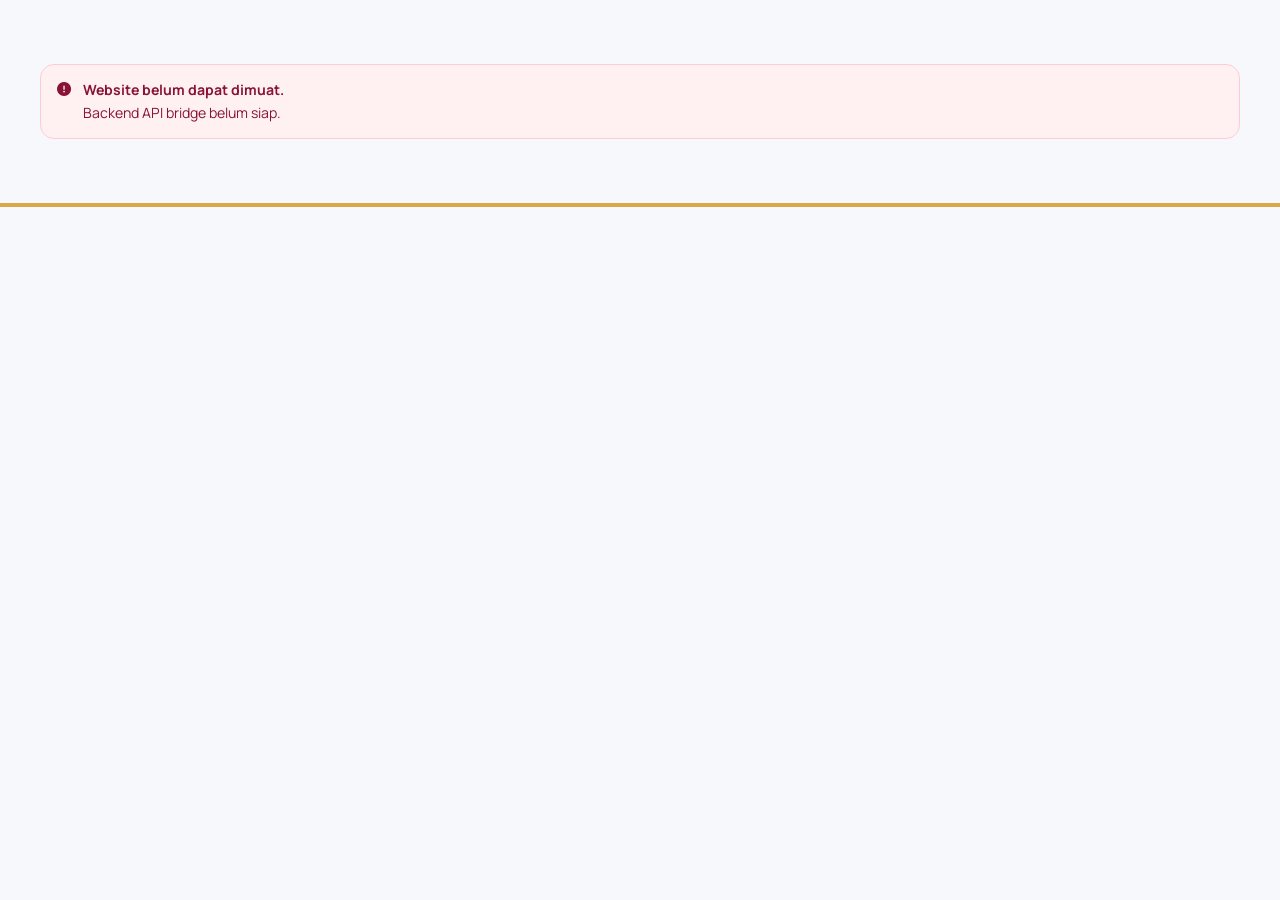
<file: public/portal.html>
<!DOCTYPE html>
<html lang="id">
<head>
<meta charset="UTF-8">
<meta name="viewport" content="width=device-width, initial-scale=1">
<meta name="description" content="Website resmi Lembaga Pemasyarakatan Kelas III Lhoknga: berita, pelayanan publik, pendaftaran kunjungan online (SILAKU), dan pengaduan (SILADU).">
<title>Lapas Kelas III Lhoknga - Website Resmi</title>
<link rel="preconnect" href="https://fonts.googleapis.com">
<link rel="preconnect" href="https://fonts.gstatic.com" crossorigin>
<link rel="preload" as="style" href="https://fonts.googleapis.com/css2?family=Manrope:wght@400;500;600;700;800&display=swap" onload="this.onload=null;this.rel='stylesheet'">
<link rel="preload" as="style" href="https://cdnjs.cloudflare.com/ajax/libs/font-awesome/6.5.1/css/all.min.css" onload="this.onload=null;this.rel='stylesheet'">
<noscript>
<link rel="stylesheet" href="https://fonts.googleapis.com/css2?family=Manrope:wght@400;500;600;700;800&display=swap">
<link rel="stylesheet" href="https://cdnjs.cloudflare.com/ajax/libs/font-awesome/6.5.1/css/all.min.css">
</noscript>
<style>
:root{--n950:#000c18;--n900:#01162a;--n800:#02203f;--n700:#032a52;--n600:#043666;--n500:#0a5085;--n400:#3f77a8;--n300:#7fa9cf;--n200:#aecbe3;--n100:#dbe7f3;--n50:#eef4fa;
--g300:#edcf8f;--g400:#e9c170;--g500:#dca847;--g600:#c68f31;--p100:#f2f1ef;--p200:#e5e4e2;--p300:#d3d1cd;--p400:#b8b6b1;
--ink:#01162a;--mut:#56667a;--line:#e2e8f0;--bg:#f6f8fb;--card:#fff;--ok:#047857;--bad:#be123c;--warn:#b45309;--r:18px;--sh:0 12px 30px -16px rgba(2,32,63,.28)}
html{font-size:100%;scroll-behavior:smooth}
html.fs1{font-size:112.5%}html.fs2{font-size:125%}
*,*::before,*::after{box-sizing:border-box}
body{margin:0;font-family:'Manrope',Arial,sans-serif;color:var(--ink);background:var(--bg);line-height:1.6;-webkit-font-smoothing:antialiased}
img{max-width:100%;display:block}
a{color:var(--n500);text-decoration-thickness:1px;text-underline-offset:3px}
h1,h2,h3,h4{line-height:1.2;margin:0;letter-spacing:-.01em;color:var(--n900)}
p{margin:0}
button,input,select,textarea{font:inherit;color:inherit}
:focus-visible{outline:3px solid var(--g500);outline-offset:2px;border-radius:6px}
::selection{background:var(--g400);color:var(--n900)}
.sr-only{position:absolute!important;width:1px;height:1px;overflow:hidden;clip:rect(0 0 0 0);white-space:nowrap}
.skip{position:absolute;left:8px;top:-60px;background:var(--g400);color:var(--n900);padding:10px 16px;border-radius:10px;font-weight:800;z-index:300;text-decoration:none}
.skip:focus{top:8px}
.hide{display:none!important}
.wrap{width:100%;max-width:1200px;margin:0 auto;padding:0 20px}
.muted{color:var(--mut)}.small{font-size:.8125rem}.xs{font-size:.72rem}.b{font-weight:800}.center{text-align:center}
.row{display:flex;gap:12px;align-items:center;flex-wrap:wrap}.between{justify-content:space-between}.grow{flex:1 1 auto}
.stack>*+*{margin-top:14px}
.grid{display:grid;gap:18px}
.g2{grid-template-columns:repeat(auto-fit,minmax(min(100%,300px),1fr))}
.g3{grid-template-columns:repeat(auto-fill,minmax(min(100%,290px),1fr))}
.g4{grid-template-columns:repeat(auto-fill,minmax(min(100%,240px),1fr))}

/* ===== tombol ===== */
.btn{display:inline-flex;align-items:center;justify-content:center;gap:8px;border:1px solid transparent;border-radius:14px;padding:11px 20px;font-weight:800;font-size:.9rem;cursor:pointer;text-decoration:none;transition:all .22s cubic-bezier(.4,0,.2,1);line-height:1.2;background:none}
.btn:active{transform:scale(.98)}
.btn:disabled{opacity:.55;cursor:not-allowed}
.btn-gold{background:linear-gradient(135deg,#f0d08e 0%,#E9C170 55%,#dca847 100%);color:var(--n800);box-shadow:0 10px 24px -10px rgba(233,193,112,.8)}
.btn-gold:hover{filter:brightness(1.04);box-shadow:0 14px 30px -10px rgba(233,193,112,.9)}
.btn-navy{background:var(--n700);color:#fff}.btn-navy:hover{background:var(--n600)}
.btn-line{border-color:var(--n200);color:var(--n700);background:#fff}.btn-line:hover{background:var(--n50)}
.btn-glass{border-color:rgba(255,255,255,.35);color:#fff;background:rgba(255,255,255,.08)}.btn-glass:hover{background:rgba(255,255,255,.18)}
.btn-bad{background:#fff1f2;color:var(--bad);border-color:#fecdd3}.btn-bad:hover{background:#ffe4e6}
.btn-ok{background:#ecfdf5;color:var(--ok);border-color:#a7f3d0}.btn-ok:hover{background:#d1fae5}
.btn-sm{padding:7px 13px;font-size:.78rem;border-radius:11px}
.btn-lg{padding:14px 26px;font-size:1rem}
.btn-block{width:100%}

/* ===== kartu & badge ===== */
.card{background:var(--card);border:1px solid var(--line);border-radius:var(--r);padding:22px;box-shadow:0 2px 10px -4px rgba(2,32,63,.08)}
.glass{background:rgba(255,255,255,.93);backdrop-filter:blur(18px);border:1px solid rgba(233,193,112,.22)}
.lift{transition:transform .25s,box-shadow .25s}.lift:hover{transform:translateY(-3px);box-shadow:var(--sh)}
.bdg{display:inline-flex;align-items:center;gap:6px;padding:4px 11px;border-radius:99px;font-size:.7rem;font-weight:800;border:1px solid;white-space:nowrap}
.bdg-ok{background:#ecfdf5;color:#065f46;border-color:#a7f3d0}.bdg-bad{background:#fff1f2;color:#9f1239;border-color:#fecdd3}
.bdg-warn{background:#fffbeb;color:#92400e;border-color:#fde68a}.bdg-info{background:var(--n50);color:var(--n700);border-color:var(--n100)}
.bdg-mute{background:#f1f5f9;color:#475569;border-color:#e2e8f0}.bdg-pur{background:#f5f3ff;color:#5b21b6;border-color:#ddd6fe}
.notice{border-radius:14px;padding:14px 16px;font-size:.88rem;border:1px solid;display:flex;gap:12px;align-items:flex-start}
.notice i{margin-top:3px}
.n-info{background:var(--n50);border-color:var(--n100);color:var(--n800)}.n-warn{background:#fffbeb;border-color:#fde68a;color:#78350f}
.n-bad{background:#fff1f2;border-color:#fecdd3;color:#881337}.n-ok{background:#ecfdf5;border-color:#a7f3d0;color:#064e3b}
.n-internal{background:repeating-linear-gradient(135deg,#fffbeb,#fffbeb 10px,#fef3c7 10px,#fef3c7 20px);border-color:#fcd34d;color:#78350f;border-style:dashed}

/* ===== header publik ===== */
.topbar{background:var(--n950);color:var(--p300);font-size:.74rem}
.topbar .wrap{display:flex;justify-content:space-between;align-items:center;gap:12px;min-height:38px;flex-wrap:wrap}
.topbar button,.topbar a{color:var(--p200);background:none;border:0;cursor:pointer;font-weight:700;font-size:.74rem;text-decoration:none;padding:4px 8px;border-radius:8px}
.topbar button:hover,.topbar a:hover{background:rgba(255,255,255,.1)}
.annc{background:linear-gradient(90deg,var(--g500),var(--g400));color:var(--n900);font-weight:700;font-size:.85rem;text-align:center;padding:9px 16px}
.hdr{position:sticky;top:0;z-index:60;background:#fff;border-bottom:1px solid var(--line);box-shadow:0 6px 20px -16px rgba(2,32,63,.5)}
.hdr .wrap{max-width:1440px}
.hdr-in{display:flex;align-items:center;gap:14px;min-height:76px}
.brand{display:flex;align-items:center;gap:12px;text-decoration:none;color:var(--n900);min-width:0;flex:0 1 420px}
.brand>div{min-width:0}
.brand img{height:50px;width:auto;max-width:90px;object-fit:contain}
.brand b{display:block;font-size:1.08rem;font-weight:800;line-height:1.2;margin-top:3px;color:var(--n900)}
.brand span{display:block;font-size:.68rem;color:var(--mut);font-weight:600;line-height:1.25;white-space:normal;overflow:visible;overflow-wrap:anywhere}
.nav{margin-left:auto}
.nav>ul{display:flex;gap:2px;list-style:none;margin:0;padding:0}
.nav li{position:relative}
.nav>ul>li>a,.nav>ul>li>button{display:flex;align-items:center;gap:6px;padding:10px 9px;border-radius:12px;font-weight:700;font-size:.8rem;color:var(--n800);text-decoration:none;border:0;background:none;cursor:pointer;white-space:nowrap}
.nav>ul>li>a:hover,.nav>ul>li>button:hover,.nav>ul>li>a.on,.nav>ul>li>button.on{background:var(--n50);color:var(--n600)}
.nav>ul>li>a.on,.nav>ul>li>button.on{box-shadow:inset 0 -3px 0 var(--g500)}
.nav .sub{position:absolute;top:100%;left:0;min-width:250px;background:#fff;border:1px solid var(--line);border-radius:16px;box-shadow:var(--sh);padding:8px;list-style:none;margin:6px 0 0;display:none;z-index:70}
.nav li.open>.sub,.nav li:hover>.sub,.nav li:focus-within>.sub{display:block}
.nav .sub a{display:block;padding:9px 12px;border-radius:10px;color:var(--n800);font-weight:600;font-size:.84rem;text-decoration:none}
.nav .sub a:hover{background:var(--n50);color:var(--n600)}
.hdr-act{display:flex;gap:8px;align-items:center}
.icon-btn{width:42px;height:42px;border-radius:12px;border:1px solid var(--line);background:#fff;color:var(--n700);cursor:pointer;display:inline-flex;align-items:center;justify-content:center}
.icon-btn:hover{background:var(--n50)}
.menu-btn{display:none}
.searchbar{border-top:1px solid var(--line);background:#fff;padding:12px 0}
.searchbar form{display:flex;gap:10px}
@media(max-width:1399px){
 .menu-btn{display:inline-flex}.hdr-act{margin-left:auto}.hdr-act .btn-gold span.lbl{display:inline}
 .nav{position:fixed;inset:0 0 0 auto;width:min(88vw,360px);background:#fff;transform:translateX(105%);transition:transform .3s;z-index:90;overflow-y:auto;padding:80px 14px 24px;box-shadow:-20px 0 40px -20px rgba(0,0,0,.4);margin:0}
 body.nav-open .nav{transform:none}
 body.nav-open::after{content:"";position:fixed;inset:0;background:rgba(0,12,24,.55);z-index:80}
 .nav>ul{flex-direction:column;gap:4px}
 .nav>ul>li>a,.nav>ul>li>button{width:100%;justify-content:space-between;font-size:.95rem;padding:13px 14px}
 .nav .sub{position:static;display:none;box-shadow:none;border:0;border-left:3px solid var(--g400);border-radius:0;margin:2px 0 8px 14px;padding:2px 0 2px 6px;min-width:0}
 .nav li:hover>.sub,.nav li:focus-within>.sub{display:none}.nav li.open>.sub{display:block}
 .nav-close{display:inline-flex!important;position:absolute;top:18px;right:16px;z-index:95}
}
.nav-close{display:none}
@media(max-width:420px){.brand span{display:none}.brand b{font-size:.85rem}.hdr-act .btn-gold{padding:10px 12px}}

/* ===== hero ===== */
.hero{position:relative;color:#fff;background:radial-gradient(ellipse at 20% 0%,var(--n700),var(--n900) 55%,var(--n950));overflow:hidden;isolation:isolate}
.hero::before{content:"";position:absolute;inset:0;background-size:cover;background-position:center;opacity:.28;z-index:-1;background-image:var(--hero-img,none)}
.hero::after{content:"";position:absolute;right:-120px;top:-120px;width:420px;height:420px;border-radius:50%;background:radial-gradient(circle,rgba(233,193,112,.28),transparent 68%);z-index:-1}
.hero .wrap{display:grid;grid-template-columns:1.25fr .85fr;gap:36px;align-items:center;padding-top:64px;padding-bottom:72px}
.hero h1{color:#fff;font-size:clamp(1.9rem,4.4vw,3.15rem);font-weight:800;max-width:15em}
.hero p.lead{color:var(--p300);font-size:1.05rem;max-width:36em;margin-top:16px}
.hero .ctas{display:flex;gap:12px;flex-wrap:wrap;margin-top:28px}
.hero .kicker{display:inline-flex;gap:8px;align-items:center;background:rgba(233,193,112,.14);border:1px solid rgba(233,193,112,.4);color:var(--g300);font-weight:700;font-size:.78rem;padding:6px 14px;border-radius:99px;margin-bottom:18px}
.quick{padding:24px;border-radius:24px;color:var(--ink)}
.quick h2{font-size:1.1rem}
@media(max-width:900px){.hero .wrap{grid-template-columns:1fr;padding-top:44px;padding-bottom:48px}}

/* ===== seksi ===== */
.sec{padding:64px 0}.sec.alt{background:#fff;border-block:1px solid var(--line)}
.sec-h{display:flex;justify-content:space-between;align-items:flex-end;gap:16px;margin-bottom:28px;flex-wrap:wrap}
.sec-h h2{font-size:clamp(1.4rem,2.6vw,1.95rem);font-weight:800}
.sec-h p{color:var(--mut);margin-top:6px;max-width:42em}
.sec-h::after{content:none}
.pagehead{background:linear-gradient(135deg,var(--n900),var(--n700));color:#fff;padding:44px 0 40px;border-bottom:4px solid var(--g500)}
.pagehead h1{color:#fff;font-size:clamp(1.55rem,3.2vw,2.3rem);font-weight:800}
.pagehead p{color:var(--p300);margin-top:10px;max-width:44em}
.crumb{display:flex;gap:8px;flex-wrap:wrap;font-size:.76rem;color:var(--n200);margin-bottom:12px;list-style:none;padding:0}
.crumb a{color:var(--g300);text-decoration:none}.crumb li+li::before{content:"/";margin-right:8px;color:var(--n400)}

/* kartu layanan, berita, program */
.svc{display:flex;gap:14px;align-items:flex-start;text-decoration:none;color:inherit;padding:20px}
.svc .ic{flex:0 0 52px;height:52px;border-radius:16px;background:linear-gradient(135deg,var(--n700),var(--n500));color:var(--g300);display:flex;align-items:center;justify-content:center;font-size:1.3rem}
.svc h3{font-size:.98rem;font-weight:800}.svc p{font-size:.82rem;color:var(--mut);margin-top:4px}
.svc.hl .ic{background:linear-gradient(135deg,#f0d08e,#dca847);color:var(--n800)}
.news{display:flex;flex-direction:column;text-decoration:none;color:inherit;overflow:hidden;padding:0}
.news .ph{aspect-ratio:16/10;background:linear-gradient(135deg,var(--n100),var(--n50));overflow:hidden;display:flex;align-items:center;justify-content:center;color:var(--n300);font-size:2.4rem}
.news .ph img{width:100%;height:100%;object-fit:cover;transition:transform .5s}
.news:hover .ph img{transform:scale(1.05)}
.news .bd{padding:18px;display:flex;flex-direction:column;gap:8px;flex:1}
.news h3{font-size:1.02rem;font-weight:800;display:-webkit-box;-webkit-line-clamp:3;-webkit-box-orient:vertical;overflow:hidden}
.news p{font-size:.84rem;color:var(--mut);display:-webkit-box;-webkit-line-clamp:3;-webkit-box-orient:vertical;overflow:hidden}
.news .more{margin-top:auto;font-weight:800;font-size:.82rem;color:var(--n500)}
.meta{display:flex;gap:10px;align-items:center;flex-wrap:wrap;font-size:.74rem;color:var(--mut);font-weight:600}
.prog{padding:0;overflow:hidden;display:flex;flex-direction:column}
.prog .top{padding:20px 20px 0;display:flex;gap:14px;align-items:center}
.prog .ic{width:48px;height:48px;border-radius:14px;background:var(--n50);color:var(--n600);display:flex;align-items:center;justify-content:center;font-size:1.2rem;flex:0 0 48px}
.prog img{aspect-ratio:16/9;object-fit:cover;width:100%;margin-top:14px}
.prog .bd{padding:14px 20px 20px;font-size:.86rem;color:var(--mut)}
.stats{background:var(--n900);color:#fff;border-radius:26px;padding:34px;display:grid;grid-template-columns:repeat(auto-fit,minmax(150px,1fr));gap:20px;text-align:center}
.stats b{display:block;font-size:2.4rem;font-weight:800;color:var(--g400);line-height:1}.stats span{font-size:.82rem;color:var(--p300)}
.gal{display:grid;grid-template-columns:repeat(auto-fill,minmax(min(100%,230px),1fr));gap:12px}
.gal button{padding:0;border:0;border-radius:16px;overflow:hidden;aspect-ratio:4/3;cursor:zoom-in;background:var(--n50);position:relative}
.gal img{width:100%;height:100%;object-fit:cover;transition:transform .5s}.gal button:hover img{transform:scale(1.06)}
.gal figcaption{position:absolute;inset:auto 0 0;padding:26px 12px 10px;background:linear-gradient(transparent,rgba(0,12,24,.82));color:#fff;font-size:.76rem;font-weight:700;text-align:left}
.sambut{display:grid;grid-template-columns:260px 1fr;gap:34px;align-items:center}
.sambut .foto{aspect-ratio:3/4;border-radius:22px;overflow:hidden;background:var(--n100);box-shadow:var(--sh);border:5px solid #fff}
.sambut .foto img{width:100%;height:100%;object-fit:cover}
.sambut blockquote{margin:14px 0 0;font-size:1.05rem;line-height:1.8;color:var(--n800);border-left:4px solid var(--g500);padding-left:18px;white-space:pre-line}
@media(max-width:760px){.sambut{grid-template-columns:1fr}.sambut .foto{max-width:220px}}
.info-list{list-style:none;padding:0;margin:0}.info-list li{display:flex;gap:14px;padding:12px 0;border-bottom:1px dashed var(--line)}
.info-list li:last-child{border:0}.info-list i{color:var(--g600);width:20px;margin-top:4px;text-align:center}
.map{border:0;width:100%;height:100%;min-height:300px;border-radius:18px}
.soc{display:flex;gap:8px;flex-wrap:wrap}.soc a{width:40px;height:40px;border-radius:12px;display:flex;align-items:center;justify-content:center;background:var(--n50);color:var(--n700);text-decoration:none}.soc a:hover{background:var(--n700);color:#fff}

/* layout halaman dengan sisi */
.layout{display:grid;grid-template-columns:270px 1fr;gap:32px;align-items:start}
.sidemenu{position:sticky;top:96px;padding:10px}
@media(max-width:900px){.layout aside .card[style*=sticky]{position:static!important}}
.sidemenu a{display:block;padding:11px 14px;border-radius:12px;color:var(--n800);font-weight:700;font-size:.86rem;text-decoration:none}
.sidemenu a:hover{background:var(--n50)}.sidemenu a.on{background:linear-gradient(135deg,#f0d08e,#dca847);color:var(--n800)}
.layout.side-r{grid-template-columns:minmax(0,1fr) 340px}
@media(max-width:900px){.layout,.layout.side-r{grid-template-columns:1fr}.sidemenu{position:static;display:flex;overflow-x:auto;gap:4px}.sidemenu a{white-space:nowrap}}

/* ===== prosa ===== */
.prose{font-size:1.02rem;line-height:1.85;color:#1e293b;max-width:76ch}
.prose h2{font-size:1.5rem;margin:1.8em 0 .5em}.prose h3{font-size:1.2rem;margin:1.5em 0 .4em}.prose h4{margin:1.3em 0 .3em}
.prose p{margin:0 0 1.05em}.prose ul,.prose ol{padding-left:1.4em;margin:0 0 1.1em}.prose li{margin:.3em 0}
.prose img{border-radius:14px;margin:1.2em auto;height:auto}
.prose blockquote{margin:1.3em 0;padding:6px 20px;border-left:4px solid var(--g500);background:var(--n50);border-radius:0 12px 12px 0;color:var(--n800)}
.prose table{border-collapse:collapse;width:100%;margin:1.2em 0;font-size:.92rem}.prose th,.prose td{border:1px solid var(--line);padding:8px 12px;text-align:left}.prose th{background:var(--n50)}
.prose figure{margin:1.2em 0}.prose figcaption{font-size:.8rem;color:var(--mut);text-align:center}
.art-hero{border-radius:22px;overflow:hidden;margin-bottom:26px;aspect-ratio:16/8;background:var(--n100)}.art-hero img{width:100%;height:100%;object-fit:cover}
.share{display:flex;gap:8px;flex-wrap:wrap;align-items:center}
.share a,.share button{display:inline-flex;align-items:center;gap:8px;padding:9px 14px;border-radius:12px;border:1px solid var(--line);background:#fff;font-weight:700;font-size:.8rem;color:var(--n800);text-decoration:none;cursor:pointer}
.share a:hover,.share button:hover{background:var(--n50)}
.step-list{list-style:none;padding:0;margin:0;counter-reset:s}
.step-list li{counter-increment:s;display:flex;gap:14px;padding:12px 0}
.step-list li::before{content:counter(s);flex:0 0 32px;height:32px;border-radius:50%;background:var(--n700);color:var(--g300);font-weight:800;font-size:.85rem;display:flex;align-items:center;justify-content:center}
.dot-list{padding-left:1.2em;margin:0}.dot-list li{margin:.35em 0}
details.faq{border:1px solid var(--line);border-radius:14px;background:#fff;margin-bottom:10px;overflow:hidden}
details.faq summary{padding:14px 18px;font-weight:800;cursor:pointer;list-style:none;display:flex;justify-content:space-between;gap:12px}
details.faq summary::after{content:"+";color:var(--g600);font-size:1.3rem;line-height:1}
details.faq[open] summary::after{content:"\2212"}details.faq .ans{padding:0 18px 16px;color:var(--mut)}
.pager{display:flex;gap:6px;justify-content:center;margin-top:30px;flex-wrap:wrap}
.pager a,.pager span{min-width:40px;height:40px;border-radius:12px;display:inline-flex;align-items:center;justify-content:center;border:1px solid var(--line);background:#fff;font-weight:800;font-size:.85rem;text-decoration:none;color:var(--n800);padding:0 12px}
.pager a:hover{background:var(--n50)}.pager .cur{background:var(--n700);color:#fff;border-color:var(--n700)}

/* ===== org chart ===== */
.org,.org ul{list-style:none;margin:0;padding:0}
.org{display:flex;justify-content:center;overflow-x:auto;padding:10px 0 20px}
.org ul{display:flex;justify-content:center;padding-top:26px;position:relative}
.org li{position:relative;padding:26px 8px 0;text-align:center;display:flex;flex-direction:column;align-items:center}
.org>li{padding-top:0}
.org li::before,.org li::after{content:"";position:absolute;top:0;right:50%;border-top:2px solid var(--n200);width:50%;height:26px}
.org li::after{right:auto;left:50%;border-left:2px solid var(--n200)}
.org>li::before,.org>li::after{display:none}
.org li:only-child::before,.org li:only-child::after{display:none}.org li:only-child{padding-top:0}
.org li:first-child::before,.org li:last-child::after{border:0}
.org li:last-child::before{border-right:2px solid var(--n200);border-radius:0 10px 0 0}
.org li:first-child::after{border-radius:10px 0 0 0}
.org ul::before{content:"";position:absolute;top:0;left:50%;border-left:2px solid var(--n200);height:26px}
.org-node{background:#fff;border:1px solid var(--n100);border-top:4px solid var(--g500);border-radius:16px;padding:12px 14px;min-width:168px;max-width:210px;box-shadow:0 8px 20px -14px rgba(2,32,63,.5)}
.org-node.top{border-top-color:var(--n700);background:var(--n900);color:#fff}.org-node.top b,.org-node.top span{color:#fff}
.org-node img{width:56px;height:56px;border-radius:50%;object-fit:cover;margin:0 auto 8px;border:2px solid var(--g400)}
.org-node b{display:block;font-size:.84rem;line-height:1.3}.org-node span{display:block;font-size:.72rem;color:var(--mut);margin-top:3px;line-height:1.35}
@media(max-width:800px){.org{justify-content:flex-start;display:block}.org ul{flex-direction:column;align-items:stretch;padding:0 0 0 18px;border-left:2px solid var(--n200);margin-left:20px}
 .org li{padding:10px 0 0;align-items:flex-start;text-align:left}.org li::before,.org li::after,.org ul::before{display:none}.org-node{max-width:none;width:100%}}
.pj{text-align:center}.pj img,.pj .av{width:96px;height:96px;border-radius:50%;object-fit:cover;margin:0 auto 12px;border:3px solid var(--g400);background:var(--n50);display:flex;align-items:center;justify-content:center;color:var(--n300);font-size:2rem}

/* ===== form ===== */
.fld{display:flex;flex-direction:column;gap:6px}
.fld>label,.lbl{font-size:.78rem;font-weight:800;color:var(--n800)}
.fld .req{color:var(--bad)}
.in{width:100%;padding:12px 14px;border:1px solid #cbd5e1;border-radius:13px;background:#f8fafc;font-size:.95rem;transition:all .18s}
.in:focus{outline:0;border-color:var(--n500);background:#fff;box-shadow:0 0 0 3px rgba(10,80,133,.18)}
textarea.in{min-height:110px;resize:vertical}
.in.bad{border-color:var(--bad);background:#fff1f2}
.hint{font-size:.74rem;color:var(--mut)}.err{font-size:.76rem;color:var(--bad);font-weight:700}
.fgrid{display:grid;grid-template-columns:repeat(auto-fit,minmax(min(100%,260px),1fr));gap:16px}
.chips{display:grid;grid-template-columns:repeat(auto-fill,minmax(min(100%,230px),1fr));gap:10px}
.chip{display:flex;gap:10px;align-items:center;padding:12px 14px;border:1.5px solid var(--line);border-radius:14px;background:#fff;cursor:pointer;font-weight:700;font-size:.86rem}
.chip:hover{border-color:var(--n300)}.chip input{accent-color:var(--n600);width:18px;height:18px}
.chip:has(input:checked){border-color:var(--n600);background:var(--n50)}
.switch{display:inline-flex;align-items:center;gap:10px;cursor:pointer;font-weight:700;font-size:.88rem}
.switch input{width:20px;height:20px;accent-color:var(--n600)}
.stepper{display:flex;gap:6px;list-style:none;padding:0;margin:0 0 26px;counter-reset:st}
.stepper li{flex:1;counter-increment:st;display:flex;align-items:center;gap:10px;padding:12px 14px;border-radius:14px;background:#fff;border:1px solid var(--line);font-size:.8rem;font-weight:700;color:var(--mut)}
.stepper li::before{content:counter(st);width:28px;height:28px;border-radius:50%;background:var(--n100);color:var(--n700);display:flex;align-items:center;justify-content:center;font-weight:800;flex:0 0 28px}
.stepper li.on{border-color:var(--g500);color:var(--n900);background:#fffbeb}.stepper li.on::before{background:var(--g500);color:var(--n900)}
.stepper li.done::before{content:"\2713";background:var(--ok);color:#fff}.stepper li.done{color:var(--ok)}
@media(max-width:700px){.stepper li span{position:absolute;width:1px;height:1px;overflow:hidden;clip:rect(0 0 0 0);white-space:nowrap}.stepper li{justify-content:center}.stepper li.on span{position:static;width:auto;height:auto;overflow:visible;clip:auto;white-space:normal}.stepper li.on{flex:3}}
.daygrid{display:grid;grid-template-columns:repeat(auto-fill,minmax(min(100%,210px),1fr));gap:12px}
.day{border:1.5px solid var(--line);border-radius:16px;background:#fff;padding:14px}
.day h4{font-size:.9rem}.day.off{background:#f8fafc;opacity:.8}
.slot{display:flex;justify-content:space-between;gap:8px;align-items:center;width:100%;margin-top:8px;padding:10px 12px;border:1.5px solid var(--n100);border-radius:12px;background:var(--n50);cursor:pointer;text-align:left;font-weight:700;font-size:.8rem}
.slot:hover:not(:disabled){border-color:var(--n500)}.slot[aria-pressed=true]{border-color:var(--g600);background:#fffbeb;box-shadow:0 0 0 3px rgba(233,193,112,.4)}
.slot:disabled{opacity:.5;cursor:not-allowed;text-decoration:line-through}
.sum{width:100%;border-collapse:collapse;font-size:.9rem}.sum th{text-align:left;color:var(--mut);font-weight:700;padding:9px 12px 9px 0;width:38%;vertical-align:top}.sum td{padding:9px 0;font-weight:700;border-bottom:1px dashed var(--line)}.sum tr:last-child td{border:0}
.ticket{background:linear-gradient(135deg,var(--n900),var(--n700));color:#fff;border-radius:24px;padding:30px;text-align:center}
.ticket .no{font-size:clamp(1.5rem,5vw,2.2rem);font-weight:800;letter-spacing:.04em;color:var(--g400);font-family:ui-monospace,Menlo,monospace;word-break:break-all}
.tabs{display:flex;gap:6px;background:#eef2f7;padding:5px;border-radius:16px;margin-bottom:22px;flex-wrap:wrap}
.tabs a,.tabs button{flex:1;text-align:center;padding:11px 14px;border-radius:12px;font-weight:800;font-size:.85rem;color:var(--mut);text-decoration:none;border:0;background:none;cursor:pointer;white-space:nowrap}
.tabs .on{background:#fff;color:var(--n800);box-shadow:0 2px 8px -2px rgba(2,32,63,.2)}
.timeline{list-style:none;padding:0;margin:0;border-left:3px solid var(--n100);margin-left:10px}
.timeline li{position:relative;padding:0 0 18px 22px}.timeline li::before{content:"";position:absolute;left:-9px;top:4px;width:15px;height:15px;border-radius:50%;background:#fff;border:3px solid var(--n200)}
.timeline li.on::before{background:var(--g500);border-color:var(--g600)}

/* ===== footer ===== */
.foot{background:var(--n950);color:var(--p300);margin-top:0;border-top:4px solid var(--g500)}
.foot .wrap{padding-top:52px;padding-bottom:20px}
.foot h4{color:#fff;font-size:.95rem;margin-bottom:14px}
.foot a{color:var(--p300);text-decoration:none;display:block;padding:4px 0;font-size:.86rem}.foot a:hover{color:var(--g300)}
.foot .cols{display:grid;grid-template-columns:1.5fr 1fr 1fr 1.2fr;gap:34px}
@media(max-width:900px){.foot .cols{grid-template-columns:1fr 1fr}}@media(max-width:560px){.foot .cols{grid-template-columns:1fr}}
.foot .copy{border-top:1px solid var(--n800);margin-top:34px;padding-top:18px;font-size:.78rem;display:flex;justify-content:space-between;gap:12px;flex-wrap:wrap}
.foot .soc a{display:flex;align-items:center;justify-content:center;width:42px;height:42px;padding:0;border-radius:12px;font-size:1.1rem;line-height:1;background:rgba(255,255,255,.1);color:#fff}.foot .soc a i{display:block;width:1.1em;text-align:center}.foot .soc a:hover{background:var(--g500);color:var(--n900)}

/* ===== overlay: modal, toast, loader, lightbox ===== */
.mbg{position:fixed;inset:0;z-index:200;background:rgba(0,12,24,.66);backdrop-filter:blur(6px);display:flex;align-items:flex-start;justify-content:center;padding:4vh 14px;overflow-y:auto}
.modal{background:#fff;border-radius:24px;width:100%;max-width:640px;padding:26px;box-shadow:0 30px 70px -20px rgba(0,0,0,.6);animation:pop .22s ease}
.modal.wide{max-width:900px}.modal.sm{max-width:440px}
.modal h3{font-size:1.2rem;margin-bottom:14px}
.mfoot{display:flex;gap:10px;justify-content:flex-end;margin-top:22px;flex-wrap:wrap}
@keyframes pop{from{opacity:0;transform:translateY(10px) scale(.98)}to{opacity:1;transform:none}}
#toasts{position:fixed;right:16px;bottom:16px;z-index:400;display:flex;flex-direction:column;gap:10px;max-width:min(92vw,400px)}
.toast{background:var(--n900);color:#fff;padding:13px 16px;border-radius:14px;box-shadow:var(--sh);font-size:.88rem;font-weight:600;display:flex;gap:10px;align-items:flex-start;border-left:5px solid var(--g500);animation:pop .25s}
.toast.ok{border-left-color:#10b981}.toast.bad{border-left-color:#f43f5e}
#loader{position:fixed;inset:0;z-index:500;background:rgba(1,12,24,.82);backdrop-filter:blur(8px);display:none;flex-direction:column;align-items:center;justify-content:center;color:var(--p100);font-weight:700;letter-spacing:.06em;font-size:.82rem;gap:16px}
.spin{width:58px;height:58px;border-radius:50%;border:4px solid var(--n700);border-top-color:var(--g400);animation:sp 1s linear infinite}
@keyframes sp{to{transform:rotate(360deg)}}
.sk{background:linear-gradient(90deg,#eef2f7 25%,#f8fafc 50%,#eef2f7 75%);background-size:200% 100%;animation:sh 1.3s infinite;border-radius:14px}
@keyframes sh{to{background-position:-200% 0}}
.lb{max-width:min(94vw,1100px);max-height:90vh;position:relative}.lb img{max-height:82vh;border-radius:16px;margin:0 auto}
.lb p{color:#fff;text-align:center;margin-top:10px;font-weight:700}
.lb .x{position:absolute;top:-14px;right:-6px}
.empty{text-align:center;padding:48px 16px;color:var(--mut)}.empty i{font-size:2.4rem;color:var(--n200);display:block;margin-bottom:12px}

/* ===== mode: login & admin ===== */
body[data-mode=admin] .pub,body[data-mode=login] .pub{display:none!important}
body[data-mode=public] .adm-root{display:none}
.login{min-height:100vh;display:flex;align-items:center;justify-content:center;padding:24px;background:radial-gradient(ellipse at top,var(--n900),var(--n950) 70%);position:relative;overflow:hidden}
.login::before{content:"";position:absolute;top:-120px;left:-120px;width:380px;height:380px;border-radius:50%;background:rgba(233,193,112,.12);filter:blur(60px)}
.login .box{width:100%;max-width:430px;padding:36px;border-radius:28px;position:relative}
.adm{display:flex;height:100vh;height:100dvh;overflow:hidden;background:#f1f5f9}
.side{width:280px;background:var(--n900);color:#fff;display:flex;flex-direction:column;flex:0 0 280px;border-right:1px solid var(--n800);z-index:130;transition:transform .3s}
.side .top{padding:24px 20px;text-align:center;border-bottom:1px solid rgba(255,255,255,.08)}
.side .top img{height:48px;margin:0 auto 10px;object-fit:contain}
.side .top b{display:block;font-size:.88rem;letter-spacing:.04em;color:var(--p100)}.side .top span{font-size:.66rem;color:var(--g300);font-weight:700;letter-spacing:.05em}
.side nav{flex:1;overflow-y:auto;padding:16px 12px}
.side nav .grp{font-size:.66rem;color:var(--n300);font-weight:800;padding:14px 14px 6px;letter-spacing:.06em;text-transform:uppercase}
.side nav a{display:flex;align-items:center;gap:12px;padding:12px 14px;border-radius:15px;color:var(--p400);font-weight:700;font-size:.86rem;text-decoration:none;margin-bottom:3px;transition:all .22s}
.side nav a i{width:20px;text-align:center}.side nav a:hover{color:var(--p100);transform:translateX(3px)}
.side nav a.on{background:linear-gradient(135deg,#E9C170,#dca847);color:var(--n800);box-shadow:0 10px 22px -8px rgba(233,193,112,.5);transform:none}
.side nav a .cnt{margin-left:auto;background:#f43f5e;color:#fff;border-radius:99px;font-size:.66rem;padding:1px 8px;font-weight:800}
.side nav a.on .cnt{background:var(--n800)}
.side .ft{padding:14px;text-align:center;font-size:.7rem;color:var(--n300);border-top:1px solid rgba(255,255,255,.08)}
.amain{flex:1;display:flex;flex-direction:column;min-width:0}
.ahead{background:rgba(255,255,255,.88);backdrop-filter:blur(10px);border-bottom:1px solid var(--line);padding:12px 22px;display:flex;align-items:center;gap:14px}
.ahead h1{font-size:1.18rem;font-weight:800}
.acontent{flex:1;overflow-y:auto;padding:26px;scroll-behavior:auto}
.acontent>.inner{max-width:1180px;margin:0 auto}
.side-ov{display:none}
@media(max-width:900px){.side{position:fixed;inset:0 auto 0 0;transform:translateX(-102%)}body.side-open .side{transform:none}body.side-open .side-ov{display:block;position:fixed;inset:0;background:rgba(0,12,24,.55);z-index:120}.acontent{padding:16px}.ahead{padding:10px 14px}.ahead .who{display:none}}
.stat-card{display:flex;gap:14px;align-items:center;padding:18px}
.stat-card .ic{width:50px;height:50px;border-radius:15px;display:flex;align-items:center;justify-content:center;font-size:1.25rem;flex:0 0 50px}
.stat-card b{display:block;font-size:1.7rem;font-weight:800;line-height:1.1}.stat-card span{font-size:.76rem;color:var(--mut);font-weight:700}
.ic-navy{background:var(--n50);color:var(--n600)}.ic-gold{background:#fef3c7;color:#b45309}.ic-ok{background:#d1fae5;color:#047857}.ic-bad{background:#ffe4e6;color:#be123c}.ic-pur{background:#ede9fe;color:#6d28d9}
.bars{display:flex;align-items:flex-end;gap:6px;height:130px;margin-top:12px}
.bars div{flex:1;background:linear-gradient(var(--n500),var(--n700));border-radius:6px 6px 0 0;min-height:3px;position:relative}
.bars div span{position:absolute;top:-18px;left:0;right:0;text-align:center;font-size:.64rem;font-weight:800;color:var(--n600)}
.bars-l{display:flex;gap:6px;font-size:.6rem;color:var(--mut);margin-top:6px}.bars-l span{flex:1;text-align:center}
.toolbar{display:flex;gap:10px;flex-wrap:wrap;align-items:flex-end;margin-bottom:18px}
.toolbar .fld{min-width:150px}.toolbar .fld.grow{flex:1;min-width:200px}
.tbl-wrap{overflow-x:auto;border:1px solid var(--line);border-radius:18px;background:#fff}
.tbl{width:100%;border-collapse:collapse;font-size:.85rem}
.tbl th{background:var(--n50);color:var(--n800);text-align:left;font-size:.72rem;font-weight:800;padding:12px 14px;white-space:nowrap}
.tbl td{padding:12px 14px;border-top:1px solid var(--line);vertical-align:middle}
.tbl tr:hover td{background:#fafcff}
.tbl .acts{display:flex;gap:6px;flex-wrap:wrap}
@media(max-width:720px){.tbl,.tbl tbody,.tbl tr,.tbl td{display:block;width:100%}.tbl thead{display:none}.tbl-wrap{border:0;background:none;overflow:visible}
 .tbl tr{background:#fff;border:1px solid var(--line);border-radius:16px;margin-bottom:12px;padding:10px 14px}
 .tbl td{border:0;padding:6px 0;display:flex;justify-content:space-between;gap:12px;text-align:right}
 .tbl td::before{content:attr(data-l);font-size:.68rem;font-weight:800;color:var(--mut);text-align:left;flex:0 0 36%}.tbl td.acts-td{justify-content:flex-start}.tbl td.acts-td::before{display:none}}
.editor{border:1px solid #cbd5e1;border-radius:14px;overflow:hidden;background:#fff}
.editor .tb{display:flex;gap:4px;flex-wrap:wrap;padding:8px;background:#f1f5f9;border-bottom:1px solid #cbd5e1;position:sticky;top:-26px;z-index:5}
.editor .tb button{min-width:36px;height:36px;border:0;border-radius:9px;background:#fff;cursor:pointer;font-weight:800;color:var(--n700);border:1px solid #e2e8f0}
.editor .tb button:hover{background:var(--n50)}
.editor .ed{min-height:340px;padding:18px;outline:0}
.editor .ed:empty::before{content:attr(data-ph);color:#94a3b8}
.thumbs{display:flex;gap:10px;flex-wrap:wrap}.thumbs .t{position:relative;width:96px;height:72px;border-radius:12px;overflow:hidden;border:1px solid var(--line)}
.thumbs img{width:100%;height:100%;object-fit:cover}.thumbs .t button{position:absolute;top:3px;right:3px;width:22px;height:22px;border-radius:50%;border:0;background:rgba(0,0,0,.65);color:#fff;cursor:pointer;font-size:.7rem}
.uprev{width:140px;height:96px;border-radius:14px;border:2px dashed var(--n200);background:var(--n50);display:flex;align-items:center;justify-content:center;overflow:hidden;color:var(--n300);font-size:1.6rem}.uprev img{width:100%;height:100%;object-fit:cover}
.kv{display:grid;grid-template-columns:150px 1fr;gap:6px 14px;font-size:.88rem}.kv dt{color:var(--mut);font-weight:700}.kv dd{margin:0;font-weight:700;word-break:break-word}
@media(max-width:560px){.kv{grid-template-columns:1fr}.kv dt{margin-top:8px}}
.day-row{display:grid;grid-template-columns:90px 1fr;gap:12px;align-items:start;padding:12px 0;border-bottom:1px dashed var(--line)}

/* ===== cetak ===== */
#print-root{display:none}
@media print{
 body>*:not(#print-root){display:none!important}
 #print-root{display:block!important;padding:0;color:#000;background:#fff;font-size:11pt}
 #print-root h1{font-size:16pt;margin-bottom:4px}#print-root table{width:100%;border-collapse:collapse;font-size:9.5pt}
 #print-root th,#print-root td{border:1px solid #444;padding:5px 7px;text-align:left;vertical-align:top}#print-root th{background:#e5e7eb}
 #print-root img{max-width:100%}
}
@media (prefers-reduced-motion:reduce){*{animation:none!important;transition:none!important;scroll-behavior:auto!important}}

/* ===== kontras tinggi ===== */
html.hc{--bg:#fff;--ink:#000;--mut:#1f2937;--line:#000;--n50:#fff}
html.hc body{background:#fff}html.hc .card,html.hc .in{border:2px solid #000}
html.hc a{color:#0000cc;text-decoration:underline}html.hc .btn-gold{background:#ffd400;color:#000;border:2px solid #000}
html.hc .btn-navy{background:#000;color:#fff}html.hc .hero,html.hc .pagehead{background:#000}html.hc .hero::before{opacity:.12}
html.hc .topbar,html.hc .foot{background:#000}html.hc .nav>ul>li>a.on,html.hc .nav>ul>li>button.on{box-shadow:inset 0 -4px 0 #000;background:#ffd400}

/* ===== aksesibilitas: pembaca layar & baca-suara (TTS) ===== */
.modal:focus{outline:0}
.tts-now{outline:3px solid var(--g500);outline-offset:4px;background:rgba(233,193,112,.25);border-radius:6px}
html.hc .tts-now{outline-color:#000;background:#ffd400}
#tts-bar{position:fixed;left:50%;transform:translateX(-50%);bottom:16px;z-index:350;background:var(--n900);color:#fff;border:2px solid var(--g500);border-radius:16px;padding:10px 14px;display:none;gap:8px;align-items:center;flex-wrap:wrap;justify-content:center;box-shadow:var(--sh);width:max-content;max-width:94vw}
#tts-bar.on{display:flex}
#tts-bar button,#tts-bar select{min-height:44px;padding:8px 14px;border-radius:10px;border:1.5px solid var(--g500);background:var(--n800);color:#fff;font-weight:700;font-size:.85rem;cursor:pointer}
#tts-bar button:hover{background:var(--n600)}
#tts-bar label{font-size:.82rem;font-weight:700}
body.tts-on #toasts{bottom:110px}
html.hc #tts-bar{background:#000;border-color:#ffd400}
.topbar [aria-pressed=true]{text-decoration:underline;font-weight:800}
@media(max-width:1399px){
 .nav{visibility:hidden;transition:transform .3s,visibility 0s .3s}
 body.nav-open .nav{visibility:visible;transition:transform .3s}
}
@media(max-width:900px){
 .side{visibility:hidden;transition:transform .3s,visibility 0s .3s}
 body.side-open .side{visibility:visible;transition:transform .3s}
}
@media print{#tts-bar,#sr-live,#sr-alert{display:none!important}}
</style>
</head>
<body data-mode="public">
<a class="skip" href="#main" onclick="document.getElementById('main').focus();return false">Lompat ke konten utama</a>
<div id="loader" aria-hidden="true"><div class="spin"></div><span>MEMPROSES DATA...</span></div>
<div id="sr-live" class="sr-only" role="status" aria-live="polite" aria-atomic="true"></div>
<div id="sr-alert" class="sr-only" role="alert" aria-live="assertive" aria-atomic="true"></div>
<div id="toasts"></div>
<div id="tts-bar" role="region" aria-label="Pemutar suara halaman"><button type="button" id="tts-pp" onclick="ttsToggle()">Jeda</button><button type="button" onclick="ttsSkip(-1)">Sebelumnya</button><button type="button" onclick="ttsSkip(1)">Berikutnya</button><button type="button" onclick="ttsStop()">Berhenti</button><label for="tts-rate">Kecepatan</label><select id="tts-rate" onchange="ttsRate(this.value)"><option value="0.75">Lambat</option><option value="1" selected>Normal</option><option value="1.3">Cepat</option></select></div>
<div id="modal-root"></div>
<div class="pub" id="pub-top"></div>
<main id="main" class="pub" tabindex="-1" style="outline:0"><div id="app"></div></main>
<footer class="pub foot" id="foot"></footer>
<div id="login-root"></div>
<div class="adm-root" id="adm-root"></div>
<div id="print-root"></div>

<script>

window.BOOT = {
  baseUrl: window.location.origin,
  csrfToken: "csrf-lapas-2026",
  appName: "Lapas Kelas III Lhoknga"
};

window.google = {
  script: {
    run: {
      withSuccessHandler: function(onSuccess) {
        return {
          withFailureHandler: function(onFailure) {
            return new Proxy({}, {
              get: function(target, prop) {
                return async function() {
                  var args = Array.prototype.slice.call(arguments);
                  try {
                    var caller = (window.parent && window.parent.callBackendApi) ? window.parent.callBackendApi : window.callBackendApi;
                    if (!caller) {
                      throw new Error("Backend API bridge belum siap.");
                    }
                    var res = await caller(prop, ...args);
                    if (res && res.ok) {
                      onSuccess(res.data);
                    } else {
                      var err = new Error((res && res.message) || "Kesalahan server");
                      if (res && res.code) err.code = res.code;
                      onFailure(err);
                    }
                  } catch (e) {
                    onFailure(e);
                  }
                };
              }
            });
          }
        };
      }
    }
  }
};

const S = { cfg: {}, konst: {}, user: null, token: null, perlu: false };
try { S.token = sessionStorage.getItem('tk') || null; } catch (e) {}

// ============================ UTIL ============================
const BULAN = ['Januari','Februari','Maret','April','Mei','Juni','Juli','Agustus','September','Oktober','November','Desember'];
function esc(s){return String(s==null?'':s).replace(/[&<>"']/g,function(c){return({'&':'&amp;','<':'&lt;','>':'&gt;','"':'&quot;',"'":'&#39;'})[c]})}
function $(s,r){return (r||document).querySelector(s)}
function $$(s,r){return Array.prototype.slice.call((r||document).querySelectorAll(s))}
function fmtDate(s){ if(!s||s.length<10) return '-'; const p=s.slice(0,10).split('-'); return parseInt(p[2],10)+' '+BULAN[parseInt(p[1],10)-1]+' '+p[0]; }
function fmtDT(s){ return !s?'-':fmtDate(s)+(s.length>=16?', '+s.slice(11,16)+' WIB':''); }
function trunc(s,n){ s=String(s||''); return s.length>n?s.slice(0,n-1)+'…':s; }
function safeUrl(u){ return /^https:\/\/[^\s"'<>]+$/i.test(u||'')?u:''; }
function ver(u){return safeUrl(u)}
function lines(s){ return String(s||'').split(/\r?\n/).map(function(x){return x.trim()}).filter(Boolean); }
function todayISO(){ const d=new Date(); return d.getFullYear()+'-'+String(d.getMonth()+1).padStart(2,'0')+'-'+String(d.getDate()).padStart(2,'0'); }
function qs(o){ const p=new URLSearchParams(); Object.keys(o).forEach(function(k){ if(o[k]!==''&&o[k]!=null) p.set(k,o[k]); }); const s=p.toString(); return s?'?'+s:''; }
function shareBase(){ return BOOT.baseUrl||''; }

function api(fn){
  const a=Array.prototype.slice.call(arguments,1);
  return new Promise(function(res,rej){
    try{
      const run=google.script.run.withSuccessHandler(function(r){
        if(r&&r.ok) res(r.data); else { const e=new Error((r&&r.message)||'Terjadi kesalahan pada server.'); e.code=(r&&r.code)||''; rej(e); }
      }).withFailureHandler(function(err){ rej(new Error((err&&err.message)||'Koneksi ke server gagal. Periksa internet Anda.')); });
      run[fn].apply(run,a);
    }catch(e){ rej(e); }
  });
}
async function adm(fn){
  const a=Array.prototype.slice.call(arguments,1);
  try{ return await api.apply(null,[fn,S.token].concat(a)); }
  catch(e){
    if(e.code==='SESI'){ doLogoutLocal(); location.hash='#/login'; toast('Sesi Anda berakhir. Silakan masuk kembali.','bad'); }
    else if(e.code==='GANTI'){ showGanti(true); }
    throw e;
  }
}
function loading(on){ $('#loader').style.display=on?'flex':'none'; if(on) announce('Memproses data, mohon tunggu.'); }
async function busy(p){ loading(true); try{ return await p; } finally{ loading(false); } }
function toast(msg,type){
  announce(msg,type==='bad');
  const t=document.createElement('div'); t.className='toast '+(type||''); t.setAttribute('aria-hidden','true');
  t.innerHTML='<i class="fa-solid '+(type==='ok'?'fa-circle-check':type==='bad'?'fa-circle-exclamation':'fa-circle-info')+'" aria-hidden="true"></i><span>'+esc(msg)+'</span>';
  $('#toasts').appendChild(t); setTimeout(function(){ t.remove(); }, type==='bad'?10000:6500);
}
let MODAL_N=0;
function modal(html,opt){
  opt=opt||{}; const prev=document.activeElement, root=$('#modal-root');
  const under=Array.prototype.slice.call(root.children);
  if(!under.length) $$('body>*').forEach(function(n){ if(n===root||n.tagName==='SCRIPT'||/^(toasts|sr-live|sr-alert|loader|tts-bar)$/.test(n.id)) return; n.setAttribute('inert',''); n.setAttribute('data-m-inert','1'); });
  under.forEach(function(c){ c.setAttribute('inert',''); c.setAttribute('aria-hidden','true'); });
  const bg=document.createElement('div'); bg.className='mbg';
  bg.innerHTML='<div class="modal '+(opt.cls||'')+'" role="dialog" aria-modal="true" aria-label="'+esc(opt.label||'Dialog')+'" tabindex="-1">'+html+'</div>';
  root.appendChild(bg);
  const dlg=bg.firstChild, hd=$('h1,h2,h3',dlg);
  if(hd){ hd.id=hd.id||('mh'+(++MODAL_N)); dlg.setAttribute('aria-labelledby',hd.id); dlg.removeAttribute('aria-label'); }
  const close=function(v){
    document.removeEventListener('keydown',kd); bg.remove();
    const rest=root.children;
    if(rest.length){ const l=rest[rest.length-1]; l.removeAttribute('inert'); l.removeAttribute('aria-hidden'); }
    else $$('[data-m-inert]').forEach(function(n){ n.removeAttribute('inert'); n.removeAttribute('data-m-inert'); });
    if(prev&&prev.focus&&document.contains(prev)) try{prev.focus()}catch(e){}
    if(opt.onClose) opt.onClose(v);
  };
  const kd=function(e){
    if(root.lastElementChild!==bg) return;
    if(e.key==='Escape'){ if(!opt.sticky) close(); return; }
    if(e.key==='Tab'){
      const f=$$('a[href],button:not([disabled]),input:not([disabled]):not([type=hidden]),select:not([disabled]),textarea:not([disabled]),[tabindex]:not([tabindex="-1"])',dlg).filter(function(x){return x.getClientRects().length});
      if(!f.length){ e.preventDefault(); dlg.focus(); return; }
      const a=f[0], z=f[f.length-1], cur=document.activeElement;
      if(e.shiftKey&&(cur===a||cur===dlg)){ e.preventDefault(); z.focus(); }
      else if(!e.shiftKey&&cur===z){ e.preventDefault(); a.focus(); }
    }
  };
  document.addEventListener('keydown',kd);
  bg.addEventListener('mousedown',function(e){ if(e.target===bg && !opt.sticky) close(); });
  const f=$('input,select,textarea,button.btn',bg);
  setTimeout(function(){ try{ (f&&!opt.noFocus?f:dlg).focus(); }catch(e){} },30);
  return { el:dlg, close:close };
}
function confirmBox(msg,opt){
  opt=opt||{};
  return new Promise(function(res){
    const m=modal('<h3>'+esc(opt.title||'Konfirmasi')+'</h3><p class="muted" style="white-space:pre-line">'+esc(msg)+'</p>'+(opt.input?'<div class="fld" style="margin-top:14px"><label for="cb-in">'+esc(opt.input)+'</label><textarea class="in" id="cb-in" rows="3"></textarea></div>':'')+
      '<div class="mfoot"><button class="btn btn-line" data-c="0">Batal</button><button class="btn '+(opt.danger?'btn-bad':'btn-navy')+'" data-c="1">'+esc(opt.ok||'Ya, lanjutkan')+'</button></div>',{cls:'sm',onClose:function(v){res(v===undefined?false:v)}, label:opt.title||'Konfirmasi'});
    $$('[data-c]',m.el).forEach(function(b){ b.onclick=function(){ if(b.dataset.c==='0') return m.close(false); const i=$('#cb-in',m.el); if(i){ if(i.value.trim().length<5){ i.classList.add('bad'); return; } m.close(i.value.trim()); } else m.close(true); }; });
  });
}
function statusBadge(s){
  const m={'Disetujui':'ok','Selesai':'ok','Terbit':'ok','Ditolak':'bad','Dibatalkan':'bad','Tidak Hadir':'bad','Tidak Dapat Diproses':'bad','Menunggu Verifikasi':'warn','Menunggu Persetujuan':'warn','Baru':'warn','Draft':'warn','Diproses':'info','Terjadwal':'info','Arsip':'mute','Aktif':'ok','Nonaktif':'mute'};
  return '<span class="bdg bdg-'+(m[s]||'mute')+'">'+esc(s)+'</span>';
}
function copyText(t){
  const ok=function(){ toast('Tersalin ke papan klip.','ok'); };
  if(navigator.clipboard&&navigator.clipboard.writeText){ navigator.clipboard.writeText(t).then(ok,fb); } else fb();
  function fb(){ const a=document.createElement('textarea'); a.value=t; a.style.position='fixed'; a.style.opacity='0'; document.body.appendChild(a); a.select(); try{document.execCommand('copy');ok();}catch(e){toast('Salin manual: '+t);} a.remove(); }
}
function cleanHtml(html){
  const OK={P:1,BR:1,STRONG:1,B:1,EM:1,I:1,U:1,H2:1,H3:1,H4:1,UL:1,OL:1,LI:1,BLOCKQUOTE:1,A:1,IMG:1,FIGURE:1,FIGCAPTION:1,TABLE:1,THEAD:1,TBODY:1,TR:1,TH:1,TD:1,HR:1,SPAN:1,DIV:1,SUB:1,SUP:1};
  const doc=new DOMParser().parseFromString('<body>'+html+'</body>','text/html');
  (function walk(n){ Array.prototype.slice.call(n.childNodes).forEach(function(c){
    if(c.nodeType===8){ c.remove(); return; }
    if(c.nodeType!==1) return;
    if(!OK[c.tagName]){ c.remove(); return; }
    Array.prototype.slice.call(c.attributes).forEach(function(a){
      const k=a.name.toLowerCase();
      if(c.tagName==='A'&&k==='href'&&/^(https?:|mailto:|tel:|#)/i.test(a.value)) return;
      if(c.tagName==='IMG'&&(k==='src')&&/^https:/i.test(a.value)) return;
      if(c.tagName==='IMG'&&k==='alt') return;
      c.removeAttribute(a.name);
    });
    if(c.tagName==='A'){ c.setAttribute('target','_blank'); c.setAttribute('rel','noopener noreferrer'); }
    if(c.tagName==='IMG'){ c.setAttribute('loading','lazy'); }
    walk(c);
  }); })(doc.body);
  return doc.body.innerHTML;
}
function ph(url,icon,alt){ const u=safeUrl(url); return u?'<img src="'+esc(u)+'" alt="'+esc(alt||'')+'" loading="lazy" referrerpolicy="no-referrer">':'<i class="fa-solid '+(icon||'fa-image')+'" aria-hidden="true"></i>'; }
function belum(msg){ return S.user?'<div class="notice n-internal"><i class="fa-solid fa-eye-slash"></i><div><b>Catatan internal (hanya terlihat petugas):</b> '+esc(msg)+'</div></div>':''; }
function emptyBox(t,icon){ return '<div class="empty"><i class="fa-solid '+(icon||'fa-folder-open')+'" aria-hidden="true"></i><p>'+esc(t)+'</p></div>'; }
function skel(n){ let h=''; for(let i=0;i<(n||3);i++) h+='<div class="sk" style="height:'+(i?90:150)+'px;margin-bottom:16px"></div>'; return '<div class="wrap sec">'+h+'</div>'; }
function setMeta(title,desc){
  document.title=(title?title+' - ':'')+(S.cfg.Nama_Singkat||'Lapas Kelas III Lhoknga');
  let m=$('meta[name=description]'); if(m&&desc) m.setAttribute('content',trunc(desc,160));
}
function printHtml(html){ const r=$('#print-root'); r.innerHTML=html; setTimeout(function(){ try{ window.print(); }catch(e){ toast('Fitur cetak tidak tersedia di peramban ini.','bad'); } },150); }
function readB64(blob){ return new Promise(function(res,rej){ const r=new FileReader(); r.onload=function(){ res(String(r.result).split(',')[1]); }; r.onerror=function(){ rej(new Error('Gagal membaca berkas.')); }; r.readAsDataURL(blob); }); }
async function filePayload(file,maxMB){
  if(!file) return null;
  if(file.size>(maxMB||10)*1048576 && file.type.indexOf('image/')!==0) throw new Error('Ukuran berkas melebihi '+(maxMB||10)+' MB.');
  if(file.type.indexOf('image/')===0 && file.type!=='image/gif'){
    const url=URL.createObjectURL(file);
    try{
      const img=await new Promise(function(res,rej){ const i=new Image(); i.onload=function(){res(i)}; i.onerror=function(){rej(new Error('Gambar tidak dapat dibaca.'))}; i.src=url; });
      const max=1600, k=Math.min(1,max/Math.max(img.width,img.height)), c=document.createElement('canvas');
      c.width=Math.round(img.width*k); c.height=Math.round(img.height*k);
      const ctx=c.getContext('2d'); ctx.fillStyle='#fff'; ctx.fillRect(0,0,c.width,c.height); ctx.drawImage(img,0,0,c.width,c.height);
      const blob=await new Promise(function(res){ c.toBlob(res,'image/jpeg',.82); });
      return { name:file.name.replace(/\.[^.]+$/,'')+'.jpg', mimeType:'image/jpeg', bytes:await readB64(blob) };
    } finally { URL.revokeObjectURL(url); }
  }
  return { name:file.name, mimeType:file.type||'application/octet-stream', bytes:await readB64(file) };
}

// ============================ NAVIGASI ============================
const PROFIL_MENU=[['sejarah','Sejarah Lapas'],['profil-singkat','Profil Singkat'],['tugas-fungsi','Tugas dan Fungsi'],['visi-misi','Visi dan Misi'],['struktur-organisasi','Struktur Organisasi'],['profil-kepala','Profil Kepala Lapas'],['pejabat-struktural','Profil Pejabat Struktural'],['alamat-wilayah','Alamat dan Wilayah Kerja'],['nilai-organisasi','Nilai Organisasi'],['budaya-kerja','Budaya Kerja']];
const NAV=[
 {t:'Beranda',h:'#/',k:''},
 {t:'Profil',k:'profil',sub:PROFIL_MENU.map(function(p){return [p[1],'#/profil/'+p[0]]})},
 {t:'Berita',h:'#/berita',k:'berita'},
 {t:'Pelayanan',k:'pelayanan',sub:[['Semua Layanan','#/pelayanan'],['Layanan Kunjungan','#/pelayanan'+qs({g:'Kunjungan'})],['Informasi Hak Warga Binaan','#/pelayanan'+qs({g:'Hak Warga Binaan'})],['Layanan Informasi Publik','#/pelayanan'+qs({g:'Informasi Publik'})],['Layanan Pengaduan','#/pelayanan'+qs({g:'Pengaduan'})]]},
 {t:'SILAKU',k:'kunjungan',sub:[['Daftar Kunjungan','#/kunjungan/daftar'],['Cek Status Pendaftaran','#/kunjungan/status'],['Persyaratan Pengunjung','#/pelayanan/persyaratan-kunjungan'],['Jadwal Kunjungan','#/kunjungan/jadwal'],['Bantuan Pengunjung','#/pelayanan/bantuan-pengunjung']]},
 {t:'Pembinaan',h:'#/pembinaan',k:'pembinaan'},
 {t:'Informasi Publik',k:'informasi-publik',sub:[['Dokumen dan Unduhan','#/informasi-publik'],['Permohonan Informasi','#/informasi-publik/permohonan'],['Standar Pelayanan','#/pelayanan/standar-pelayanan'],['Maklumat Pelayanan','#/pelayanan/maklumat-pelayanan']]},
 {t:'Galeri',h:'#/galeri',k:'galeri'},
 {t:'Kontak dan SILADU',h:'#/kontak',k:'kontak'}
];
function parseRoute(){
  let h=location.hash.replace(/^#/,'');
  if(!h||h==='/'){ h=(BOOT.route&&!S.routed)?BOOT.route:'/'; }
  const i=h.indexOf('?'), path=i<0?h:h.slice(0,i), q={};
  if(i>=0) new URLSearchParams(h.slice(i+1)).forEach(function(v,k){ q[k]=v; });
  return { parts:path.split('/').filter(Boolean), q:q };
}
function brandLines(){
  const c=S.cfg||{}, k=String(c.Kementerian||'Kementerian Imigrasi dan Pemasyarakatan Republik Indonesia'), n=String(c.Nama_Instansi||'Lembaga Pemasyarakatan Kelas III Lhoknga');
  const m=n.match(/^(Lembaga Pemasyarakatan)\s+(.+)$/i);
  return { k1:k.replace(/\s*Republik Indonesia\s*$/i,'')||k, n1:m?m[1]:n, n2:m?m[2]:'' };
}
function headerHtml(){
  const c=S.cfg, logo=safeUrl(c.Logo_URL);
  const nav=NAV.map(function(n,i){
    if(!n.sub) return '<li><a href="'+n.h+'" data-k="'+n.k+'">'+esc(n.t)+'</a></li>';
    return '<li class="has-sub"><button type="button" data-k="'+n.k+'" aria-expanded="false" aria-haspopup="true">'+esc(n.t)+' <i class="fa-solid fa-chevron-down" style="font-size:.6rem" aria-hidden="true"></i></button><ul class="sub">'+n.sub.map(function(s){return '<li><a href="'+s[1]+'">'+esc(s[0])+'</a></li>'}).join('')+'</ul></li>';
  }).join('');
  return (c.Pengumuman?'<div class="annc" role="note"><i class="fa-solid fa-bullhorn" aria-hidden="true"></i> '+esc(c.Pengumuman)+'</div>':'')+
  '<div class="topbar"><div class="wrap"><span><i class="fa-solid fa-landmark" aria-hidden="true"></i> '+esc(c.Kementerian||'')+'</span><span class="row" style="gap:2px" role="group" aria-label="Alat aksesibilitas">'+
  '<button type="button" onclick="setFs(-1)" aria-label="Perkecil teks">A-</button><button type="button" onclick="setFs(0)" aria-label="Ukuran teks normal">A</button><button type="button" onclick="setFs(1)" aria-label="Perbesar teks">A+</button>'+
  '<button type="button" id="hc-btn" onclick="toggleHc()" aria-pressed="'+(document.documentElement.classList.contains('hc'))+'"><i class="fa-solid fa-circle-half-stroke" aria-hidden="true"></i> Kontras tinggi</button>'+(ttsSupported()?'<button type="button" id="tts-btn" onclick="ttsPage()" aria-pressed="false"><i class="fa-solid fa-volume-high" aria-hidden="true"></i> Dengarkan halaman</button>':'')+
  '<a href="#/login"><i class="fa-solid fa-user-shield" aria-hidden="true"></i> Login Petugas</a></span></div></div>'+
  '<header class="hdr"><div class="wrap hdr-in"><a class="brand" href="#/" aria-label="Beranda '+esc(c.Nama_Singkat||'')+'">'+(logo?'<img src="'+esc(logo)+'" alt="" referrerpolicy="no-referrer">':'')+'<div><b>'+esc(brandLines().n1)+'</b><b style="margin-top:0">'+esc(brandLines().n2)+'</b></div></a>'+
  '<nav class="nav" id="nav" aria-label="Menu utama"><button type="button" class="icon-btn nav-close" onclick="closeNav()" aria-label="Tutup menu"><i class="fa-solid fa-xmark"></i></button><ul>'+nav+'</ul></nav>'+
  '<div class="hdr-act"><button type="button" class="icon-btn" id="srch-btn" onclick="toggleSearch()" aria-label="Cari di situs" aria-expanded="false" aria-controls="searchbar"><i class="fa-solid fa-magnifying-glass"></i></button>'+
  '<a class="btn btn-gold btn-sm" href="#/kunjungan/daftar"><i class="fa-solid fa-calendar-check" aria-hidden="true"></i><span class="lbl">Daftar Kunjungan</span></a>'+
  '<button type="button" class="icon-btn menu-btn" onclick="openNav()" aria-label="Buka menu" aria-controls="nav" aria-expanded="false"><i class="fa-solid fa-bars"></i></button></div></div>'+
  '<div class="searchbar hide" id="searchbar" role="search" aria-label="Pencarian situs"><div class="wrap"><form onsubmit="return doSearch(event)"><label for="q-global" class="sr-only">Kata kunci</label><input class="in" id="q-global" placeholder="Cari berita, layanan, dokumen…" maxlength="60"><button class="btn btn-navy">Cari</button></form></div></div></header>';
}
function footerHtml(){
  const c=S.cfg, logo=safeUrl(c.Logo_URL);
  const soc=[['Instagram','fa-instagram'],['Facebook','fa-facebook-f'],['YouTube','fa-youtube'],['TikTok','fa-tiktok'],['X','fa-x-twitter']].filter(function(s){return safeUrl(c['Sosmed_'+s[0]])}).map(function(s){return '<a href="'+esc(c['Sosmed_'+s[0]])+'" target="_blank" rel="noopener noreferrer" aria-label="'+s[0]+' resmi (membuka tab baru)"><i class="fa-brands '+s[1]+'"></i></a>'}).join('');
  return '<div class="wrap"><div class="cols"><div>'+(logo?'<img src="'+esc(logo)+'" alt="" style="height:54px;margin-bottom:14px;background:#fff;border-radius:12px;padding:6px" referrerpolicy="no-referrer">':'')+
  '<h4>'+esc(c.Nama_Instansi||'')+'</h4><p class="small">'+esc(c.Kementerian||'')+'<br>'+esc(c.Kanwil||'')+'</p>'+(soc?'<div class="soc" style="margin-top:14px">'+soc+'</div>':'')+'</div>'+
  '<div><h4>Navigasi</h4><a href="#/profil/profil-singkat">Profil</a><a href="#/berita">Berita</a><a href="#/pelayanan">Pelayanan</a><a href="#/kunjungan">SILAKU</a><a href="#/pembinaan">Pembinaan</a><a href="#/galeri">Galeri</a></div>'+
  '<div><h4>Informasi Publik</h4><a href="#/informasi-publik">Dokumen dan Unduhan</a><a href="#/informasi-publik/permohonan">Permohonan Informasi</a><a href="#/kontak">Kontak dan SILADU</a><a href="#/halaman/kebijakan-privasi">Kebijakan Privasi</a><a href="#/halaman/ketentuan-penggunaan">Ketentuan Penggunaan</a></div>'+
  '<div><h4>Kontak Resmi</h4><p class="small">'+(c.Alamat?'<i class="fa-solid fa-location-dot" aria-hidden="true"></i> '+esc(c.Alamat)+'<br>':'')+(c.Telepon?'<i class="fa-solid fa-phone" aria-hidden="true"></i> '+esc(c.Telepon)+'<br>':'')+(c.Email?'<i class="fa-solid fa-envelope" aria-hidden="true"></i> '+esc(c.Email):'')+(!c.Alamat&&!c.Telepon&&!c.Email?'Informasi kontak akan segera dilengkapi.':'')+'</p></div></div>'+
  '<div class="copy"><span>&copy; '+new Date().getFullYear()+' '+esc(c.Nama_Instansi||'')+'. Hak cipta dilindungi.</span><span>'+esc(c.Kementerian||'')+'</span></div></div>';
}
function setFs(d){ const h=document.documentElement; let n=h.classList.contains('fs2')?2:h.classList.contains('fs1')?1:0; n=d===0?0:Math.max(0,Math.min(2,n+d)); h.classList.remove('fs1','fs2'); if(n) h.classList.add('fs'+n); try{localStorage.setItem('fs',n)}catch(e){} announce(['Ukuran teks normal','Ukuran teks besar','Ukuran teks sangat besar'][n]); }
function toggleHc(){ const on=document.documentElement.classList.toggle('hc'); try{localStorage.setItem('hc',on?1:0)}catch(e){} const b=$('#hc-btn'); if(b) b.setAttribute('aria-pressed',on?'true':'false'); announce(on?'Kontras tinggi aktif':'Kontras tinggi nonaktif'); }
function openNav(){ document.body.classList.add('nav-open'); const b=$('.menu-btn'); if(b) b.setAttribute('aria-expanded','true'); const c=$('.nav-close'); if(c) setTimeout(function(){ try{c.focus()}catch(e){} },60); }
function closeNav(){
  const was=document.body.classList.contains('nav-open'); document.body.classList.remove('nav-open');
  $$('.nav li.open').forEach(function(l){ l.classList.remove('open'); const bt=$('button',l); if(bt) bt.setAttribute('aria-expanded','false'); });
  const b=$('.menu-btn'); if(b){ b.setAttribute('aria-expanded','false'); if(was&&b.offsetParent!==null) try{ b.focus(); }catch(e){} }
}
function toggleSearch(){ const b=$('#searchbar'); b.classList.toggle('hide'); const open=!b.classList.contains('hide'); const sb=$('#srch-btn'); if(sb) sb.setAttribute('aria-expanded',open?'true':'false'); if(open) $('#q-global').focus(); }
function doSearch(e){ e.preventDefault(); const q=$('#q-global').value.trim(); if(q.length<2){ toast('Ketik minimal 2 huruf.'); return false; } location.hash='#/cari'+qs({q:q}); $('#searchbar').classList.add('hide'); return false; }
function bindNav(){
  $$('.nav .has-sub>button').forEach(function(b){ b.onclick=function(){ const li=b.parentNode, o=!li.classList.contains('open'); $$('.nav li.open').forEach(function(l){l.classList.remove('open');const ob=$('button',l); if(ob) ob.setAttribute('aria-expanded','false')}); if(o){ li.classList.add('open'); b.setAttribute('aria-expanded','true'); } }; });
}
function markNav(){
  const p=parseRoute().parts[0]||'';
  $$('.nav [data-k]').forEach(function(a){ a.classList.toggle('on',a.dataset.k===p||(p===''&&a.dataset.k==='')); if(a.dataset.k===p) a.setAttribute('aria-current','page'); else a.removeAttribute('aria-current'); });
}
document.addEventListener('click',function(e){ if(!e.target.closest('.nav')&&!e.target.closest('.menu-btn')) $$('.nav li.open').forEach(function(l){l.classList.remove('open'); const ob=$('button',l); if(ob) ob.setAttribute('aria-expanded','false'); }); if(e.target.closest('.nav a')) closeNav(); });
function pageHead(title,desc,crumbs){
  return '<section class="pagehead"><div class="wrap"><nav aria-label="Jejak halaman"><ol class="crumb"><li><a href="#/">Beranda</a></li>'+(crumbs||[]).map(function(c){return '<li'+(c[1]?'':' aria-current="page"')+'>'+(c[1]?'<a href="'+c[1]+'">'+esc(c[0])+'</a>':esc(c[0]))+'</li>'}).join('')+'</ol></nav><h1>'+esc(title)+'</h1>'+(desc?'<p>'+esc(desc)+'</p>':'')+'</div></section>';
}

// ============================ AKSESIBILITAS: PENGUMUMAN, BACA-SUARA (TTS) ============================
function announce(msg,assertive){
  const el=$(assertive?'#sr-alert':'#sr-live'); if(!el) return;
  el.textContent=''; setTimeout(function(){ el.textContent=msg; },60);
}
const TTS={ items:[], i:0, on:false, paused:false, rate:1, voice:null, token:0, cur:null, u:null, warned:false };
function ttsSupported(){ return 'speechSynthesis' in window && 'SpeechSynthesisUtterance' in window; }
function ttsPickVoice(){
  const v=(speechSynthesis.getVoices&&speechSynthesis.getVoices())||[];
  TTS.voice=v.filter(function(x){return /^id([-_]|$)/i.test(x.lang)})[0]||null;
  if(!TTS.voice&&v.length&&!TTS.warned){ TTS.warned=true; toast('Suara bahasa Indonesia belum terpasang di perangkat ini, sehingga pengucapan bisa kurang tepat. Pasang di Pengaturan > Bahasa > Text-to-speech.'); }
}
if(ttsSupported()&&speechSynthesis.addEventListener) speechSynthesis.addEventListener('voiceschanged',function(){ if(TTS.on) ttsPickVoice(); });
function ttsText(el){ return String(el.innerText||el.textContent||'').replace(/\s+/g,' ').trim(); }
function ttsCollect(root){
  const sel='h1,h2,h3,h4,p,li,tr,figcaption,blockquote,dt,dd,legend,label,.notice>div';
  const out=[];
  $$(sel,root).forEach(function(el){
    if(el.closest('[aria-hidden="true"],.hide,[hidden],#tts-bar,.toast')) return;
    if(!el.getClientRects().length) return;
    if(el!==root && el.querySelector(sel)&&el.tagName!=='TR') return;
    let t;
    if(el.tagName==='TR'){
      const cs=$$('th,td',el).map(ttsText).filter(Boolean);
      t=(el.firstElementChild&&el.firstElementChild.tagName==='TH'&&cs.length>1)?cs[0]+': '+cs.slice(1).join(', '):cs.join(', ');
    } else t=ttsText(el);
    if(!t) return;
    if(!/[.!?:;]$/.test(t)) t+='.';
    const parts=[], re=/[^.!?;:]+[.!?;:]*\s*/g; let m, buf='';
    while((m=re.exec(t))){ if((buf+m[0]).length>200&&buf){ parts.push(buf); buf=m[0]; } else buf+=m[0]; }
    if(buf.trim()) parts.push(buf);
    out.push({el:el,parts:parts.length?parts:[t]});
  });
  return out;
}
function ttsMark(el){
  if(TTS.cur) TTS.cur.classList.remove('tts-now');
  TTS.cur=el||null;
  if(el){ el.classList.add('tts-now'); try{ el.scrollIntoView({block:'center',behavior:window.matchMedia('(prefers-reduced-motion:reduce)').matches?'auto':'smooth'}); }catch(e){} }
}
function ttsSpeak(){
  if(!TTS.on||TTS.paused) return;
  if(TTS.i>=TTS.items.length){ announce('Selesai membacakan.'); return ttsStop(true); }
  const it=TTS.items[TTS.i], tok=TTS.token; let k=0;
  ttsMark(it.el);
  (function next(){
    if(!TTS.on||TTS.paused||tok!==TTS.token) return;
    if(k>=it.parts.length){ TTS.i++; return ttsSpeak(); }
    const u=new SpeechSynthesisUtterance(it.parts[k++]); TTS.u=u;
    u.lang=TTS.voice?TTS.voice.lang:'id-ID'; if(TTS.voice) u.voice=TTS.voice; u.rate=TTS.rate;
    u.onend=next;
    u.onerror=function(e){ if(e&&(e.error==='interrupted'||e.error==='canceled')) return; next(); };
    speechSynthesis.speak(u);
  })();
}
function ttsStart(root){
  if(!ttsSupported()){ toast('Peramban ini belum mendukung baca-suara. Gunakan pembaca layar bawaan perangkat Anda.','bad'); return; }
  const r=typeof root==='string'?$(root):root; if(!r) return;
  ttsStop(true);
  const items=ttsCollect(r);
  if(!items.length){ toast('Tidak ada teks yang dapat dibacakan di halaman ini.'); return; }
  ttsPickVoice();
  try{ TTS.rate=parseFloat(localStorage.getItem('ttsr'))||1; }catch(e){ TTS.rate=1; }
  const sel=$('#tts-rate'); sel.value=String(TTS.rate); if(!sel.value) sel.value='1';
  TTS.items=items; TTS.i=0; TTS.on=true; TTS.paused=false; TTS.token++;
  $('#tts-pp').textContent='Jeda'; $('#tts-bar').classList.add('on'); document.body.classList.add('tts-on');
  const b=$('#tts-btn'); if(b) b.setAttribute('aria-pressed','true');
  ttsSpeak();
}
function ttsPage(){ if(TTS.on) ttsStop(); else ttsStart('#main'); }
function ttsToggle(){
  if(!TTS.on) return;
  if(TTS.paused){ TTS.paused=false; TTS.token++; $('#tts-pp').textContent='Jeda'; ttsSpeak(); }
  else { TTS.paused=true; TTS.token++; try{ speechSynthesis.cancel(); }catch(e){} $('#tts-pp').textContent='Lanjutkan'; }
}
function ttsSkip(d){
  if(!TTS.on) return;
  TTS.token++; try{ speechSynthesis.cancel(); }catch(e){}
  TTS.i=Math.max(0,Math.min(TTS.items.length-1,TTS.i+d)); TTS.paused=false; $('#tts-pp').textContent='Jeda'; ttsSpeak();
}
function ttsRate(v){
  TTS.rate=parseFloat(v)||1; try{ localStorage.setItem('ttsr',TTS.rate); }catch(e){}
  if(TTS.on&&!TTS.paused){ TTS.token++; try{ speechSynthesis.cancel(); }catch(e){} ttsSpeak(); }
}
function ttsStop(silent){
  const was=TTS.on; TTS.on=false; TTS.paused=false; TTS.token++;
  try{ if(ttsSupported()) speechSynthesis.cancel(); }catch(e){}
  ttsMark(null);
  const bar=$('#tts-bar'), had=bar&&bar.contains(document.activeElement);
  if(bar) bar.classList.remove('on'); document.body.classList.remove('tts-on');
  const b=$('#tts-btn'); if(b) b.setAttribute('aria-pressed','false');
  if(was&&!silent){ announce('Pembacaan dihentikan.'); }
  if(had&&b) try{ b.focus(); }catch(e){}
}
window.addEventListener('pagehide',function(){ try{ if(ttsSupported()) speechSynthesis.cancel(); }catch(e){} });

// Escape: tutup submenu / menu seluler / kolom cari / baca-suara
document.addEventListener('keydown',function(e){
  if(e.key!=='Escape'||$('#modal-root').children.length) return;
  const open=$('.nav li.open');
  if(open){ const bt=$('button',open); open.classList.remove('open'); if(bt){ bt.setAttribute('aria-expanded','false'); bt.focus(); } return; }
  if(document.body.classList.contains('nav-open')){ closeNav(); return; }
  const sb=$('#searchbar'); if(sb&&!sb.classList.contains('hide')){ toggleSearch(); const sbtn=$('#srch-btn'); if(sbtn) sbtn.focus(); return; }
  if(TTS.on) ttsStop();
});

// Perbaikan otomatis pada elemen yang dibuat dinamis (ikon dekoratif, kolom wajib, tautan tab baru, gambar tanpa alt)
(function(){
  let pend=false;
  function fix(){
    pend=false;
    $$('i.fa-solid:not([aria-hidden]),i.fa-regular:not([aria-hidden]),i.fa-brands:not([aria-hidden])').forEach(function(i){ i.setAttribute('aria-hidden','true'); });
    $$('.req:not([data-a11y])').forEach(function(s){
      s.setAttribute('data-a11y','1'); s.setAttribute('aria-hidden','true');
      const l=s.closest('label'), id=l&&l.getAttribute('for'), t=id&&document.getElementById(id); if(t) t.setAttribute('aria-required','true');
    });
    $$('.prose a[target=_blank]:not([data-nt])').forEach(function(a){
      a.setAttribute('data-nt','1'); if(a.closest('.ed')) return;
      const s=document.createElement('span'); s.className='sr-only'; s.textContent=' (membuka tab baru)'; a.appendChild(s);
    });
    $$('.prose img:not([alt])').forEach(function(im){ if(!im.closest('.ed')) im.setAttribute('alt','Foto pada artikel'); });
  }
  new MutationObserver(function(){ if(!pend){ pend=true; requestAnimationFrame(fix); } }).observe(document.body,{childList:true,subtree:true});
  fix();
})();

// ============================ HALAMAN PUBLIK ============================
let AFTER=null;
function newsCard(b){
  return '<a class="card news lift" href="#/berita/'+esc(b.slug)+'"><div class="ph">'+ph(b.foto,'fa-newspaper','')+'</div><div class="bd"><div class="meta"><span class="bdg bdg-info">'+esc(b.kategori)+'</span><span><i class="fa-regular fa-calendar" aria-hidden="true"></i> '+esc(fmtDate(b.tanggal))+'</span></div><h3>'+esc(b.judul)+'</h3><p>'+esc(b.ringkasan)+'</p><span class="more">Baca Selengkapnya <i class="fa-solid fa-arrow-right" aria-hidden="true"></i></span></div></a>';
}
function svcCard(s,hl){
  return '<a class="card svc lift'+(hl?' hl':'')+'" href="'+s.h+'"><span class="ic"><i class="fa-solid '+esc(s.i)+'" aria-hidden="true"></i></span><div><h3>'+esc(s.t)+'</h3>'+(s.d?'<p>'+esc(s.d)+'</p>':'')+'</div></a>';
}
const QUICK=[
 {t:'Pendaftaran Kunjungan Online',i:'fa-calendar-check',h:'#/kunjungan/daftar',d:'Daftar dan pilih jadwal kunjungan',hl:1},
 {t:'Informasi Kunjungan',i:'fa-circle-info',h:'#/kunjungan',d:'Jadwal, syarat, dan prosedur'},
 {t:'Informasi Remisi',i:'fa-scale-balanced',h:'#/pelayanan/remisi',d:'Ketentuan pengurangan masa pidana'},
 {t:'Informasi Integrasi',i:'fa-door-open',h:'#/pelayanan/integrasi',d:'PB, CB, dan CMB'},
 {t:'Hak Warga Binaan',i:'fa-hand-holding-heart',h:'#/pelayanan'+qs({g:'Hak Warga Binaan'}),d:'Hak sesuai ketentuan'},
 {t:'Permohonan Informasi Publik',i:'fa-file-circle-question',h:'#/informasi-publik/permohonan',d:'Ajukan permintaan informasi'},
 {t:'SILADU',i:'fa-comments',h:'#/kontak'+qs({f:'pengaduan'}),d:'Sistem Layanan Pengaduan: sampaikan keluhan dan saran'},
 {t:'Pelayanan Ramah Disabilitas',i:'fa-universal-access',h:'#/pelayanan/ramah-disabilitas',d:'Layanan inklusif untuk semua'}
];
function kontakBlock(){
  const c=S.cfg, items=[];
  if(c.Alamat) items.push('<li><i class="fa-solid fa-location-dot" aria-hidden="true"></i><div><b>Alamat</b><br>'+esc(c.Alamat)+'</div></li>');
  if(c.Jam_Layanan) items.push('<li><i class="fa-solid fa-clock" aria-hidden="true"></i><div><b>Jam pelayanan</b><br>'+esc(c.Jam_Layanan)+'</div></li>');
  if(c.Telepon) items.push('<li><i class="fa-solid fa-phone" aria-hidden="true"></i><div><b>Telepon</b><br>'+esc(c.Telepon)+'</div></li>');
  if(c.Email) items.push('<li><i class="fa-solid fa-envelope" aria-hidden="true"></i><div><b>Email</b><br>'+esc(c.Email)+'</div></li>');
  if(safeUrl(c.WhatsApp_Layanan?'https://wa.me/'+c.WhatsApp_Layanan:'')) items.push('<li><i class="fa-brands fa-whatsapp" aria-hidden="true"></i><div><b>WhatsApp layanan</b><br><a href="https://wa.me/'+esc(c.WhatsApp_Layanan)+'" target="_blank" rel="noopener noreferrer">Kirim pesan</a></div></li>');
  const soc=[['Instagram','fa-instagram'],['Facebook','fa-facebook-f'],['YouTube','fa-youtube'],['TikTok','fa-tiktok'],['X','fa-x-twitter']].filter(function(s){return safeUrl(c['Sosmed_'+s[0]])}).map(function(s){return '<a href="'+esc(c['Sosmed_'+s[0]])+'" target="_blank" rel="noopener noreferrer" aria-label="'+s[0]+'"><i class="fa-brands '+s[1]+'"></i></a>'}).join('');
  const map=/^https:\/\/www\.google\.com\/maps\/embed/.test(c.Maps_Embed||'')?'<iframe class="map" title="Peta lokasi '+esc(c.Nama_Singkat)+'" src="'+esc(c.Maps_Embed)+'" loading="lazy" referrerpolicy="no-referrer-when-downgrade" allowfullscreen></iframe>':'';
  return { items:items, soc:soc, map:map, ada:items.length||map };
}
async function pgHome(){
  const d=await api('publik_beranda'), c=S.cfg, k=kontakBlock();
  setMeta('',c.Nama_Instansi+' - informasi pemasyarakatan, pelayanan publik, dan kunjungan online.');
  const hero=safeUrl(c.Hero_URL);
  let h='<section class="hero"'+(hero?' style="--hero-img:url(\''+esc(hero)+'\')"':'')+'><div class="wrap"><div><span class="kicker"><i class="fa-solid fa-shield-heart" aria-hidden="true"></i> '+esc(c.Kementerian)+'</span><h1>Selamat Datang di Website Resmi '+esc(c.Nama_Singkat)+'</h1>'+
   '<p class="lead">Informasi pemasyarakatan, pelayanan publik, pembinaan warga binaan, dan layanan kunjungan yang profesional, transparan, inklusif, serta berorientasi pada penghormatan hak asasi manusia.</p>'+
   '<div class="ctas"><a class="btn btn-gold btn-lg" href="#/pelayanan"><i class="fa-solid fa-hand-holding-hand" aria-hidden="true"></i> Jelajahi Pelayanan</a><a class="btn btn-glass btn-lg" href="#/kunjungan/daftar"><i class="fa-solid fa-calendar-check" aria-hidden="true"></i> Daftar Kunjungan</a><a class="btn btn-glass btn-lg" href="#/berita"><i class="fa-solid fa-newspaper" aria-hidden="true"></i> Berita Terbaru</a></div></div>'+
   '<aside class="card glass quick" aria-labelledby="qk-h"><h2 id="qk-h"><i class="fa-solid fa-magnifying-glass-location" style="color:var(--g600)" aria-hidden="true"></i> Cek status pendaftaran kunjungan</h2><p class="small muted" style="margin:6px 0 14px">Masukkan nomor registrasi dan kode cek yang Anda terima saat mendaftar.</p>'+
   '<form onsubmit="return quickCek(event)" class="stack"><div class="fld"><label for="qc-no">Nomor registrasi</label><input class="in" id="qc-no" placeholder="KJ-260101-AB12" required autocomplete="off" style="text-transform:uppercase"></div><div class="fld"><label for="qc-kd">Kode cek</label><input class="in" id="qc-kd" placeholder="6 karakter" required maxlength="10" autocomplete="off" style="text-transform:uppercase"></div><button class="btn btn-navy btn-block">Cek status</button></form></aside></div></section>';
  // sambutan
  if(c.Kepala_Nama||c.Kepala_Sambutan||safeUrl(c.Kepala_Foto)){
    h+='<section class="sec" aria-labelledby="sb-h"><div class="wrap"><div class="sambut"><div class="foto">'+ph(c.Kepala_Foto,'fa-user-tie',c.Kepala_Nama)+'</div><div><h2 id="sb-h" style="font-size:1.8rem">Sambutan '+esc(c.Kepala_Jabatan||'Kepala Lapas')+'</h2><p class="b" style="margin-top:8px;color:var(--n600)">'+esc(c.Kepala_Nama||'')+'</p>'+(c.Kepala_Sambutan?'<blockquote>'+esc(c.Kepala_Sambutan)+'</blockquote>':'')+'<p style="margin-top:14px"><a href="#/profil/profil-kepala" class="btn btn-line btn-sm">Profil Kepala Lapas</a></p></div></div></div></section>';
  } else if(S.user) h+='<div class="wrap" style="padding-top:24px">'+belum('Sambutan Kepala Lapas belum diisi (menu Pengaturan Umum).')+'</div>';
  h+='<section class="sec alt" aria-labelledby="ak-h"><div class="wrap"><div class="sec-h"><div><h2 id="ak-h">Akses Cepat Layanan</h2><p>Layanan yang paling sering dibutuhkan masyarakat.</p></div><a class="btn btn-line btn-sm" href="#/pelayanan">Semua layanan</a></div><div class="grid g4">'+QUICK.map(function(q){return svcCard(q,q.hl)}).join('')+'</div></div></section>';
  h+='<section class="sec" aria-labelledby="bt-h"><div class="wrap"><div class="sec-h"><div><h2 id="bt-h">Berita Terbaru</h2><p>Kegiatan dan informasi resmi dari '+esc(c.Nama_Singkat)+'.</p></div><a class="btn btn-line btn-sm" href="#/berita">Lihat Semua Berita</a></div>'+
    (d.berita.length?'<div class="grid g3">'+d.berita.map(newsCard).join('')+'</div>':emptyBox('Belum ada berita yang diterbitkan.','fa-newspaper'))+'</div></section>';
  h+='<section class="sec alt" aria-labelledby="pg-h"><div class="wrap"><div class="sec-h"><div><h2 id="pg-h">Program Unggulan</h2><p>Pembinaan dan pelayanan yang dijalankan untuk warga binaan dan masyarakat.</p></div><a class="btn btn-line btn-sm" href="#/pembinaan">Semua program</a></div><div class="grid g4">'+d.program.map(progCard).join('')+'</div></div></section>';
  h+='<section class="sec" aria-labelledby="gk-h"><div class="wrap"><div class="grid g2" style="align-items:start">'+
   '<div><div class="sec-h" style="margin-bottom:18px"><div><h2 id="gk-h">Galeri Kegiatan</h2></div><a class="btn btn-line btn-sm" href="#/galeri">Lihat galeri</a></div>'+(d.galeri.length?galGrid(d.galeri.slice(0,6)):emptyBox('Galeri belum memiliki foto.','fa-images'))+'</div>'+
   '<div><div class="sec-h" style="margin-bottom:18px"><h2>Kontak dan Lokasi</h2></div><div class="card">'+(k.items.length?'<ul class="info-list">'+k.items.join('')+'</ul>':'<p class="muted">Informasi kontak resmi akan segera dilengkapi.</p>'+belum('Isi alamat, telepon, dan email di Pengaturan Umum.'))+(k.soc?'<div class="soc" style="margin-top:12px">'+k.soc+'</div>':'')+'</div>'+(k.map?'<div style="margin-top:16px;height:280px">'+k.map+'</div>':'')+'</div></div></div></section>';
  h+='<section class="sec" style="padding-top:0"><div class="wrap"><div class="stats" role="list" aria-label="Statistik publikasi"><div role="listitem"><b>'+d.stat.berita+'</b><span>Berita diterbitkan</span></div><div role="listitem"><b>'+d.stat.program+'</b><span>Program pembinaan</span></div><div role="listitem"><b>'+d.stat.dokumen+'</b><span>Dokumen publikasi</span></div></div></div></section>';
  return h;
}
function quickCek(e){ e.preventDefault(); location.hash='#/kunjungan/status'+qs({no:$('#qc-no').value.trim(),kd:$('#qc-kd').value.trim()}); return false; }
function progCard(p){
  return '<article class="card prog"><div class="top"><span class="ic"><i class="fa-solid '+esc(p.ikon||'fa-star')+'" aria-hidden="true"></i></span><div><h3 style="font-size:.98rem">'+esc(p.judul)+'</h3><span class="xs muted">'+esc(p.kategori||'')+'</span></div></div>'+(safeUrl(p.foto)?'<img src="'+esc(p.foto)+'" alt="'+esc(p.judul)+'" loading="lazy" referrerpolicy="no-referrer">':'')+(p.deskripsi||p.capaian?'<div class="bd">'+(p.deskripsi?'<p>'+esc(trunc(p.deskripsi,160))+'</p>':'')+(p.capaian?'<p class="b" style="margin-top:8px;color:var(--n600)">Capaian: '+esc(p.capaian)+'</p>':'')+'</div>':'<div style="height:18px"></div>')+'</article>';
}
let GAL=[];
function galGrid(list){
  GAL=list;
  return '<div class="gal">'+list.map(function(g,i){return '<button type="button" onclick="lightbox('+i+')" aria-label="Perbesar foto: '+esc(g.judul)+'"><img src="'+esc(g.foto)+'" alt="'+esc(g.judul)+'" loading="lazy" referrerpolicy="no-referrer"><figcaption>'+esc(g.judul)+'</figcaption></button>'}).join('')+'</div>';
}
function lightbox(i){
  const g=GAL[i]; if(!g) return;
  const m=modal('<div class="lb"><button class="icon-btn x" aria-label="Tutup"><i class="fa-solid fa-xmark"></i></button><img src="'+esc(g.foto)+'" alt="'+esc(g.judul)+'" referrerpolicy="no-referrer"><p>'+esc(g.judul)+'</p></div>',{cls:'',label:'Foto '+g.judul});
  m.el.style.cssText='background:none;box-shadow:none;max-width:1100px;padding:0'; $('.x',m.el).onclick=function(){m.close()};
}

// ---------- profil ----------
async function pgProfil(r){
  const slug=r.parts[1]||'profil-singkat', cur=PROFIL_MENU.filter(function(p){return p[0]===slug})[0];
  if(!cur) return pg404();
  const side='<nav class="card sidemenu" aria-label="Menu profil">'+PROFIL_MENU.map(function(p){return '<a href="#/profil/'+p[0]+'"'+(p[0]===slug?' class="on" aria-current="page"':'')+'>'+esc(p[1])+'</a>'}).join('')+'</nav>';
  let body='';
  if(slug==='struktur-organisasi'||slug==='pejabat-struktural'){
    const st=await api('publik_struktur');
    body=slug==='struktur-organisasi'?orgChart(st):pejabatGrid(st);
  } else {
    let hal=null; try{ hal=await api('publik_halaman',slug); }catch(e){}
    const isi=hal&&hal.isi&&hal.isi.replace(/<[^>]*>/g,'').trim()?cleanHtml(hal.isi):'';
    if(slug==='profil-kepala'){
      const c=S.cfg;
      body='<div class="card" style="display:grid;grid-template-columns:200px 1fr;gap:26px;align-items:center;margin-bottom:22px"><div class="sambut"><div class="foto" style="width:200px">'+ph(c.Kepala_Foto,'fa-user-tie',c.Kepala_Nama)+'</div></div><div><h2>'+esc(c.Kepala_Nama||'Nama belum dilengkapi')+'</h2><p class="muted b">'+esc(c.Kepala_Jabatan||'')+'</p></div></div>';
    }
    if(slug==='alamat-wilayah'){
      const k=kontakBlock();
      body+=(k.items.length?'<div class="card" style="margin-bottom:22px"><ul class="info-list">'+k.items.join('')+'</ul></div>':'')+(k.map?'<div style="height:340px;margin-bottom:22px">'+k.map+'</div>':'');
    }
    body+=isi?'<div class="prose card">'+isi+'</div>':(slug==='alamat-wilayah'&&kontakBlock().ada?'':'<div class="card"><p class="muted">Konten halaman ini sedang dilengkapi oleh petugas. Silakan kembali beberapa waktu lagi.</p></div>')+belum('Halaman "'+cur[1]+'" belum diisi (menu Halaman Profil).');
  }
  setMeta(cur[1],'Profil '+S.cfg.Nama_Singkat+': '+cur[1]);
  return pageHead(cur[1],'',[['Profil','#/profil/profil-singkat'],[cur[1]]])+'<section class="sec"><div class="wrap layout">'+side+'<div>'+body+'</div></div></section>';
}
function orgNode(p,top){
  return '<div class="org-node'+(top?' top':'')+'">'+(safeUrl(p.foto)?'<img src="'+esc(p.foto)+'" alt="" referrerpolicy="no-referrer">':'')+'<b>'+esc(p.nama||'-')+'</b><span>'+esc(p.jabatan||'')+'</span></div>';
}
function orgChart(st){
  const ids={}, kids={}; st.pejabat.forEach(function(p){ids[p.id]=1;});
  st.pejabat.forEach(function(p){ const a=ids[p.atasan]?p.atasan:'_root'; (kids[a]=kids[a]||[]).push(p); });
  const hasKepalaTipe=st.pejabat.some(function(p){return p.tipe==='Kepala'});
  const kepala=(st.kepala.nama&&!hasKepalaTipe)?{id:'_k',nama:st.kepala.nama,jabatan:st.kepala.jabatan,foto:st.kepala.foto}:null;
  if(!st.pejabat.length&&!kepala) return '<div class="card"><p class="muted">Struktur organisasi sedang dilengkapi oleh petugas.</p></div>'+belum('Isi data pejabat di menu Struktur Organisasi.');
  function build(list,lvl){ return '<ul'+(lvl?'':' class="org"')+'>'+list.map(function(p){ const ch=kids[p.id]; return '<li>'+orgNode(p,lvl===0)+(ch?build(ch,lvl+1):'')+'</li>'; }).join('')+'</ul>'; }
  let roots=kids['_root']||[];
  if(kepala){ kids['_k']=roots; roots=[kepala]; }
  return '<div class="card"><div style="overflow-x:auto">'+build(roots,0)+'</div></div>';
}
function pejabatGrid(st){
  const list=st.pejabat.slice(); if(st.kepala.nama&&!list.some(function(p){return p.tipe==='Kepala'})) list.unshift({nama:st.kepala.nama,jabatan:st.kepala.jabatan,foto:st.kepala.foto});
  if(!list.length) return '<div class="card"><p class="muted">Profil pejabat struktural sedang dilengkapi oleh petugas.</p></div>'+belum('Isi data pejabat di menu Struktur Organisasi.');
  return '<div class="grid g3">'+list.map(function(p){ return '<article class="card pj lift">'+(safeUrl(p.foto)?'<img src="'+esc(p.foto)+'" alt="Foto '+esc(p.nama)+'" referrerpolicy="no-referrer">':'<div class="av"><i class="fa-solid fa-user-tie"></i></div>')+'<h3 style="font-size:1rem">'+esc(p.nama)+'</h3><p class="small muted b">'+esc(p.jabatan)+'</p>'+(p.profil?'<p class="small" style="margin-top:8px;text-align:left">'+esc(p.profil)+'</p>':'')+'</article>'; }).join('')+'</div>';
}

// ---------- berita ----------
async function pgBerita(r){
  const q=r.q, d=await api('publik_berita',{q:q.q||'',kategori:q.k||'',dari:q.dari||'',sampai:q.sampai||'',page:parseInt(q.page||'1',10)});
  setMeta('Berita','Berita dan informasi resmi '+S.cfg.Nama_Singkat);
  const kat=(S.konst.kategoriBerita||[]).map(function(k){return '<option'+(q.k===k?' selected':'')+'>'+esc(k)+'</option>'}).join('');
  let pg='';
  if(d.pages>1){ for(let i=1;i<=d.pages;i++){ pg+=i===d.page?'<span class="cur" aria-current="page">'+i+'</span>':'<a href="#/berita'+qs({q:q.q,k:q.k,dari:q.dari,sampai:q.sampai,page:i})+'">'+i+'</a>'; } pg='<nav class="pager" aria-label="Halaman berita">'+pg+'</nav>'; }
  return pageHead('Berita','Kegiatan dan informasi resmi dari '+S.cfg.Nama_Instansi+'.',[['Berita']])+
   '<section class="sec"><div class="wrap"><form class="card toolbar" onsubmit="return filterBerita(event)" role="search" aria-label="Cari dan saring berita"><div class="fld grow"><label for="fb-q">Kata kunci</label><input class="in" id="fb-q" value="'+esc(q.q||'')+'" placeholder="Cari judul atau ringkasan"></div><div class="fld"><label for="fb-k">Kategori</label><select class="in" id="fb-k"><option value="">Semua kategori</option>'+kat+'</select></div><div class="fld"><label for="fb-d">Dari tanggal</label><input type="date" class="in" id="fb-d" value="'+esc(q.dari||'')+'"></div><div class="fld"><label for="fb-s">Sampai tanggal</label><input type="date" class="in" id="fb-s" value="'+esc(q.sampai||'')+'"></div><button class="btn btn-navy">Terapkan</button></form>'+
   '<p class="small muted" style="margin:6px 0 16px">'+d.total+' berita ditemukan</p>'+(d.items.length?'<div class="grid g3">'+d.items.map(newsCard).join('')+'</div>'+pg:emptyBox('Tidak ada berita yang sesuai dengan pencarian Anda.','fa-newspaper'))+'</div></section>';
}
function filterBerita(e){ e.preventDefault(); location.hash='#/berita'+qs({q:$('#fb-q').value.trim(),k:$('#fb-k').value,dari:$('#fb-d').value,sampai:$('#fb-s').value}); return false; }
function articleHtml(b,preview){
  const gal=(b.galeri||[]).filter(safeUrl);
  return '<article><div class="meta" style="margin-bottom:12px"><span class="bdg bdg-info">'+esc(b.kategori)+'</span><span><i class="fa-regular fa-calendar" aria-hidden="true"></i> '+esc(fmtDT(b.tanggal))+'</span><span><i class="fa-regular fa-user" aria-hidden="true"></i> '+esc(b.penulis||'Humas')+'</span>'+(preview?'':'<span><i class="fa-regular fa-eye" aria-hidden="true"></i> '+(b.dilihat||0)+' kali dibaca</span>')+'</div>'+
   '<h1 style="font-size:clamp(1.6rem,3.4vw,2.4rem);margin-bottom:22px">'+esc(b.judul)+'</h1>'+(preview||!ttsSupported()?'':'<p style="margin:-8px 0 18px"><button type="button" class="btn btn-line btn-sm" onclick="ttsStart(this.closest(\'article\'))"><i class="fa-solid fa-volume-high" aria-hidden="true"></i> Dengarkan berita ini</button></p>')+(safeUrl(b.foto)?'<div class="art-hero"><img src="'+esc(b.foto)+'" alt="'+esc(b.judul)+'" referrerpolicy="no-referrer"></div>':'')+
   '<div class="prose">'+cleanHtml(b.isi||'')+'</div>'+(gal.length?'<h2 style="font-size:1.2rem;margin:30px 0 14px">Galeri foto</h2>'+galGrid(gal.map(function(u,i){return {foto:u,judul:b.judul+' - foto '+(i+1)}})):'')+'</article>';
}
async function pgBeritaDetail(r){
  const d=await api('publik_beritaDetail',r.parts[1]), b=d.berita;
  setMeta(b.seoJudul||b.judul,b.seoDeskripsi||b.ringkasan);
  const url=shareBase()+'?p=berita&s='+encodeURIComponent(b.slug), t=encodeURIComponent(b.judul+' - '+S.cfg.Nama_Singkat), u=encodeURIComponent(url);
  window.__shareUrl=url;
  return pageHead('Berita','',[['Berita','#/berita'],[trunc(b.judul,50)]]).replace(/<h1>[^<]*<\/h1>/,'')+
   '<section class="sec"><div class="wrap layout side-r"><div>'+articleHtml(b)+
   '<hr style="border:0;border-top:1px solid var(--line);margin:30px 0 18px"><div class="share" role="group" aria-label="Bagikan berita"><b class="small">Bagikan:</b><a href="https://wa.me/?text='+t+'%20'+u+'" target="_blank" rel="noopener noreferrer"><i class="fa-brands fa-whatsapp"></i> WhatsApp</a><a href="https://www.facebook.com/sharer/sharer.php?u='+u+'" target="_blank" rel="noopener noreferrer"><i class="fa-brands fa-facebook-f"></i> Facebook</a><a href="https://twitter.com/intent/tweet?text='+t+'&url='+u+'" target="_blank" rel="noopener noreferrer"><i class="fa-brands fa-x-twitter"></i> X</a><button type="button" onclick="copyText(window.__shareUrl)"><i class="fa-solid fa-link"></i> Salin tautan</button><button type="button" onclick="cetakBerita()"><i class="fa-solid fa-print"></i> Cetak</button></div></div>'+
   '<aside><h2 style="font-size:1.1rem;margin-bottom:14px">Berita terkait</h2><div class="stack">'+(d.terkait.length?d.terkait.map(newsCard).join(''):'<p class="muted small">Belum ada berita terkait.</p>')+'</div></aside></div></section>';
}
function cetakBerita(){ const a=$('#app article'); if(!a) return; printHtml('<h1>'+esc(S.cfg.Nama_Instansi)+'</h1><p style="margin-bottom:14px;border-bottom:2px solid #000;padding-bottom:6px">'+esc(S.cfg.Kementerian)+'</p>'+a.innerHTML+'<p style="margin-top:20px;font-size:9pt">Sumber: '+esc(window.__shareUrl||'')+'</p>'); }

// ---------- pelayanan ----------
async function pgPelayanan(r){
  const all=await api('publik_pelayanan'), g=r.q.g||'';
  const groups=(S.konst.kelompokLayanan||[]).filter(function(k){return !g||k===g});
  const desc={'Kunjungan':'Informasi dan layanan untuk pengunjung warga binaan.','Hak Warga Binaan':'Informasi hak warga binaan. Keputusan mengikuti regulasi dan proses verifikasi resmi.','Informasi Publik':'Permohonan informasi, dokumen, standar pelayanan, dan maklumat.','Pengaduan':'Kanal dan tata cara penyampaian pengaduan.'};
  setMeta('Pelayanan Publik','Pusat pelayanan publik '+S.cfg.Nama_Singkat);
  let h=pageHead('Pelayanan Publik','Pilih layanan untuk melihat persyaratan, prosedur, waktu, dan dasar hukumnya.',[['Pelayanan']])+'<section class="sec"><div class="wrap">'+
   '<div class="tabs" role="tablist"><a href="#/pelayanan" class="'+(!g?'on':'')+'">Semua</a>'+(S.konst.kelompokLayanan||[]).map(function(k){return '<a href="#/pelayanan'+qs({g:k})+'" class="'+(g===k?'on':'')+'">'+esc(k)+'</a>'}).join('')+'</div>';
  groups.forEach(function(k){
    const list=all.filter(function(s){return s.kelompok===k}); if(!list.length) return;
    h+='<div style="margin-bottom:38px"><div class="sec-h" style="margin-bottom:16px"><div><h2 style="font-size:1.3rem">'+esc(k)+'</h2><p>'+esc(desc[k]||'')+'</p></div></div><div class="grid g3">'+list.map(function(s){return svcCard({t:s.nama,i:s.ikon||'fa-file-lines',h:'#/pelayanan/'+s.id,d:trunc(s.ringkasan,90)})}).join('')+'</div></div>';
  });
  return h+'</div></section>';
}
function listOl(a){ return '<ol class="step-list">'+a.map(function(x){return '<li><span>'+esc(x)+'</span></li>'}).join('')+'</ol>'; }
function listUl(a){ return '<ul class="dot-list">'+a.map(function(x){return '<li>'+esc(x)+'</li>'}).join('')+'</ul>'; }
async function pgLayanan(r){
  const s=await api('publik_pelayananDetail',r.parts[1]);
  setMeta(s.nama,s.ringkasan||s.tujuan||'Layanan '+S.cfg.Nama_Singkat);
  const blk=function(t,ic,inner){ return inner?'<section class="card" style="margin-bottom:16px"><h2 style="font-size:1.1rem;margin-bottom:12px"><i class="fa-solid '+ic+'" style="color:var(--g600)" aria-hidden="true"></i> '+t+'</h2>'+inner+'</section>':''; };
  const CTA={'jadwal-kunjungan':['#/kunjungan/jadwal','Lihat jadwal terbaru'],'persyaratan-kunjungan':['#/kunjungan/daftar','Daftar kunjungan'],'prosedur-kunjungan':['#/kunjungan/daftar','Daftar kunjungan'],'ramah-disabilitas':['#/kunjungan/daftar','Daftar kunjungan'],'bantuan-pengunjung':['#/kunjungan/status','Cek status pendaftaran'],'permohonan-informasi':['#/informasi-publik/permohonan','Ajukan permohonan informasi'],'pengaduan-masyarakat':['#/kontak?f=pengaduan','Buka SILADU (Sistem Layanan Pengaduan)'],'prosedur-pengaduan':['#/kontak?f=pengaduan','Buka SILADU (Sistem Layanan Pengaduan)'],'standar-pelayanan':['#/informasi-publik','Lihat dokumen'],'maklumat-pelayanan':['#/informasi-publik','Lihat dokumen']};
  const cta=CTA[s.id]; let extra='';
  if(s.id==='ramah-disabilitas'){ const f=lines(S.cfg.Fasilitas_Disabilitas); extra=blk('Fasilitas aksesibilitas yang tersedia','fa-universal-access',f.length?listUl(f):'<p class="muted">Informasi fasilitas sedang dilengkapi petugas. Anda dapat menyampaikan kebutuhan khusus saat mendaftar agar kami menyiapkan bantuan.</p>'); }
  if(s.id==='jadwal-kunjungan'){ try{ const j=await api('publik_jadwal'); extra=blk('Jadwal mingguan','fa-calendar-week',jadwalMingguanHtml(j.mingguan)); }catch(e){} }
  const empty=!(s.ringkasan||s.tujuan||s.persyaratan.length||s.prosedur.length||s.alur.length||s.waktu||s.biaya||s.dasarHukum.length||s.dokumen.length||s.formulir.length||s.faq.length||s.kontak);
  const side='<aside><div class="card" style="position:sticky;top:96px"><h2 style="font-size:1rem;margin-bottom:12px">Ringkasan layanan</h2><dl class="kv" style="grid-template-columns:1fr"><dt>Kelompok</dt><dd>'+esc(s.kelompok)+'</dd>'+(s.waktu?'<dt>Waktu pelayanan</dt><dd>'+esc(s.waktu)+'</dd>':'')+(s.biaya?'<dt>Biaya</dt><dd>'+esc(s.biaya)+'</dd>':'')+(s.kontak?'<dt>Kontak</dt><dd>'+esc(s.kontak)+'</dd>':'')+'</dl>'+(cta?'<a class="btn btn-gold btn-block" style="margin-top:16px" href="'+cta[0]+'">'+esc(cta[1])+'</a>':'')+'<a class="btn btn-line btn-block" style="margin-top:10px" href="#/pelayanan'+qs({g:s.kelompok})+'">Layanan lainnya</a></div></aside>';
  return pageHead(s.nama,s.ringkasan,[['Pelayanan','#/pelayanan'],[s.nama]])+'<section class="sec"><div class="wrap layout side-r"><div>'+
   (empty?'<div class="card"><p class="muted">Informasi layanan ini sedang dilengkapi oleh petugas. Untuk bantuan, silakan hubungi kami melalui halaman <a href="#/kontak">Kontak dan SILADU</a>.</p></div>'+belum('Layanan "'+s.nama+'" belum diisi (menu Kelola Layanan).'):'')+
   blk('Tujuan layanan','fa-bullseye',s.tujuan?'<p>'+esc(s.tujuan)+'</p>':'')+blk('Persyaratan','fa-clipboard-check',s.persyaratan.length?listUl(s.persyaratan):'')+blk('Prosedur','fa-list-ol',s.prosedur.length?listOl(s.prosedur):'')+blk('Alur pelayanan','fa-route',s.alur.length?listOl(s.alur):'')+
   blk('Dokumen yang diperlukan','fa-file-lines',s.dokumen.length?listUl(s.dokumen):'')+blk('Dasar hukum','fa-gavel',s.dasarHukum.length?listUl(s.dasarHukum):'')+extra+
   blk('Formulir unduhan','fa-download',s.formulir.length?'<div class="row">'+s.formulir.map(function(f){return '<a class="btn btn-line btn-sm" href="'+esc(f.url)+'" target="_blank" rel="noopener noreferrer"><i class="fa-solid fa-file-arrow-down"></i> '+esc(f.judul)+'</a>'}).join('')+'</div>':'')+
   blk('Pertanyaan yang sering diajukan','fa-circle-question',s.faq.length?s.faq.map(function(f){return '<details class="faq"><summary>'+esc(f.q)+'</summary><div class="ans">'+esc(f.a)+'</div></details>'}).join(''):'')+
   '</div>'+side+'</div></section>';
}
function jadwalMingguanHtml(m){
  const rows=(m||[]).map(function(d){ return '<div class="day-row"><b>'+d.hari+'</b><div>'+(d.sesi.length?d.sesi.map(function(s){return '<span class="bdg bdg-info" style="margin:0 6px 6px 0">'+esc(s.nama)+(s.jam?' · '+esc(s.jam):'')+' · kuota '+s.kuota+'</span>'}).join(''):'<span class="muted small">Tidak ada kunjungan</span>')+'</div></div>'; }).join('');
  return rows.indexOf('bdg')<0?'<p class="muted">Jadwal kunjungan belum ditetapkan. Silakan hubungi petugas layanan.</p>'+belum('Atur jadwal di menu Pengaturan Kunjungan.'):rows;
}

// ---------- kunjungan online ----------
async function pgKunjungan(){
  const j=await api('publik_jadwal').catch(function(){return null;}), f=lines(S.cfg.Fasilitas_Disabilitas);
  setMeta('SILAKU - Sistem Pendaftaran Layanan Kunjungan Online','Pendaftaran kunjungan online ramah HAM dan inklusif '+S.cfg.Nama_Singkat);
  const btn=function(t,i,h,cls){ return '<a class="btn '+cls+' btn-lg" href="'+h+'"><i class="fa-solid '+i+'" aria-hidden="true"></i> '+t+'</a>'; };
  return '<section class="hero" style="--hero-img:none"><div class="wrap" style="grid-template-columns:1fr"><div><span class="kicker"><i class="fa-solid fa-universal-access" aria-hidden="true"></i> Layanan inklusif dan ramah HAM</span><h1 style="max-width:20em">SILAKU: Sistem Pendaftaran Layanan Kunjungan Online '+esc(S.cfg.Nama_Instansi.replace('Lembaga Pemasyarakatan','Lapas'))+'</h1>'+
   '<p class="lead">Daftar kunjungan secara online dengan tertib, transparan, setara, aman, dan bermartabat. Sistem ini menyediakan isian kebutuhan khusus bagi penyandang disabilitas, lansia, ibu hamil, dan pengunjung yang memerlukan dukungan komunikasi atau pendamping.</p>'+
   '<div class="ctas">'+btn('Daftar Kunjungan','fa-calendar-check','#/kunjungan/daftar','btn-gold')+btn('Cek Status Pendaftaran','fa-magnifying-glass','#/kunjungan/status','btn-glass')+btn('Persyaratan','fa-clipboard-check','#/pelayanan/persyaratan-kunjungan','btn-glass')+btn('Jadwal Kunjungan','fa-calendar-days','#/kunjungan/jadwal','btn-glass')+btn('Bantuan Pengunjung','fa-handshake-angle','#/pelayanan/bantuan-pengunjung','btn-glass')+'</div></div></div></section>'+
   '<section class="sec"><div class="wrap grid g2" style="align-items:start"><div class="card"><h2 style="font-size:1.2rem;margin-bottom:12px"><i class="fa-solid fa-route" style="color:var(--g600)" aria-hidden="true"></i> Cara mendaftar</h2>'+listOl(['Pilih tanggal dan sesi kunjungan yang tersedia.','Isi data pengunjung dan warga binaan yang akan dikunjungi.','Sampaikan pengikut dan kebutuhan khusus (jika ada).','Periksa data, kirim, lalu simpan nomor registrasi dan kode cek.','Pantau status verifikasi petugas melalui menu Cek Status.'])+(j&&!j.dibuka?'<div class="notice n-warn" style="margin-top:12px"><i class="fa-solid fa-lock"></i><div>Pendaftaran online sedang ditutup sementara.</div></div>':'')+'</div>'+
   '<div class="card"><h2 style="font-size:1.2rem;margin-bottom:12px"><i class="fa-solid fa-universal-access" style="color:var(--g600)" aria-hidden="true"></i> Fasilitas aksesibilitas</h2>'+(f.length?listUl(f):'<p class="muted">Informasi fasilitas aksesibilitas sedang dilengkapi petugas. Tuliskan kebutuhan Anda saat mendaftar agar petugas dapat menyiapkan bantuan yang sesuai.</p>'+belum('Isi daftar fasilitas yang benar-benar tersedia di Pengaturan Kunjungan.'))+'<p class="small muted" style="margin-top:14px">Seluruh pengunjung berhak mendapat pelayanan yang sama dan bermartabat tanpa diskriminasi.</p></div></div></section>';
}
async function pgJadwal(){
  const j=await api('publik_jadwal'); setMeta('Jadwal Kunjungan','Jadwal dan ketersediaan kuota kunjungan');
  const days=j.days.map(function(d){ return '<div class="day'+(d.libur?' off':'')+'"><h4>'+esc(d.hari)+', '+esc(fmtDate(d.tanggal))+'</h4>'+(d.libur?'<p class="small muted" style="margin-top:8px"><i class="fa-solid fa-ban"></i> '+esc(d.libur)+'</p>':d.sesi.map(function(s){ return '<div class="slot" style="cursor:default"><span>'+esc(s.nama)+(s.jam?'<br><span class="xs muted">'+esc(s.jam)+' WIB</span>':'')+'</span><span class="bdg '+(s.sisa?'bdg-ok':'bdg-bad')+'">'+(s.sisa?'sisa '+s.sisa:'penuh')+'</span></div>'; }).join(''))+'</div>'; }).join('');
  return pageHead('Jadwal Kunjungan','Jadwal mingguan dan ketersediaan kuota pendaftaran.',[['SILAKU','#/kunjungan'],['Jadwal']])+'<section class="sec"><div class="wrap"><div class="card" style="margin-bottom:24px"><h2 style="font-size:1.15rem;margin-bottom:8px">Jadwal mingguan</h2>'+jadwalMingguanHtml(j.mingguan)+'<p class="small muted" style="margin-top:12px">Pendaftaran dibuka '+(j.aturan.min?'paling lambat '+j.aturan.min+' hari sebelum kunjungan':'hingga hari kunjungan')+' dan maksimal '+j.aturan.max+' hari ke depan. Kuota dihitung per pendaftaran.</p></div>'+
   (days?'<h2 style="font-size:1.15rem;margin-bottom:14px">Ketersediaan kuota</h2><div class="daygrid">'+days+'</div>':'')+'<div style="margin-top:26px"><a class="btn btn-gold btn-lg" href="#/kunjungan/daftar">Daftar kunjungan</a></div></div></section>';
}

let W=null, JD=null;
function newW(){ return {step:1,tgl:'',sesi:'',jam:'',nama:'',nik:'',hp:'',email:'',alamat:'',namaWbp:'',hubungan:'',pengikut:[],kebutuhan:[],detailKebutuhan:'',setuju:false,berkas:null,berkasNama:'',website:'',hasil:null}; }
async function pgDaftar(){
  JD=await api('publik_jadwal'); if(!W||W.hasil) W=newW(); setMeta('Daftar Kunjungan','Formulir pendaftaran kunjungan online');
  return pageHead('Daftar Kunjungan','Isi formulir berikut. Seluruh isian bertanda * wajib diisi.',[['SILAKU','#/kunjungan'],['Daftar']])+'<section class="sec"><div class="wrap" style="max-width:920px" id="wz"></div></section>';
}
const WSTEPS=['Jadwal','Data pengunjung','Pengikut dan kebutuhan','Tinjau dan kirim'];
function wRender(){
  const el=$('#wz'); if(!el) return;
  if(W.hasil){ el.innerHTML=wSuccess(); return; }
  if(!JD.dibuka){ el.innerHTML='<div class="notice n-warn"><i class="fa-solid fa-lock"></i><div><b>Pendaftaran sedang ditutup.</b><br>Silakan hubungi petugas layanan atau coba lagi nanti.</div></div>'; return; }
  const st='<ol class="stepper" aria-label="Langkah pendaftaran">'+WSTEPS.map(function(t,i){ const n=i+1; return '<li class="'+(n===W.step?'on':n<W.step?'done':'')+'"'+(n===W.step?' aria-current="step"':'')+'><span>'+t+'</span><small class="sr-only">'+(n===W.step?' (langkah saat ini)':n<W.step?' (selesai)':' (belum)')+'</small></li>'; }).join('')+'</ol>';
  el.innerHTML=st+'<div class="card" id="w-body">'+['',wS1(),wS2(),wS3(),wS4()][W.step]+'</div><p class="err" id="w-err" role="alert" style="margin-top:12px"></p>'+
   '<div class="row between" style="margin-top:16px">'+(W.step>1?'<button class="btn btn-line" onclick="wBack()"><i class="fa-solid fa-arrow-left"></i> Kembali</button>':'<span></span>')+(W.step<4?'<button class="btn btn-navy" onclick="wNext()">Lanjut <i class="fa-solid fa-arrow-right"></i></button>':'<button class="btn btn-gold btn-lg" onclick="wSubmit()"><i class="fa-solid fa-paper-plane"></i> Kirim pendaftaran</button>')+'</div>';
}
function wS1(){
  if(!JD.days.length) return '<div class="empty"><i class="fa-solid fa-calendar-xmark"></i><p>Jadwal kunjungan belum tersedia untuk dipilih.</p></div>'+belum('Atur jadwal sesi di menu Pengaturan Kunjungan.');
  return '<h2 style="font-size:1.15rem;margin-bottom:6px">Pilih tanggal dan sesi</h2><p class="small muted" style="margin-bottom:16px">Kuota dihitung per pendaftaran. Sesi yang penuh tidak dapat dipilih.</p><div class="daygrid">'+JD.days.map(function(d,di){
    return '<div class="day'+(d.libur?' off':'')+'"><h4>'+esc(d.hari)+', '+esc(fmtDate(d.tanggal))+'</h4>'+(d.libur?'<p class="small muted" style="margin-top:8px">'+esc(d.libur)+'</p>':d.sesi.map(function(s,si){ const on=W.tgl===d.tanggal&&W.sesi===s.nama; return '<button type="button" class="slot" aria-label="'+esc(d.hari+', '+fmtDate(d.tanggal)+', '+s.nama+(s.jam?', pukul '+s.jam+' WIB':'')+', '+(s.sisa?'sisa kuota '+s.sisa:'penuh'))+'" aria-pressed="'+on+'" '+(s.sisa?'':'disabled')+' onclick="wPick('+di+','+si+')"><span>'+esc(s.nama)+(s.jam?'<br><span class="xs muted">'+esc(s.jam)+' WIB</span>':'')+'</span><span class="bdg '+(s.sisa?'bdg-ok':'bdg-bad')+'">'+(s.sisa?'sisa '+s.sisa:'penuh')+'</span></button>'; }).join(''))+'</div>'; }).join('')+'</div>';
}
function wFocus(sel){ const e=$(sel); if(!e) return; if(!/^(INPUT|BUTTON|SELECT|TEXTAREA|A)$/.test(e.tagName)) e.setAttribute('tabindex','-1'); try{ e.focus({preventScroll:true}); }catch(x){} }
function wPick(di,si){ const d=JD.days[di], s=d.sesi[si]; W.tgl=d.tanggal; W.sesi=s.nama; W.jam=s.jam; wRender(); wFocus('.slot[aria-pressed="true"]'); announce('Dipilih: '+s.nama+', '+fmtDate(d.tanggal)+'.'); }
function fv(id,v,extra){ return 'id="'+id+'" value="'+esc(v)+'" '+(extra||''); }
function wS2(){
  const wajibKtp=JD.aturan.ktpWajib;
  return '<h2 style="font-size:1.15rem;margin-bottom:16px">Data pengunjung dan warga binaan</h2><div class="fgrid">'+
   '<div class="fld"><label for="w-nama">Nama lengkap sesuai identitas <span class="req">*</span></label><input class="in" '+fv('w-nama',W.nama,'maxlength="100" autocomplete="name"')+'></div>'+
   '<div class="fld"><label for="w-nik">NIK (16 digit) <span class="req">*</span></label><input class="in" '+fv('w-nik',W.nik,'inputmode="numeric" maxlength="16" autocomplete="off"')+'><span class="hint">NIK hanya dilihat petugas berwenang dan tidak ditampilkan di publik.</span></div>'+
   '<div class="fld"><label for="w-hp">Nomor HP / WhatsApp <span class="req">*</span></label><input class="in" type="tel" '+fv('w-hp',W.hp,'maxlength="16" autocomplete="tel"')+'></div>'+
   '<div class="fld"><label for="w-email">Email (opsional)</label><input class="in" type="email" '+fv('w-email',W.email,'maxlength="120" autocomplete="email"')+'><span class="hint">Untuk menerima notifikasi status.</span></div>'+
   '<div class="fld" style="grid-column:1/-1"><label for="w-alamat">Alamat <span class="req">*</span></label><textarea class="in" id="w-alamat" rows="2" maxlength="300">'+esc(W.alamat)+'</textarea></div>'+
   '<div class="fld"><label for="w-wbp">Nama warga binaan yang dikunjungi <span class="req">*</span></label><input class="in" '+fv('w-wbp',W.namaWbp,'maxlength="120"')+'></div>'+
   '<div class="fld"><label for="w-hub">Hubungan dengan warga binaan <span class="req">*</span></label><select class="in" id="w-hub"><option value="">Pilih hubungan</option>'+S.konst.hubungan.map(function(h){return '<option'+(W.hubungan===h?' selected':'')+'>'+esc(h)+'</option>'}).join('')+'</select></div>'+
   '<div class="fld" style="grid-column:1/-1"><label for="w-ktp">Foto identitas (KTP) '+(wajibKtp?'<span class="req">*</span>':'(opsional)')+'</label><input class="in" type="file" id="w-ktp" accept="image/*,application/pdf" onchange="wFile(this)"><span class="hint" id="w-ktp-h">'+(W.berkasNama?'Terpilih: '+esc(W.berkasNama):'JPG, PNG, atau PDF. Disimpan tertutup dan hanya dibuka petugas berwenang.')+'</span></div></div>';
}
function wS3(){
  const max=JD.aturan.maksPengikut, fas=JD.fasilitas;
  return '<h2 style="font-size:1.15rem;margin-bottom:6px">Pengikut</h2><p class="small muted" style="margin-bottom:14px">Maksimal '+max+' pengikut. Kosongkan bila datang sendiri.</p><div id="w-pk" class="stack">'+W.pengikut.map(function(p,i){ return '<div class="fgrid" style="grid-template-columns:2fr 1.4fr 90px auto;align-items:end"><div class="fld"><label for="pk-n'+i+'">Nama pengikut '+(i+1)+'</label><input class="in" id="pk-n'+i+'" value="'+esc(p.nama)+'" maxlength="100"></div><div class="fld"><label for="pk-h'+i+'">Hubungan</label><select class="in" id="pk-h'+i+'"><option value="">Pilih</option>'+S.konst.hubungan.map(function(h){return '<option'+(p.hubungan===h?' selected':'')+'>'+esc(h)+'</option>'}).join('')+'</select></div><div class="fld"><label for="pk-u'+i+'">Usia</label><input class="in" id="pk-u'+i+'" value="'+esc(p.usia||'')+'" inputmode="numeric" maxlength="3"></div><button type="button" class="btn btn-bad btn-sm" onclick="wDelPk('+i+')" aria-label="Hapus pengikut '+(i+1)+'"><i class="fa-solid fa-trash"></i></button></div>'; }).join('')+'</div>'+
   (W.pengikut.length<max?'<button type="button" class="btn btn-line btn-sm" style="margin-top:12px" onclick="wAddPk()"><i class="fa-solid fa-plus"></i> Tambah pengikut</button>':'')+
   '<hr style="border:0;border-top:1px solid var(--line);margin:24px 0"><h2 style="font-size:1.15rem;margin-bottom:6px">Kebutuhan khusus (opsional)</h2><p class="small muted" style="margin-bottom:14px">Pilih bila Anda atau pengikut memerlukan bantuan. Informasi ini hanya digunakan untuk menyiapkan layanan yang sesuai, bukan untuk membatasi hak Anda berkunjung.</p>'+
   '<fieldset style="border:0;padding:0;margin:0"><legend class="sr-only">Kebutuhan khusus</legend><div class="chips">'+S.konst.kebutuhan.map(function(k,i){ return '<label class="chip"><input type="checkbox" name="w-keb" value="'+esc(k)+'"'+(W.kebutuhan.indexOf(k)>=0?' checked':'')+'> '+esc(k)+'</label>'; }).join('')+'</div></fieldset>'+
   '<div class="fld" style="margin-top:14px"><label for="w-det">Keterangan kebutuhan (opsional)</label><textarea class="in" id="w-det" rows="3" maxlength="400" placeholder="Contoh: memerlukan akses tanpa tangga, juru bahasa isyarat, atau pendamping.">'+esc(W.detailKebutuhan)+'</textarea></div>'+
   (fas.length?'<div class="notice n-info" style="margin-top:14px"><i class="fa-solid fa-universal-access"></i><div><b>Fasilitas yang tersedia:</b> '+fas.map(esc).join('; ')+'.</div></div>':'');
}
function wS4(){
  const rows=[['Tanggal kunjungan',fmtDate(W.tgl)+' · '+W.sesi+(W.jam?' ('+W.jam+' WIB)':'')],['Nama pengunjung',W.nama],['NIK',W.nik.replace(/^(\d{4})\d{8}(\d{4})$/,'$1••••••••$2')],['HP / WhatsApp',W.hp],['Email',W.email||'-'],['Alamat',W.alamat],['Warga binaan',W.namaWbp+' ('+W.hubungan+')'],['Berkas identitas',W.berkasNama||'Tidak diunggah'],['Pengikut',W.pengikut.length?W.pengikut.map(function(p){return p.nama+(p.hubungan?' ('+p.hubungan+')':'')}).join(', '):'Tidak ada'],['Kebutuhan khusus',W.kebutuhan.length?W.kebutuhan.join(', ')+(W.detailKebutuhan?' — '+W.detailKebutuhan:''):'Tidak ada']];
  return '<h2 style="font-size:1.15rem;margin-bottom:12px">Tinjau data Anda</h2><table class="sum"><tbody>'+rows.map(function(r){return '<tr><th scope="row">'+r[0]+'</th><td>'+esc(r[1])+'</td></tr>'}).join('')+'</tbody></table>'+
   '<div style="position:absolute;left:-9999px" aria-hidden="true"><label>Website<input id="w-web" tabindex="-1" autocomplete="off"></label></div>'+
   '<label class="chip" style="margin-top:18px;align-items:flex-start"><input type="checkbox" id="w-setuju"'+(W.setuju?' checked':'')+' style="margin-top:3px"><span>Saya menyatakan data di atas benar dan menyetujui <a href="#/halaman/kebijakan-privasi" target="_blank">kebijakan privasi</a>. Data palsu dapat menyebabkan pendaftaran ditolak.</span></label>';
}
function wSave(){
  const g=function(id){const e=$('#'+id); return e?e.value:null;};
  if(W.step===2){ ['nama','nik','hp','email','alamat'].forEach(function(k){ const v=g('w-'+k); if(v!==null) W[k]=v.trim(); }); const a=g('w-wbp'); if(a!==null) W.namaWbp=a.trim(); const h=g('w-hub'); if(h!==null) W.hubungan=h; }
  if(W.step===3){ W.pengikut=W.pengikut.map(function(p,i){ return {nama:(g('pk-n'+i)||'').trim(),hubungan:g('pk-h'+i)||'',usia:(g('pk-u'+i)||'').trim()}; }); W.kebutuhan=$$('[name=w-keb]:checked').map(function(c){return c.value}); const d=g('w-det'); if(d!==null) W.detailKebutuhan=d.trim(); }
  if(W.step===4){ const c=$('#w-setuju'); if(c) W.setuju=c.checked; W.website=g('w-web')||''; }
}
function wCheck(){
  if(W.step===1&&(!W.tgl||!W.sesi)) return 'Pilih tanggal dan sesi kunjungan terlebih dahulu.';
  if(W.step===2){
    if(W.nama.length<3) return 'Nama lengkap wajib diisi.';
    if(!/^\d{16}$/.test(W.nik)) return 'NIK harus 16 digit angka.';
    if(!/^(\+62|62|0)\d{8,13}$/.test(W.hp.replace(/[\s\-]/g,''))) return 'Nomor HP / WhatsApp tidak valid.';
    if(W.email&&!/^[^\s@]+@[^\s@]+\.[^\s@]{2,}$/.test(W.email)) return 'Format email tidak valid.';
    if(W.alamat.length<5) return 'Alamat wajib diisi.';
    if(W.namaWbp.length<3) return 'Nama warga binaan wajib diisi.';
    if(!W.hubungan) return 'Pilih hubungan dengan warga binaan.';
    if(JD.aturan.ktpWajib&&!W.berkas) return 'Foto identitas wajib diunggah.';
  }
  if(W.step===3){ for(let i=0;i<W.pengikut.length;i++) if(W.pengikut[i].nama.length<3) return 'Nama pengikut '+(i+1)+' minimal 3 huruf (atau hapus baris tersebut).'; }
  if(W.step===4&&!W.setuju) return 'Centang pernyataan persetujuan terlebih dahulu.';
  return '';
}
function wShowErr(m){ const e=$('#w-err'); if(e){ e.textContent=''; setTimeout(function(){ e.textContent=m; },60); if(m) e.scrollIntoView({block:'center',behavior:'smooth'}); } }
function wStepFocus(){ wFocus('#w-body h2'); announce('Langkah '+W.step+' dari '+WSTEPS.length+': '+WSTEPS[W.step-1]+'.'); }
function wNext(){ wSave(); const m=wCheck(); if(m) return wShowErr(m); W.step++; wRender(); window.scrollTo(0,0); wStepFocus(); }
function wBack(){ wSave(); W.step--; wRender(); window.scrollTo(0,0); wStepFocus(); }
function wAddPk(){ wSave(); W.pengikut.push({nama:'',hubungan:'',usia:''}); wRender(); wFocus('#pk-n'+(W.pengikut.length-1)); announce('Baris pengikut '+W.pengikut.length+' ditambahkan.'); }
function wDelPk(i){ wSave(); W.pengikut.splice(i,1); wRender(); wFocus('#w-body h2'); announce('Pengikut dihapus.'); }
async function wFile(inp){
  const f=inp.files[0]; if(!f){ W.berkas=null; W.berkasNama=''; return; }
  try{ if(f.size>12*1048576) throw new Error('Ukuran berkas terlalu besar (maks. 12 MB).'); W.berkas=await filePayload(f,4); W.berkasNama=f.name; $('#w-ktp-h').textContent='Terpilih: '+f.name; }
  catch(e){ W.berkas=null; W.berkasNama=''; inp.value=''; toast(e.message,'bad'); }
}
async function wSubmit(){
  wSave(); const m=wCheck(); if(m) return wShowErr(m);
  try{
    const f={tgl:W.tgl,sesi:W.sesi,nama:W.nama,nik:W.nik,hp:W.hp,email:W.email,alamat:W.alamat,namaWbp:W.namaWbp,hubungan:W.hubungan,pengikut:W.pengikut.filter(function(p){return p.nama}),kebutuhan:W.kebutuhan,detailKebutuhan:W.detailKebutuhan,setuju:W.setuju,website:W.website};
    W.hasil=await busy(api('publik_daftarKunjungan',f,W.berkas)); wRender(); window.scrollTo(0,0);
  }catch(e){ wShowErr(e.message); toast(e.message,'bad'); try{ JD=await api('publik_jadwal'); }catch(x){} }
}
function wSuccess(){
  const h=W.hasil;
  return '<div class="ticket" role="status"><i class="fa-solid fa-circle-check" style="font-size:2.6rem;color:var(--g400)"></i><h2 style="color:#fff;margin:10px 0 4px">Pendaftaran diterima</h2><p style="color:var(--p300)">Status: menunggu verifikasi petugas. Simpan data berikut.</p><div style="margin:22px 0 6px;font-size:.78rem;color:var(--n200)">Nomor registrasi</div><div class="no">'+esc(h.noReg)+'</div><div style="margin:16px 0 6px;font-size:.78rem;color:var(--n200)">Kode cek</div><div class="no">'+esc(h.kode)+'</div><p style="margin-top:16px;color:var(--p300)">'+esc(fmtDate(h.tgl))+' · '+esc(h.sesi)+(h.jam?' ('+esc(h.jam)+' WIB)':'')+'</p></div>'+
   '<div class="row" style="justify-content:center;margin-top:20px"><button class="btn btn-navy" onclick="copyText(\''+esc(h.noReg)+' / '+esc(h.kode)+'\')"><i class="fa-solid fa-copy"></i> Salin nomor &amp; kode</button><button class="btn btn-line" onclick="cetakTiket()"><i class="fa-solid fa-print"></i> Cetak bukti</button><a class="btn btn-gold" href="#/kunjungan/status'+qs({no:h.noReg,kd:h.kode})+'">Cek status</a></div>'+
   '<div class="notice n-warn" style="margin-top:20px"><i class="fa-solid fa-triangle-exclamation"></i><div>Tanpa nomor registrasi dan kode cek, Anda tidak dapat memeriksa atau membatalkan pendaftaran. Hadir tepat waktu dengan identitas asli sesuai pendaftaran.</div></div>';
}
function cetakTiket(){ const h=W.hasil; printHtml('<h1>Bukti Pendaftaran Kunjungan</h1><p>'+esc(S.cfg.Nama_Instansi)+'</p><table><tr><th>No. Registrasi</th><td>'+esc(h.noReg)+'</td></tr><tr><th>Kode Cek</th><td>'+esc(h.kode)+'</td></tr><tr><th>Tanggal</th><td>'+esc(fmtDate(h.tgl))+'</td></tr><tr><th>Sesi</th><td>'+esc(h.sesi+' '+h.jam)+'</td></tr><tr><th>Pengunjung</th><td>'+esc(W.nama)+'</td></tr><tr><th>Warga binaan</th><td>'+esc(W.namaWbp)+'</td></tr></table><p style="margin-top:12px;font-size:9pt">Status menunggu verifikasi petugas. Periksa status melalui website resmi.</p>'); }

async function pgStatus(r){
  setMeta('Cek Status Pendaftaran','Periksa status pendaftaran kunjungan');
  const no=r.q.no||'', kd=r.q.kd||'';
  AFTER=function(){ if(no&&kd) cekStatus(); };
  return pageHead('Cek Status Pendaftaran','Masukkan nomor registrasi dan kode cek.',[['SILAKU','#/kunjungan'],['Cek Status']])+'<section class="sec"><div class="wrap" style="max-width:760px"><form class="card stack" onsubmit="return cekStatus(event)"><div class="fgrid"><div class="fld"><label for="cs-no">Nomor registrasi</label><input class="in" id="cs-no" value="'+esc(no)+'" required placeholder="KJ-260101-AB12" style="text-transform:uppercase" autocomplete="off"></div><div class="fld"><label for="cs-kd">Kode cek</label><input class="in" id="cs-kd" value="'+esc(kd)+'" required maxlength="10" style="text-transform:uppercase" autocomplete="off"></div></div><button class="btn btn-navy"><i class="fa-solid fa-magnifying-glass"></i> Periksa status</button></form><div id="cs-out" style="margin-top:22px" aria-live="polite"></div></div></section>';
}
async function cekStatus(e){
  if(e) e.preventDefault(); const no=$('#cs-no').value.trim(), kd=$('#cs-kd').value.trim(), out=$('#cs-out'); out.innerHTML='<div class="sk" style="height:140px"></div>';
  try{
    const d=await api('publik_cekKunjungan',no,kd), coll=['Disetujui','Selesai'].indexOf(d.status)>=0;
    out.innerHTML='<div class="card"><div class="row between"><div><span class="xs muted">Nomor registrasi</span><h2 style="font-family:ui-monospace,monospace;font-size:1.3rem">'+esc(d.noReg)+'</h2></div>'+statusBadge(d.status)+'</div><hr style="border:0;border-top:1px dashed var(--line);margin:16px 0"><dl class="kv"><dt>Pengunjung</dt><dd>'+esc(d.nama)+'</dd><dt>Warga binaan</dt><dd>'+esc(d.namaWbp)+'</dd><dt>Jadwal</dt><dd>'+esc(fmtDate(d.tgl))+' · '+esc(d.sesi)+(d.jam?' ('+esc(d.jam)+' WIB)':'')+'</dd><dt>Pengikut</dt><dd>'+d.pengikut+' orang</dd>'+(d.kebutuhan.length?'<dt>Kebutuhan khusus</dt><dd>'+esc(d.kebutuhan.join(', '))+'</dd>':'')+'<dt>Didaftarkan</dt><dd>'+esc(fmtDT(d.tglDaftar))+'</dd>'+(d.catatan?'<dt>Catatan petugas</dt><dd>'+esc(d.catatan)+'</dd>':'')+'</dl>'+
     (d.status==='Disetujui'?'<div class="notice n-ok" style="margin-top:16px"><i class="fa-solid fa-circle-check"></i><div>Pendaftaran disetujui. Hadir tepat waktu dan bawa identitas asli.</div></div>':d.status==='Menunggu Verifikasi'?'<div class="notice n-info" style="margin-top:16px"><i class="fa-solid fa-hourglass-half"></i><div>Pendaftaran sedang diverifikasi petugas. Silakan periksa kembali nanti.</div></div>':d.status==='Ditolak'?'<div class="notice n-bad" style="margin-top:16px"><i class="fa-solid fa-circle-xmark"></i><div>Pendaftaran ditolak. Anda dapat mendaftar ulang atau menghubungi petugas layanan.</div></div>':'')+
     (d.dapatBatal?'<div style="margin-top:16px"><button class="btn btn-bad btn-sm" onclick="batalDaftar(\''+esc(d.noReg)+'\',\''+esc(kd.toUpperCase())+'\')"><i class="fa-solid fa-ban"></i> Batalkan pendaftaran</button></div>':'')+'</div>';
  }catch(er){ out.innerHTML='<div class="notice n-bad" role="alert"><i class="fa-solid fa-circle-exclamation"></i><div>'+esc(er.message)+'</div></div>'; }
  return false;
}
async function batalDaftar(no,kd){
  if(!await confirmBox('Batalkan pendaftaran kunjungan '+no+'? Kuota akan dilepas dan tindakan ini tidak dapat dibatalkan.',{danger:1,ok:'Ya, batalkan',title:'Batalkan pendaftaran'})) return;
  try{ await busy(api('publik_batalKunjungan',no,kd)); toast('Pendaftaran dibatalkan.','ok'); cekStatus(); }catch(e){ toast(e.message,'bad'); }
}

// ---------- pembinaan, informasi publik, galeri ----------
async function pgPembinaan(){
  const p=await api('publik_program'), b=await api('publik_berita',{kategori:'Pembinaan Warga Binaan'}).catch(function(){return {items:[]}});
  setMeta('Pembinaan','Program pembinaan warga binaan '+S.cfg.Nama_Singkat);
  return pageHead('Pembinaan Warga Binaan','Program pembinaan kepribadian, kemandirian, dan kegiatan pendukung lainnya.',[['Pembinaan']])+'<section class="sec"><div class="wrap"><div class="grid g3">'+p.map(progCard).join('')+'</div>'+(p.some(function(x){return !x.deskripsi})?belum('Beberapa program belum memiliki deskripsi, foto, atau capaian (menu Program Pembinaan).'):'')+
   (b.items.length?'<div class="sec-h" style="margin:50px 0 20px"><div><h2>Berita pembinaan terbaru</h2></div><a class="btn btn-line btn-sm" href="#/berita'+qs({k:'Pembinaan Warga Binaan'})+'">Semua</a></div><div class="grid g3">'+b.items.slice(0,3).map(newsCard).join('')+'</div>':'')+'</div></section>';
}
async function pgInfoPublik(r){
  const q=r.q, d=await api('publik_dokumen',{q:q.q||'',kategori:q.k||''}), svc=(await api('publik_pelayanan')).filter(function(s){return s.kelompok==='Informasi Publik'});
  setMeta('Informasi Publik','Dokumen dan informasi publik '+S.cfg.Nama_Singkat);
  return pageHead('Informasi Publik','Dokumen, standar pelayanan, dan informasi yang dapat diakses masyarakat.',[['Informasi Publik']])+'<section class="sec"><div class="wrap"><div class="grid g4" style="margin-bottom:30px">'+svc.map(function(s){return svcCard({t:s.nama,i:s.ikon||'fa-file-lines',h:'#/pelayanan/'+s.id})}).join('')+'</div>'+
   '<form class="card toolbar" onsubmit="return filterDok(event)" role="search"><div class="fld grow"><label for="fd-q">Cari dokumen</label><input class="in" id="fd-q" value="'+esc(q.q||'')+'"></div><div class="fld"><label for="fd-k">Kategori</label><select class="in" id="fd-k"><option value="">Semua</option>'+S.konst.kategoriDokumen.map(function(k){return '<option'+(q.k===k?' selected':'')+'>'+esc(k)+'</option>'}).join('')+'</select></div><button class="btn btn-navy">Terapkan</button></form>'+
   (d.length?'<div class="grid">'+d.map(function(x){ return '<article class="card row between"><div style="min-width:0;flex:1"><span class="bdg bdg-info">'+esc(x.kategori||'Lainnya')+'</span><h3 style="font-size:1rem;margin-top:8px">'+esc(x.judul)+'</h3>'+(x.deskripsi?'<p class="small muted">'+esc(trunc(x.deskripsi,180))+'</p>':'')+'<p class="xs muted" style="margin-top:4px">'+esc(fmtDate(x.tanggal))+'</p></div><a class="btn btn-gold btn-sm" href="'+esc(safeUrl(x.url))+'" target="_blank" rel="noopener noreferrer" onclick="api(\'publik_catatUnduh\',\''+esc(x.id)+'\')"><i class="fa-solid fa-download"></i> Unduh / buka</a></article>'; }).join('')+'</div>':emptyBox('Belum ada dokumen yang dipublikasikan.','fa-folder-open'))+'</div></section>';
}
function filterDok(e){ e.preventDefault(); location.hash='#/informasi-publik'+qs({q:$('#fd-q').value.trim(),k:$('#fd-k').value}); return false; }
async function pgGaleri(r){
  const g=await api('publik_galeri'), al=r.q.a||'', albums=Array.from(new Set(g.map(function(x){return x.album}).filter(Boolean)));
  setMeta('Galeri','Galeri foto kegiatan '+S.cfg.Nama_Singkat);
  const list=g.filter(function(x){return !al||x.album===al});
  return pageHead('Galeri Kegiatan','Dokumentasi resmi kegiatan '+S.cfg.Nama_Instansi+'.',[['Galeri']])+'<section class="sec"><div class="wrap">'+(albums.length?'<div class="tabs"><a href="#/galeri" class="'+(!al?'on':'')+'">Semua</a>'+albums.map(function(a){return '<a href="#/galeri'+qs({a:a})+'" class="'+(al===a?'on':'')+'">'+esc(a)+'</a>'}).join('')+'</div>':'')+(list.length?galGrid(list):emptyBox('Belum ada foto di galeri.','fa-images'))+'</div></section>';
}

// ---------- kontak, pengaduan, permohonan ----------
function formPengaduan(jenis){
  const pgd=jenis==='Pengaduan', id=pgd?'pg':'pi';
  return '<form class="stack" onsubmit="return kirimPgd(event,\''+jenis+'\')" id="f-'+id+'" novalidate>'+
   (pgd?'<div class="notice n-info"><i class="fa-solid fa-user-shield"></i><div>Anda dapat mengirim secara anonim. Pengaduan hanya dapat dibuka oleh petugas Humas dan Super Admin. Simpan nomor tiket dan kode cek untuk memantau tindak lanjut.</div></div><div class="fgrid"><div class="fld"><label for="'+id+'-kat">Kategori <span class="req">*</span></label><select class="in" id="'+id+'-kat"><option value="">Pilih kategori</option>'+S.konst.kategoriPengaduan.map(function(k){return '<option>'+esc(k)+'</option>'}).join('')+'</select></div><div class="fld" style="justify-content:flex-end"><label class="switch"><input type="checkbox" id="'+id+'-anon" onchange="anonToggle(this)"> Kirim secara anonim</label></div></div>':'')+
   '<div class="fgrid"><div class="fld" id="'+id+'-nm"><label for="'+id+'-nama">Nama <span class="req">*</span></label><input class="in" id="'+id+'-nama" maxlength="100" autocomplete="name"></div><div class="fld"><label for="'+id+'-kon">Kontak (email atau HP) '+(pgd?'(opsional)':'<span class="req">*</span>')+'</label><input class="in" id="'+id+'-kon" maxlength="120" autocomplete="email"><span class="hint">'+(pgd?'Diisi bila Anda ingin dihubungi.':'Dipakai untuk menyampaikan jawaban.')+'</span></div></div>'+
   '<div class="fld"><label for="'+id+'-sub">'+(pgd?'Subjek':'Informasi yang dimohon')+' <span class="req">*</span></label><input class="in" id="'+id+'-sub" maxlength="150"></div>'+
   '<div class="fld"><label for="'+id+'-isi">'+(pgd?'Uraian pengaduan':'Uraian permohonan dan tujuan penggunaan')+' <span class="req">*</span></label><textarea class="in" id="'+id+'-isi" rows="6" maxlength="4000"></textarea><span class="hint">Minimal 20 karakter.</span></div>'+
   '<div class="fld"><label for="'+id+'-file">Lampiran (opsional)</label><input class="in" type="file" id="'+id+'-file" accept="image/*,application/pdf"></div>'+
   '<div style="position:absolute;left:-9999px" aria-hidden="true"><label>Website<input id="'+id+'-web" tabindex="-1" autocomplete="off"></label></div>'+
   '<label class="chip" style="align-items:flex-start"><input type="checkbox" id="'+id+'-ok" style="margin-top:3px"><span>Saya menyetujui <a href="#/halaman/kebijakan-privasi" target="_blank">kebijakan privasi</a> dan menyatakan isi laporan ini benar.</span></label>'+
   '<p class="err" id="'+id+'-err" role="alert"></p><button class="btn btn-gold btn-lg"><i class="fa-solid fa-paper-plane"></i> Kirim '+(pgd?'pengaduan':'permohonan')+'</button></form><div id="'+id+'-res"></div>';
}
function anonToggle(c){ const n=$('#pg-nm'); n.style.display=c.checked?'none':''; }
async function kirimPgd(e,jenis){
  e.preventDefault(); const id=jenis==='Pengaduan'?'pg':'pi', v=function(k){const x=$('#'+id+'-'+k); return x?x.value.trim():'';}, err=$('#'+id+'-err'); err.textContent='';
  try{
    const anon=!!($('#'+id+'-anon')&&$('#'+id+'-anon').checked), fi=$('#'+id+'-file').files[0];
    const f={jenis:jenis,kategori:v('kat'),nama:anon?'':v('nama'),kontak:v('kon'),anonim:anon,subjek:v('sub'),isi:v('isi'),setuju:$('#'+id+'-ok').checked,website:v('web')};
    if(!f.setuju) throw new Error('Centang persetujuan kebijakan privasi terlebih dahulu.');
    const lamp=fi?await filePayload(fi,4):null;
    const h=await busy(api('publik_kirimPengaduan',f,lamp));
    $('#f-'+id).style.display='none';
    $('#'+id+'-res').innerHTML='<div class="ticket" role="status"><i class="fa-solid fa-circle-check" style="font-size:2.4rem;color:var(--g400)"></i><h2 style="color:#fff;margin:10px 0">'+esc(jenis)+' diterima</h2><div class="xs" style="color:var(--n200)">Nomor tiket</div><div class="no">'+esc(h.noTiket)+'</div><div class="xs" style="color:var(--n200);margin-top:12px">Kode cek</div><div class="no">'+esc(h.kode)+'</div><p style="color:var(--p300);margin-top:14px">Simpan keduanya untuk memantau tindak lanjut.</p></div><div class="row" style="justify-content:center;margin-top:16px"><button class="btn btn-navy" onclick="copyText(\''+esc(h.noTiket)+' / '+esc(h.kode)+'\')"><i class="fa-solid fa-copy"></i> Salin</button><a class="btn btn-gold" href="#/kontak'+qs({f:'tiket',no:h.noTiket,kd:h.kode})+'">Cek tiket</a></div>';
    window.scrollTo(0,0);
  }catch(x){ err.textContent=x.message; toast(x.message,'bad'); }
  return false;
}
function tiketForm(no,kd){
  return '<form class="card stack" onsubmit="return cekTiket(event)"><div class="fgrid"><div class="fld"><label for="ct-no">Nomor tiket</label><input class="in" id="ct-no" value="'+esc(no||'')+'" required placeholder="PGD-260101-AB12" style="text-transform:uppercase" autocomplete="off"></div><div class="fld"><label for="ct-kd">Kode cek</label><input class="in" id="ct-kd" value="'+esc(kd||'')+'" required maxlength="10" style="text-transform:uppercase" autocomplete="off"></div></div><button class="btn btn-navy"><i class="fa-solid fa-magnifying-glass"></i> Periksa tiket</button></form><div id="ct-out" style="margin-top:20px" aria-live="polite"></div>';
}
async function cekTiket(e){
  if(e) e.preventDefault(); const out=$('#ct-out'); out.innerHTML='<div class="sk" style="height:120px"></div>';
  try{ const d=await api('publik_cekTiket',$('#ct-no').value.trim(),$('#ct-kd').value.trim());
    out.innerHTML='<div class="card"><div class="row between"><div><span class="xs muted">'+esc(d.jenis)+'</span><h2 style="font-family:ui-monospace,monospace;font-size:1.2rem">'+esc(d.noTiket)+'</h2></div>'+statusBadge(d.status)+'</div><dl class="kv" style="margin-top:14px"><dt>Subjek</dt><dd>'+esc(d.subjek)+'</dd><dt>Kategori</dt><dd>'+esc(d.kategori)+'</dd><dt>Dikirim</dt><dd>'+esc(fmtDT(d.tanggal))+'</dd>'+(d.tanggapan?'<dt>Tanggapan petugas</dt><dd style="white-space:pre-line">'+esc(d.tanggapan)+'</dd><dt>Ditanggapi</dt><dd>'+esc(fmtDT(d.waktuTanggapan))+'</dd>':'')+'</dl>'+(!d.tanggapan?'<div class="notice n-info" style="margin-top:14px"><i class="fa-solid fa-hourglass-half"></i><div>Belum ada tanggapan. Silakan periksa kembali nanti.</div></div>':'')+'</div>';
  }catch(x){ out.innerHTML='<div class="notice n-bad" role="alert"><i class="fa-solid fa-circle-exclamation"></i><div>'+esc(x.message)+'</div></div>'; }
  return false;
}
async function pgKontak(r){
  const f=r.q.f==='tiket'?'tiket':'pengaduan', k=kontakBlock();
  setMeta('Kontak dan SILADU','Kontak resmi dan kanal pengaduan '+S.cfg.Nama_Singkat);
  if(f==='tiket'&&r.q.no) AFTER=function(){ cekTiket(); };
  return pageHead('Kontak dan SILADU','Hubungi kami atau gunakan SILADU (Sistem Layanan Pengaduan) untuk menyampaikan pengaduan dan saran Anda.',[['Kontak dan SILADU']])+'<section class="sec"><div class="wrap layout side-r">'+
   '<div><div class="tabs" role="tablist"><a href="#/kontak?f=pengaduan" class="'+(f==='pengaduan'?'on':'')+'" role="tab">Kirim pengaduan (SILADU)</a><a href="#/kontak?f=tiket" class="'+(f==='tiket'?'on':'')+'" role="tab">Cek tiket</a></div>'+(f==='pengaduan'?'<div class="card"><h2 style="font-size:1.15rem;margin-bottom:14px">SILADU - Sistem Layanan Pengaduan</h2>'+formPengaduan('Pengaduan')+'</div>':tiketForm(r.q.no,r.q.kd))+'</div>'+
   '<aside class="stack"><div class="card"><h2 style="font-size:1.1rem;margin-bottom:10px">Kontak resmi</h2>'+(k.items.length?'<ul class="info-list">'+k.items.join('')+'</ul>':'<p class="muted">Informasi kontak sedang dilengkapi.</p>'+belum('Isi kontak di Pengaturan Umum.'))+(k.soc?'<div class="soc" style="margin-top:12px">'+k.soc+'</div>':'')+'</div>'+(k.map?'<div style="height:300px">'+k.map+'</div>':'')+'</aside></div></section>';
}
async function pgPermohonan(r){
  setMeta('Permohonan Informasi Publik','Ajukan permohonan informasi publik');
  const t=r.q.f==='tiket';
  if(t&&r.q.no) AFTER=function(){ cekTiket(); };
  return pageHead('Permohonan Informasi Publik','Ajukan permintaan informasi kepada pejabat pengelola informasi.',[['Informasi Publik','#/informasi-publik'],['Permohonan']])+'<section class="sec"><div class="wrap" style="max-width:860px"><div class="tabs"><a href="#/informasi-publik/permohonan" class="'+(!t?'on':'')+'">Ajukan permohonan</a><a href="#/informasi-publik/permohonan?f=tiket" class="'+(t?'on':'')+'">Cek tiket</a></div>'+(t?tiketForm(r.q.no,r.q.kd):'<div class="card">'+formPengaduan('Permohonan Informasi')+'</div>')+'</div></section>';
}
async function pgCari(r){
  const q=(r.q.q||'').trim(), d=await api('publik_cari',q); setMeta('Hasil pencarian: '+q);
  const n=d.berita.length+d.layanan.length+d.dokumen.length+d.halaman.length;
  return pageHead('Hasil pencarian','Kata kunci: "'+q+'" · '+n+' hasil',[['Pencarian']])+'<section class="sec"><div class="wrap stack">'+(n?'':emptyBox('Tidak ada hasil. Coba kata kunci lain.','fa-magnifying-glass'))+
   (d.berita.length?'<h2 style="font-size:1.2rem">Berita</h2><div class="grid g3">'+d.berita.map(newsCard).join('')+'</div>':'')+
   (d.layanan.length?'<h2 style="font-size:1.2rem;margin-top:26px">Layanan</h2><div class="grid g3">'+d.layanan.map(function(s){return svcCard({t:s.nama,i:'fa-file-lines',h:'#/pelayanan/'+s.id,d:trunc(s.ringkasan,90)})}).join('')+'</div>':'')+
   (d.dokumen.length?'<h2 style="font-size:1.2rem;margin-top:26px">Dokumen</h2><div class="grid g3">'+d.dokumen.map(function(x){return '<a class="card svc lift" href="'+esc(safeUrl(x.url))+'" target="_blank" rel="noopener noreferrer"><span class="ic"><i class="fa-solid fa-file-arrow-down"></i></span><div><h3>'+esc(x.judul)+'</h3><p>'+esc(x.kategori)+'</p></div></a>'}).join('')+'</div>':'')+
   (d.halaman.length?'<h2 style="font-size:1.2rem;margin-top:26px">Halaman</h2><ul class="dot-list">'+d.halaman.map(function(h){return '<li><a href="#/'+(h.kelompok==='Profil'?'profil':'halaman')+'/'+esc(h.slug)+'">'+esc(h.judul)+'</a></li>'}).join('')+'</ul>':'')+'</div></section>';
}
async function pgHalaman(r){
  const h=await api('publik_halaman',r.parts[1]); setMeta(h.judul);
  return pageHead(h.judul,'',[[h.judul]])+'<section class="sec"><div class="wrap"><div class="card prose" style="max-width:860px">'+cleanHtml(h.isi)+'<p class="small muted" style="margin-top:20px">Terakhir diperbarui: '+esc(fmtDate(h.diubah))+'</p></div></div></section>';
}
function pg404(){ setMeta('Halaman tidak ditemukan'); return pageHead('Halaman tidak ditemukan','Alamat yang Anda tuju tidak tersedia atau sudah dipindahkan.')+'<section class="sec"><div class="wrap center"><a class="btn btn-gold" href="#/">Kembali ke beranda</a></div></section>'; }
function pgError(e){ return pageHead('Terjadi kendala',e.message)+'<section class="sec"><div class="wrap center"><button class="btn btn-navy" onclick="render()"><i class="fa-solid fa-rotate"></i> Muat ulang</button> <a class="btn btn-line" href="#/">Beranda</a></div></section>'; }

// ============================ ROUTER ============================
async function render(){
  const r=parseRoute(); S.routed=true; closeNav(); AFTER=null; ttsStop(true);
  const t0=document.title, p=r.parts[0]||'';
  if(p==='login') return showLogin();
  if(p==='admin') return showAdmin(r);
  document.body.dataset.mode='public';
  const app=$('#app'), my=(render.n=(render.n||0)+1);
  app.innerHTML=skel(); app.setAttribute('aria-busy','true');
  let html;
  try{
    switch(p){
      case '': html=await pgHome(); break;
      case 'profil': html=await pgProfil(r); break;
      case 'berita': html=r.parts[1]?await pgBeritaDetail(r):await pgBerita(r); break;
      case 'pelayanan': html=r.parts[1]?await pgLayanan(r):await pgPelayanan(r); break;
      case 'kunjungan': html=r.parts[1]==='daftar'?await pgDaftar():r.parts[1]==='status'?await pgStatus(r):r.parts[1]==='jadwal'?await pgJadwal():await pgKunjungan(); break;
      case 'pembinaan': html=await pgPembinaan(); break;
      case 'informasi-publik': html=r.parts[1]==='permohonan'?await pgPermohonan(r):await pgInfoPublik(r); break;
      case 'galeri': html=await pgGaleri(r); break;
      case 'kontak': html=await pgKontak(r); break;
      case 'cari': html=await pgCari(r); break;
      case 'halaman': html=await pgHalaman(r); break;
      default: html=pg404();
    }
  }catch(e){ html=e.code==='404'?pg404():pgError(e); }
  if(my!==render.n) return;
  app.innerHTML=html; app.removeAttribute('aria-busy'); markNav(); window.scrollTo(0,0);
  if(p==='kunjungan'&&r.parts[1]==='daftar') wRender();
  const h1=$('h1',app); let ft=$('#main');
  if(h1){ h1.setAttribute('tabindex','-1'); h1.style.outline='0'; ft=h1; if(document.title===t0) document.title=h1.textContent.trim()+' - '+(S.cfg.Nama_Singkat||'Lapas Kelas III Lhoknga'); }
  try{ ft.focus({preventScroll:true}); }catch(e){}
  if(AFTER){ const f=AFTER; AFTER=null; f(); }
}
window.addEventListener('hashchange',render);

async function init(){
  try{ const h=document.documentElement; if(localStorage.getItem('hc')==='1') h.classList.add('hc'); const fs=localStorage.getItem('fs'); if(fs&&fs!=='0') h.classList.add('fs'+fs); }catch(e){}
  try{
    const d=await api('publik_init'); S.cfg=d.cfg; S.konst=d.konst;
    document.title=S.cfg.Nama_Instansi+' - Website Resmi';
    $('#pub-top').innerHTML=headerHtml(); $('#foot').innerHTML=footerHtml(); bindNav();
    if(S.token){ try{ S.user=await api('auth_me',S.token); }catch(e){ S.token=null; try{sessionStorage.removeItem('tk')}catch(x){} } }
  }catch(e){ $('#app').innerHTML='<div class="wrap sec"><div class="notice n-bad" role="alert"><i class="fa-solid fa-circle-exclamation"></i><div><b>Website belum dapat dimuat.</b><br>'+esc(e.message)+'</div></div></div>'; return; }
  render();
}

// ============================ LOGIN & AKUN ============================
const R_SUPER='Super Admin', R_LAYANAN='Petugas Layanan', R_HUMAS='Humas';
function showLogin(){
  if(S.user&&S.token){ location.hash='#/admin'; return; }
  document.body.dataset.mode='login'; $('#adm-root').innerHTML='';
  const logo=safeUrl(S.cfg.Logo_URL);
  $('#login-root').innerHTML='<div class="login"><div class="box glass"><div class="center" style="margin-bottom:24px">'+(logo?'<img src="'+esc(logo)+'" alt="Logo" style="height:70px;margin:0 auto 10px" referrerpolicy="no-referrer">':'')+'<h1 style="font-size:1.45rem">Login Petugas</h1><p class="small muted" style="margin-top:4px">Dashboard '+esc(S.cfg.Nama_Instansi||'')+'</p></div>'+
   '<form class="stack" onsubmit="return doLogin(event)"><div class="fld"><label for="lg-u">Username</label><input class="in" id="lg-u" required autocomplete="username" autocapitalize="off"></div><div class="fld"><label for="lg-p">Password</label><div style="position:relative"><input class="in" type="password" id="lg-p" required autocomplete="current-password" style="padding-right:46px"><button type="button" class="icon-btn" style="position:absolute;right:3px;top:3px;width:38px;height:38px;border:0" onclick="togglePw(\'lg-p\',this)" aria-label="Tampilkan password"><i class="fa-solid fa-eye"></i></button></div></div><p class="err" id="lg-err" role="alert"></p><button class="btn btn-gold btn-block btn-lg"><i class="fa-solid fa-right-to-bracket"></i> Masuk</button></form>'+
   '<p class="center small" style="margin-top:18px"><a href="#/">&larr; Kembali ke website</a></p></div></div>';
  setTimeout(function(){ const u=$('#lg-u'); if(u) u.focus(); },50);
}
function togglePw(id,b){ const i=$('#'+id); i.type=i.type==='password'?'text':'password'; b.firstChild.className='fa-solid '+(i.type==='password'?'fa-eye':'fa-eye-slash'); }
async function doLogin(e){
  e.preventDefault(); $('#lg-err').textContent='';
  try{
    const d=await busy(api('auth_login',$('#lg-u').value,$('#lg-p').value));
    S.token=d.token; S.user=d.user; try{sessionStorage.setItem('tk',d.token)}catch(x){}
    location.hash='#/admin'; if(location.hash==='#/admin') render();
  }catch(x){ $('#lg-err').textContent=x.message; }
  return false;
}
function doLogoutLocal(){ S.token=null; S.user=null; try{sessionStorage.removeItem('tk')}catch(e){} $('#adm-root').innerHTML=''; }
async function logout(){ try{ await api('auth_logout',S.token); }catch(e){} doLogoutLocal(); location.hash='#/'; }
function showGanti(forced){
  if($('#gp-form')) return;
  const m=modal('<h3><i class="fa-solid fa-key" style="color:var(--g600)"></i> '+(forced?'Ganti password wajib':'Ganti password')+'</h3>'+(forced?'<div class="notice n-warn" style="margin-bottom:14px"><i class="fa-solid fa-triangle-exclamation"></i><div>Demi keamanan, ganti password bawaan sebelum menggunakan dashboard.</div></div>':'')+
   '<form id="gp-form" class="stack"><div class="fld"><label for="gp-l">Password lama</label><input class="in" type="password" id="gp-l" autocomplete="current-password"></div><div class="fld"><label for="gp-b">Password baru</label><input class="in" type="password" id="gp-b" autocomplete="new-password"><span class="hint">Minimal 8 karakter, kombinasi huruf dan angka.</span></div><div class="fld"><label for="gp-k">Ulangi password baru</label><input class="in" type="password" id="gp-k" autocomplete="new-password"></div><p class="err" id="gp-err" role="alert"></p><div class="mfoot">'+(forced?'<button type="button" class="btn btn-line" id="gp-out">Keluar</button>':'<button type="button" class="btn btn-line" id="gp-cl">Batal</button>')+'<button class="btn btn-gold">Simpan password</button></div></form>',{cls:'sm',sticky:forced,label:'Ganti password'});
  if(forced) $('#gp-out').onclick=function(){ m.close(); logout(); }; else $('#gp-cl').onclick=function(){ m.close(); };
  $('#gp-form').onsubmit=async function(e){
    e.preventDefault(); const err=$('#gp-err'); err.textContent='';
    if($('#gp-b').value!==$('#gp-k').value){ err.textContent='Konfirmasi password tidak sama.'; return; }
    try{ S.user=await busy(api('auth_ganti',S.token,$('#gp-l').value,$('#gp-b').value)); m.close(); toast('Password berhasil diubah.','ok'); if(forced) render(); }catch(x){ err.textContent=x.message; }
  };
}

// ============================ KERANGKA ADMIN ============================
const AMENU=[
 {id:'dashboard',t:'Dashboard',i:'fa-gauge-high',r:['*']},
 {g:'Pelayanan Kunjungan'},
 {id:'kunjungan',t:'Pendaftaran Kunjungan',i:'fa-calendar-check',r:[R_LAYANAN],badge:'kj'},
 {id:'kunjungan-harian',t:'Daftar Kunjungan Harian',i:'fa-print',r:[R_LAYANAN]},
 {id:'kunjungan-pengaturan',t:'Jadwal dan Aturan',i:'fa-sliders',r:[R_LAYANAN]},
 {id:'layanan',t:'Kelola Layanan Publik',i:'fa-hand-holding-hand',r:[R_LAYANAN]},
 {g:'Humas dan Publikasi'},
 {id:'berita',t:'Kelola Berita',i:'fa-newspaper',r:[R_HUMAS]},
 {id:'pengaduan',t:'Pengaduan dan Permohonan',i:'fa-comments',r:[R_HUMAS],badge:'pg'},
 {id:'galeri',t:'Galeri Foto',i:'fa-images',r:[R_HUMAS]},
 {id:'program',t:'Program Pembinaan',i:'fa-seedling',r:[R_HUMAS]},
 {id:'dokumen',t:'Dokumen Publik',i:'fa-folder-open',r:[R_HUMAS,R_LAYANAN]},
 {id:'pengaturan',t:'Pengaturan Situs',i:'fa-gear',r:[R_SUPER,R_HUMAS]},
 {g:'Pengelolaan Situs'},
 {id:'halaman',t:'Halaman Profil',i:'fa-file-lines',r:[R_SUPER]},
 {id:'pejabat',t:'Struktur Organisasi',i:'fa-sitemap',r:[R_SUPER]},
 {id:'pengguna',t:'Akun Pengguna',i:'fa-users-gear',r:[R_SUPER]},
 {id:'log',t:'Log Aktivitas',i:'fa-clock-rotate-left',r:[R_SUPER]},
 {g:'Akun'},
 {id:'akun',t:'Ganti Password',i:'fa-key',r:['*']}
];
function canSee(m){ return m.r.indexOf('*')>=0||S.user.role===R_SUPER||m.r.indexOf(S.user.role)>=0; }
function sideHtml(cur){
  const logo=safeUrl(S.cfg.Logo_URL), out=[]; let pend='';
  AMENU.forEach(function(m){
    if(m.g){ pend='<div class="grp">'+esc(m.g)+'</div>'; return; }
    if(!canSee(m)) return;
    if(pend){ out.push(pend); pend=''; }
    out.push('<a href="#/admin/'+m.id+'" id="am-'+m.id+'" class="'+(m.id===cur?'on':'')+'"'+(m.id===cur?' aria-current="page"':'')+'><i class="fa-solid '+m.i+'" aria-hidden="true"></i><span>'+esc(m.t)+'</span>'+(m.badge?'<span class="cnt hide" id="cnt-'+m.badge+'"></span>':'')+'</a>');
  });
  return '<div class="top">'+(logo?'<img src="'+esc(logo)+'" alt="" referrerpolicy="no-referrer">':'')+'<b>'+esc(S.cfg.Nama_Singkat||'')+'</b><span>DASHBOARD PETUGAS</span></div><nav aria-label="Menu dashboard">'+out.join('')+'</nav><div class="ft"><a href="#/" style="color:var(--g300)"><i class="fa-solid fa-globe"></i> Lihat website</a></div>';
}
let ACUR='';
async function showAdmin(r){
  if(!S.user||!S.token){ location.hash='#/login'; return; }
  document.body.dataset.mode='admin'; $('#login-root').innerHTML='';
  const id=r.parts[1]||'dashboard', mod=AMENU.filter(function(m){return m.id===id})[0];
  if(!mod||!canSee(mod)){ location.hash='#/admin'; return; }
  if(!$('#acontent')){
    $('#adm-root').innerHTML='<div class="adm"><div class="side-ov" onclick="document.body.classList.remove(\'side-open\')"></div><aside class="side" id="aside"></aside><div class="amain"><header class="ahead"><button class="icon-btn" onclick="document.body.classList.toggle(\'side-open\');this.setAttribute(\'aria-expanded\',document.body.classList.contains(\'side-open\'))" aria-label="Menu" aria-expanded="false"><i class="fa-solid fa-bars"></i></button><h1 id="atitle"></h1><span class="grow"></span><span class="row who small b" style="gap:8px"><span class="bdg bdg-info">'+esc(S.user.role)+'</span>'+esc(S.user.nama)+'</span><button class="btn btn-bad btn-sm" onclick="logout()"><i class="fa-solid fa-power-off"></i> Keluar</button></header><main class="acontent" id="acontent" tabindex="-1"><div class="inner" id="ainner"></div></main></div></div>';
  }
  document.body.classList.remove('side-open');
  $('#aside').innerHTML=sideHtml(id); $('#atitle').textContent=mod.t; const chg=(ACUR!==id); ACUR=id; document.title=mod.t+' - Dashboard'; if(chg) announce('Halaman '+mod.t+'.');
  const box=$('#ainner'); box.innerHTML='<div class="sk" style="height:200px"></div>';
  if(S.user.wajibGanti){ showGanti(true); return; }
  try{
    const f=ADMIN_PAGES[id], html=await f(r);
    if(ACUR!==id) return;
    box.innerHTML=html; $('#acontent').scrollTop=0;
    if(AFTER){ const a=AFTER; AFTER=null; a(); }
  }catch(e){ if(e.code!=='SESI'&&e.code!=='GANTI') box.innerHTML='<div class="notice n-bad" role="alert"><i class="fa-solid fa-circle-exclamation"></i><div>'+esc(e.message)+'</div></div>'; }
  refreshBadges();
}
async function refreshBadges(){
  try{
    const d=await adm('admin_dashboard'), set=function(k,n){ const e=$('#cnt-'+k); if(e){ e.textContent=n; e.classList.toggle('hide',!n); } };
    if(d.kunjungan) set('kj',d.kunjungan.menunggu); if(d.pengaduan) set('pg',d.pengaduan.baru+d.pengaduan.permohonanBaru);
  }catch(e){}
}
function reloadAdmin(){ showAdmin(parseRoute()); }
function tbl(cols,rows,empty){
  if(!rows.length) return emptyBox(empty||'Belum ada data.');
  return '<div class="tbl-wrap"><table class="tbl"><thead><tr>'+cols.map(function(c){return '<th scope="col">'+esc(c[0])+'</th>'}).join('')+'</tr></thead><tbody>'+rows.map(function(r){return '<tr>'+cols.map(function(c){ const isA=c[0]==='Aksi'; return '<td '+(isA?'class="acts-td"':'data-l="'+esc(c[0])+'"')+'>'+(isA?'<div class="acts">'+c[1](r)+'</div>':c[1](r))+'</td>'; }).join('')+'</tr>'}).join('')+'</tbody></table></div>';
}
function statCard(n,l,ic,cls,href){ return '<'+(href?'a href="'+href+'"':'div')+' class="card stat-card'+(href?' lift':'')+'" style="text-decoration:none;color:inherit"><span class="ic '+cls+'"><i class="fa-solid '+ic+'" aria-hidden="true"></i></span><div><b>'+n+'</b><span>'+esc(l)+'</span></div></'+(href?'a':'div')+'>'; }
const ADMIN_PAGES={};

// ---------- dashboard ----------
ADMIN_PAGES.dashboard=async function(){
  const d=await adm('admin_dashboard'); let h='<div class="card" style="background:linear-gradient(135deg,var(--n900),var(--n700));color:#fff;border:0;margin-bottom:22px"><h2 style="color:#fff;font-size:1.5rem">Halo, '+esc(S.user.nama)+'!</h2><p style="color:var(--p300);margin-top:6px">Anda masuk sebagai <b style="color:var(--g300)">'+esc(S.user.role)+'</b>. Pilih menu di samping untuk mulai bekerja.</p></div>';
  if(d.kunjungan){ const k=d.kunjungan, mx=Math.max.apply(null,k.seri.map(function(s){return s.jumlah}).concat([1]));
    h+='<h2 style="font-size:1.1rem;margin-bottom:12px">Layanan kunjungan</h2><div class="grid g4" style="margin-bottom:18px">'+statCard(k.menunggu,'Menunggu verifikasi','fa-hourglass-half','ic-gold','#/admin/kunjungan')+statCard(k.hariIni,'Disetujui hari ini','fa-calendar-day','ic-ok','#/admin/kunjungan-harian')+statCard(k.besok,'Disetujui besok','fa-calendar-plus','ic-navy')+statCard(k.kebutuhanKhusus,'Perlu layanan khusus (mendatang)','fa-universal-access','ic-pur','#/admin/kunjungan?khusus=1')+'</div>'+
     '<div class="card" style="margin-bottom:26px"><b class="small">Pendaftaran 14 hari terakhir ('+k.bulanIni+' bulan ini)</b><div class="bars" role="img" aria-label="Grafik pendaftaran 14 hari terakhir">'+k.seri.map(function(s){return '<div style="height:'+Math.max(3,s.jumlah/mx*100)+'%" title="'+s.tanggal+': '+s.jumlah+'">'+(s.jumlah?'<span>'+s.jumlah+'</span>':'')+'</div>'}).join('')+'</div><div class="bars-l">'+k.seri.map(function(s){return '<span>'+s.tanggal.slice(8)+'</span>'}).join('')+'</div></div>'; }
  if(d.berita){ const b=d.berita, p=d.pengaduan;
    h+='<h2 style="font-size:1.1rem;margin-bottom:12px">Humas dan publikasi</h2><div class="grid g4" style="margin-bottom:26px">'+statCard(b['Terbit'],'Berita terbit','fa-newspaper','ic-ok','#/admin/berita')+statCard(b['Menunggu Persetujuan'],'Menunggu persetujuan','fa-user-check','ic-gold','#/admin/berita')+statCard(p.baru,'Pengaduan baru','fa-comments','ic-bad','#/admin/pengaduan')+statCard(p.permohonanBaru,'Permohonan informasi baru','fa-file-circle-question','ic-navy','#/admin/pengaduan')+'</div>'; }
  if(d.log){ h+='<div class="card"><b>Aktivitas terakhir</b>'+tbl([['Waktu',function(r){return esc(fmtDT(r.Waktu))}],['Pengguna',function(r){return esc(r.User)}],['Aksi',function(r){return esc(r.Aksi)}],['Detail',function(r){return esc(trunc(r.Detail,60))}]],d.log)+'</div>'; }
  return h;
};
ADMIN_PAGES.akun=async function(){ return '<div class="card" style="max-width:560px"><h2 style="font-size:1.2rem">Akun saya</h2><dl class="kv" style="margin:14px 0"><dt>Nama</dt><dd>'+esc(S.user.nama)+'</dd><dt>Username</dt><dd>'+esc(S.user.username)+'</dd><dt>Peran</dt><dd>'+esc(S.user.role)+'</dd><dt>Jabatan</dt><dd>'+esc(S.user.jabatan||'-')+'</dd></dl><button class="btn btn-navy" onclick="showGanti(false)"><i class="fa-solid fa-key"></i> Ganti password</button></div>'; };

// ---------- kunjungan ----------
ADMIN_PAGES.kunjungan=async function(r){
  const q=r.q||{};
  AFTER=function(){ kjLoad(); };
  return '<form class="card toolbar" onsubmit="return kjLoad(event)"><div class="fld grow"><label for="kj-q">Cari (no. reg / nama / WBP)</label><input class="in" id="kj-q"></div><div class="fld"><label for="kj-s">Status</label><select class="in" id="kj-s"><option value="">Semua</option><option>Menunggu Verifikasi</option><option>Disetujui</option><option>Ditolak</option><option>Dibatalkan</option><option>Selesai</option><option>Tidak Hadir</option></select></div><div class="fld"><label for="kj-d">Kunjungan dari</label><input class="in" type="date" id="kj-d"></div><div class="fld"><label for="kj-e">Sampai</label><input class="in" type="date" id="kj-e"></div><label class="switch" style="padding-bottom:10px"><input type="checkbox" id="kj-k"'+(q.khusus?' checked':'')+'> Kebutuhan khusus</label><button class="btn btn-navy">Terapkan</button></form><div id="kj-out"></div>';
};
async function kjLoad(e){
  if(e) e.preventDefault(); const out=$('#kj-out'); out.innerHTML='<div class="sk" style="height:160px"></div>';
  try{
    const d=await adm('admin_kunjunganList',{q:$('#kj-q').value,status:$('#kj-s').value,dari:$('#kj-d').value,sampai:$('#kj-e').value,khusus:$('#kj-k').checked});
    out.innerHTML='<p class="small muted" style="margin-bottom:10px">'+d.total+' pendaftaran'+(d.total>300?' (300 terbaru ditampilkan)':'')+'</p>'+tbl([
      ['No. Registrasi',function(r){return '<b style="font-family:ui-monospace,monospace">'+esc(r.noReg)+'</b><br><span class="xs muted">'+esc(fmtDT(r.tglDaftar))+'</span>'}],
      ['Pengunjung',function(r){return esc(r.nama)+(r.khusus?' <span class="bdg bdg-pur" title="Memerlukan layanan khusus"><i class="fa-solid fa-universal-access"></i> khusus</span>':'')+(r.pengikut?'<br><span class="xs muted">+'+r.pengikut+' pengikut</span>':'')}],
      ['Warga binaan',function(r){return esc(r.namaWbp)}],
      ['Jadwal',function(r){return esc(fmtDate(r.tgl))+'<br><span class="xs muted">'+esc(r.sesi)+(r.jam?' · '+esc(r.jam):'')+'</span>'}],
      ['Status',function(r){return statusBadge(r.status)}],
      ['Aksi',function(r){return '<button class="btn btn-navy btn-sm" onclick="kjDetail(\''+esc(r.noReg)+'\')"><i class="fa-solid fa-eye"></i> Proses</button>'}]],d.items,'Tidak ada pendaftaran yang sesuai.');
  }catch(x){ out.innerHTML='<div class="notice n-bad"><i class="fa-solid fa-circle-exclamation"></i><div>'+esc(x.message)+'</div></div>'; }
  return false;
}
async function kjDetail(no){
  let d; try{ d=await busy(adm('admin_kunjunganDetail',no)); }catch(e){ return toast(e.message,'bad'); }
  const aktif=d.status==='Menunggu Verifikasi'||d.status==='Disetujui';
  const m=modal('<div class="row between"><h3 style="margin:0">'+esc(d.noReg)+'</h3>'+statusBadge(d.status)+'</div><dl class="kv" style="margin-top:16px"><dt>Nama</dt><dd>'+esc(d.nama)+'</dd><dt>NIK</dt><dd style="font-family:ui-monospace,monospace">'+esc(d.nik)+'</dd><dt>HP / WA</dt><dd>'+esc(d.hp)+' <a class="small" target="_blank" rel="noopener noreferrer" href="https://wa.me/'+esc(d.hp.replace(/^0/,'62'))+'">WhatsApp</a></dd><dt>Email</dt><dd>'+esc(d.email||'-')+'</dd><dt>Alamat</dt><dd>'+esc(d.alamat)+'</dd><dt>Warga binaan</dt><dd>'+esc(d.namaWbp)+' ('+esc(d.hubungan)+')</dd><dt>Jadwal</dt><dd>'+esc(fmtDate(d.tgl))+' · '+esc(d.sesi)+(d.jam?' ('+esc(d.jam)+')':'')+'</dd><dt>Pengikut</dt><dd>'+(d.pengikut.length?d.pengikut.map(function(p){return esc(p.nama)+(p.hubungan?' ('+esc(p.hubungan)+')':'')+(p.usia?', '+esc(p.usia)+' th':'')}).join('<br>'):'Tidak ada')+'</dd><dt>Kebutuhan khusus</dt><dd>'+(d.kebutuhan.length?'<span class="bdg bdg-pur">'+esc(d.kebutuhan.join(', '))+'</span>'+(d.detailKebutuhan?'<br>'+esc(d.detailKebutuhan):''):'Tidak ada')+'</dd><dt>Didaftarkan</dt><dd>'+esc(fmtDT(d.tglDaftar))+'</dd>'+(d.diprosesOleh?'<dt>Diproses oleh</dt><dd>'+esc(d.diprosesOleh)+' ('+esc(fmtDT(d.waktuProses))+')</dd>':'')+(d.catatan?'<dt>Catatan</dt><dd>'+esc(d.catatan)+'</dd>':'')+'</dl>'+
   (d.adaBerkas?'<div style="margin-top:14px"><button class="btn btn-line btn-sm" id="kj-ber"><i class="fa-solid fa-id-card"></i> Lihat berkas identitas</button><div id="kj-ber-v" style="margin-top:10px"></div></div>':'')+
   '<div class="mfoot" style="justify-content:flex-start;border-top:1px dashed var(--line);padding-top:16px">'+(d.status==='Menunggu Verifikasi'?'<button class="btn btn-ok" data-a="Disetujui"><i class="fa-solid fa-check"></i> Setujui</button>':'')+(aktif?'<button class="btn btn-bad" data-a="Ditolak"><i class="fa-solid fa-xmark"></i> Tolak</button><button class="btn btn-line" data-a="ulang"><i class="fa-solid fa-calendar-days"></i> Jadwalkan ulang</button>':'')+(d.status==='Disetujui'?'<button class="btn btn-navy" data-a="Selesai"><i class="fa-solid fa-user-check"></i> Hadir / selesai</button><button class="btn btn-line" data-a="Tidak Hadir"><i class="fa-solid fa-user-slash"></i> Tidak hadir</button>':'')+'<button class="btn btn-line" data-a="x" style="margin-left:auto">Tutup</button></div>',{cls:'wide',label:'Detail pendaftaran'});
  const bb=$('#kj-ber',m.el); if(bb) bb.onclick=async function(){ try{ const f=await busy(adm('admin_kunjunganBerkas',no)); $('#kj-ber-v',m.el).innerHTML=f.mime==='application/pdf'?'<embed src="'+esc(f.dataUrl)+'" type="application/pdf" style="width:100%;height:420px;border-radius:12px">':'<img src="'+esc(f.dataUrl)+'" alt="Berkas identitas" style="max-height:420px;border-radius:12px;border:1px solid var(--line)">'; }catch(e){ toast(e.message,'bad'); } };
  $$('[data-a]',m.el).forEach(function(b){ b.onclick=async function(){
    const a=b.dataset.a; if(a==='x') return m.close();
    if(a==='ulang'){ m.close(); return kjUlang(no); }
    let cat=''; if(a==='Ditolak'){ cat=await confirmBox('Tuliskan alasan penolakan. Alasan akan terlihat oleh pengunjung.',{title:'Tolak pendaftaran',input:'Alasan penolakan',danger:1,ok:'Tolak pendaftaran'}); if(!cat) return; }
    else if(!await confirmBox((a==='Disetujui'?'Setujui':a==='Selesai'?'Catat kehadiran untuk':'Catat tidak hadir untuk')+' pendaftaran '+no+'?',{title:'Konfirmasi'})) return;
    try{ await busy(adm('admin_kunjunganProses',no,a,cat===true?'':cat)); toast('Status diperbarui: '+a+'.','ok'); m.close(); kjLoad(); refreshBadges(); }catch(e){ toast(e.message,'bad'); }
  }; });
}
async function kjUlang(no){
  let j; try{ j=await busy(api('publik_jadwal')); }catch(e){ return toast(e.message,'bad'); }
  const opts=[]; j.days.forEach(function(d){ d.sesi.forEach(function(s){ opts.push('<option value="'+esc(d.tanggal+'|'+s.nama)+'">'+esc(fmtDate(d.tanggal)+' · '+s.nama+(s.jam?' ('+s.jam+')':'')+' — sisa '+s.sisa)+'</option>'); }); });
  const m=modal('<h3>Jadwalkan ulang '+esc(no)+'</h3><div class="fld"><label for="ju-s">Jadwal baru</label><select class="in" id="ju-s">'+opts.join('')+'</select></div><div class="fld" style="margin-top:12px"><label for="ju-c">Catatan untuk pengunjung (opsional)</label><input class="in" id="ju-c" maxlength="300"></div><div class="mfoot"><button class="btn btn-line" id="ju-x">Batal</button><button class="btn btn-gold" id="ju-ok">Simpan jadwal</button></div>',{cls:'sm'});
  $('#ju-x',m.el).onclick=function(){m.close()};
  $('#ju-ok',m.el).onclick=async function(){ const v=$('#ju-s',m.el).value.split('|'); try{ await busy(adm('admin_kunjunganJadwalUlang',no,v[0],v.slice(1).join('|'),$('#ju-c',m.el).value)); toast('Jadwal diperbarui.','ok'); m.close(); kjLoad(); }catch(e){ toast(e.message,'bad'); } };
}
ADMIN_PAGES['kunjungan-harian']=async function(){
  AFTER=function(){ hrLoad(); };
  return '<form class="card toolbar" onsubmit="return hrLoad(event)"><div class="fld"><label for="hr-t">Tanggal kunjungan</label><input class="in" type="date" id="hr-t" value="'+todayISO()+'"></div><button class="btn btn-navy">Tampilkan</button><button type="button" class="btn btn-gold" onclick="hrPrint()"><i class="fa-solid fa-print"></i> Cetak daftar</button></form><div id="hr-out"></div>';
};
let HR=[];
async function hrLoad(e){
  if(e) e.preventDefault(); const out=$('#hr-out'); out.innerHTML='<div class="sk" style="height:120px"></div>';
  try{ HR=await adm('admin_kunjunganHarian',$('#hr-t').value); out.innerHTML=tbl(hrCols(),HR,'Belum ada kunjungan yang disetujui pada tanggal ini.'); }catch(x){ out.innerHTML='<div class="notice n-bad"><div>'+esc(x.message)+'</div></div>'; }
  return false;
}
function hrCols(){ return [['Sesi',function(r){return esc(r.sesi)+(r.jam?'<br><span class="xs muted">'+esc(r.jam)+'</span>':'')}],['Pengunjung',function(r){return esc(r.nama)+'<br><span class="xs muted">'+esc(r.noReg)+'</span>'}],['Warga binaan',function(r){return esc(r.namaWbp)+'<br><span class="xs muted">'+esc(r.hubungan)+'</span>'}],['Pengikut',function(r){return r.pengikut.length?esc(r.pengikut.map(function(p){return p.nama}).join(', ')):'-'}],['Layanan khusus',function(r){return r.kebutuhan.length?'<span class="bdg bdg-pur">'+esc(r.kebutuhan.join(', '))+'</span>':'-'}],['Status',function(r){return statusBadge(r.status)}]]; }
function hrPrint(){
  if(!HR.length) return toast('Tidak ada data untuk dicetak.');
  printHtml('<h1>Daftar Kunjungan</h1><p>'+esc(S.cfg.Nama_Instansi)+' — '+esc(fmtDate($('#hr-t').value))+'</p><table><thead><tr><th>No</th><th>Sesi</th><th>Pengunjung</th><th>Warga Binaan</th><th>Pengikut</th><th>Layanan khusus</th><th>Paraf</th></tr></thead><tbody>'+HR.map(function(r,i){return '<tr><td>'+(i+1)+'</td><td>'+esc(r.sesi+' '+r.jam)+'</td><td>'+esc(r.nama)+'<br>'+esc(r.noReg)+'</td><td>'+esc(r.namaWbp)+' ('+esc(r.hubungan)+')</td><td>'+esc(r.pengikut.map(function(p){return p.nama}).join(', ')||'-')+'</td><td>'+esc(r.kebutuhan.join(', ')||'-')+'</td><td style="width:70px"></td></tr>'}).join('')+'</tbody></table>');
}

// ============================ PENGATURAN ============================
const SET_LABEL={Nama_Instansi:'Nama resmi instansi',Nama_Singkat:'Nama singkat',Kementerian:'Kementerian',Kanwil:'Kantor wilayah',Logo_URL:'Logo resmi',Hero_URL:'Foto utama beranda',Alamat:'Alamat resmi',Telepon:'Telepon',Email:'Email resmi',WhatsApp_Layanan:'WhatsApp layanan (62xxxxxxxxxx)',Jam_Layanan:'Jam pelayanan',Maps_Embed:'URL embed Google Maps',Maps_Link:'Tautan Google Maps',Sosmed_Instagram:'Instagram',Sosmed_Facebook:'Facebook',Sosmed_YouTube:'YouTube',Sosmed_TikTok:'TikTok',Sosmed_X:'X / Twitter',Kepala_Nama:'Nama Kepala Lapas',Kepala_Jabatan:'Jabatan',Kepala_Foto:'Foto resmi Kepala Lapas',Kepala_Sambutan:'Teks sambutan',Pengumuman:'Pengumuman di bagian atas situs',Wajib_Persetujuan_Berita:'Berita Humas wajib disetujui Super Admin sebelum terbit',Email_Notifikasi_Humas:'Email notifikasi pengaduan baru',Pendaftaran_Dibuka:'Pendaftaran kunjungan online dibuka',Maks_Hari_Daftar:'Maksimal hari pendaftaran ke depan',Min_Hari_Daftar:'Minimal hari sebelum kunjungan (0 = boleh hari yang sama)',Maks_Pengikut:'Maksimal pengikut per pendaftaran',Maks_Kunjungan_WBP_Hari:'Maks. pendaftaran aktif per warga binaan per hari (0 = tanpa batas)',KTP_Wajib:'Foto identitas (KTP) wajib diunggah',Email_Notifikasi_Layanan:'Email notifikasi pendaftaran baru',Fasilitas_Disabilitas:'Fasilitas aksesibilitas yang benar-benar tersedia (satu per baris)',Libur_Kunjungan:'Tanggal kunjungan ditiadakan (yyyy-mm-dd|keterangan, satu per baris)'};
const SET_GRUP=[['Identitas instansi',['Nama_Instansi','Nama_Singkat','Kementerian','Kanwil','Logo_URL','Hero_URL']],['Kontak dan lokasi',['Alamat','Telepon','Email','WhatsApp_Layanan','Jam_Layanan','Maps_Embed','Maps_Link']],['Media sosial resmi',['Sosmed_Instagram','Sosmed_Facebook','Sosmed_YouTube','Sosmed_TikTok','Sosmed_X']],['Kepala Lapas',['Kepala_Nama','Kepala_Jabatan','Kepala_Foto','Kepala_Sambutan']],['Publikasi',['Pengumuman','Wajib_Persetujuan_Berita','Email_Notifikasi_Humas']]];
const SET_KJ=['Pendaftaran_Dibuka','Maks_Hari_Daftar','Min_Hari_Daftar','Maks_Pengikut','Maks_Kunjungan_WBP_Hari','KTP_Wajib','WhatsApp_Layanan','Email_Notifikasi_Layanan','Fasilitas_Disabilitas','Libur_Kunjungan'];
const SET_YN=['Pendaftaran_Dibuka','KTP_Wajib','Wajib_Persetujuan_Berita'], SET_NUM=['Maks_Hari_Daftar','Min_Hari_Daftar','Maks_Pengikut','Maks_Kunjungan_WBP_Hari'], SET_LONG=['Kepala_Sambutan','Fasilitas_Disabilitas','Libur_Kunjungan'], SET_IMG=['Logo_URL','Hero_URL','Kepala_Foto'];
function upField(id,url,kind,accept,dk){
  const isImg=kind!=='dokumen';
  return '<div class="row" style="align-items:flex-start;flex-wrap:nowrap"><div class="uprev" id="pv-'+id+'">'+(isImg&&safeUrl(url)?'<img src="'+esc(url)+'" alt="" referrerpolicy="no-referrer">':'<i class="fa-solid '+(isImg?'fa-image':'fa-file')+'"></i>')+'</div><div class="grow"><input class="in" id="'+id+'"'+(dk?' data-k="'+dk+'"':'')+' value="'+esc(url||'')+'" placeholder="https://… (tempel tautan atau unggah)" oninput="upPv(\''+id+'\','+isImg+')"><div style="margin-top:8px"><label class="btn btn-line btn-sm"><i class="fa-solid fa-upload"></i> Unggah berkas<input type="file" hidden accept="'+esc(accept||'image/*')+'" onchange="upDo(this,\''+id+'\',\''+kind+'\')"></label></div></div></div>';
}
function upPv(id,isImg){ const u=$('#'+id).value.trim(), p=$('#pv-'+id); if(p&&isImg) p.innerHTML=safeUrl(u)?'<img src="'+esc(u)+'" alt="" referrerpolicy="no-referrer">':'<i class="fa-solid fa-image"></i>'; }
async function upDo(inp,id,kind){
  const f=inp.files[0]; if(!f) return;
  try{ const pl=await busy(filePayload(f,10)); const r=await busy(adm('admin_upload',kind,pl)); $('#'+id).value=r.url; upPv(id,kind!=='dokumen'); toast('Berkas berhasil diunggah.'+(r.warn?' '+r.warn:''),r.warn?'':'ok'); }
  catch(e){ toast(e.message,'bad'); } inp.value='';
}
function setField(it){
  const k=it.k, id='st-'+k, lab=SET_LABEL[k]||k.replace(/_/g,' '), hint=it.ket?'<span class="hint">'+esc(it.ket)+'</span>':'';
  if(SET_YN.indexOf(k)>=0) return '<div class="fld"><label class="switch"><input type="checkbox" id="'+id+'" data-k="'+k+'" data-t="yn"'+(it.v==='Ya'?' checked':'')+'> '+esc(lab)+'</label>'+hint+'</div>';
  if(SET_IMG.indexOf(k)>=0) return '<div class="fld" style="grid-column:1/-1"><label for="'+id+'">'+esc(lab)+'</label>'+upField(id,it.v,'profil','image/*',k)+hint+'</div>';
  if(SET_LONG.indexOf(k)>=0) return '<div class="fld" style="grid-column:1/-1"><label for="'+id+'">'+esc(lab)+'</label><textarea class="in" id="'+id+'" data-k="'+k+'" rows="5">'+esc(it.v)+'</textarea>'+hint+'</div>';
  return '<div class="fld"><label for="'+id+'">'+esc(lab)+'</label><input class="in" id="'+id+'" data-k="'+k+'" value="'+esc(it.v)+'"'+(SET_NUM.indexOf(k)>=0?' type="number" min="0"':'')+'>'+hint+'</div>';
}
function setCollect(root){ const o={}; $$('[data-k]',root).forEach(function(e){ o[e.dataset.k]=e.dataset.t==='yn'?(e.checked?'Ya':'Tidak'):e.value; }); return o; }
async function setSave(btn,root,extra){
  const o=setCollect($(root)); if(extra) Object.assign(o,extra());
  try{ await busy(adm('admin_simpanPengaturan',o)); toast('Pengaturan disimpan.','ok'); const d=await api('publik_init'); S.cfg=d.cfg; $('#pub-top').innerHTML=headerHtml(); $('#foot').innerHTML=footerHtml(); bindNav(); }catch(e){ toast(e.message,'bad'); }
}
ADMIN_PAGES.pengaturan=async function(){
  const list=await adm('admin_getPengaturan'), by={}; list.forEach(function(i){by[i.k]=i;});
  const sec=SET_GRUP.map(function(g){ const f=g[1].filter(function(k){return by[k]}); return f.length?'<section class="card" style="margin-bottom:18px"><h2 style="font-size:1.05rem;margin-bottom:14px">'+esc(g[0])+'</h2><div class="fgrid">'+f.map(function(k){return setField(by[k])}).join('')+'</div></section>':''; }).join('');
  return '<div id="st-root">'+sec+'<button class="btn btn-gold btn-lg" onclick="setSave(this,\'#st-root\')"><i class="fa-solid fa-floppy-disk"></i> Simpan pengaturan</button></div>';
};
const HARI_URUT=[[1,'Senin'],[2,'Selasa'],[3,'Rabu'],[4,'Kamis'],[5,'Jumat'],[6,'Sabtu'],[0,'Minggu']];
ADMIN_PAGES['kunjungan-pengaturan']=async function(){
  const list=await adm('admin_getPengaturan'), by={}; list.forEach(function(i){by[i.k]=i;});
  const jd=jsonParse(by.Jadwal_Kunjungan&&by.Jadwal_Kunjungan.v,{});
  const hari=HARI_URUT.map(function(h){ const t=(jd[h[0]]||[]).map(function(s){return s.nama+'|'+(s.jam||'')+'|'+s.kuota}).join('\n'); return '<div class="day-row"><label for="jd-'+h[0]+'" class="b">'+h[1]+'</label><textarea class="in" id="jd-'+h[0]+'" rows="2" placeholder="Kosongkan bila tidak ada kunjungan. Contoh: Sesi 1|08.30 - 10.00|30">'+esc(t)+'</textarea></div>'; }).join('');
  return '<div id="kp-root"><section class="card" style="margin-bottom:18px"><h2 style="font-size:1.05rem;margin-bottom:6px">Jadwal sesi kunjungan</h2><p class="small muted" style="margin-bottom:12px">Satu sesi per baris dengan format <b>Nama sesi|Jam|Kuota</b>. Kuota dihitung per pendaftaran. Isi sesuai ketentuan resmi Lapas; sistem tidak mengisi jadwal sendiri.</p>'+hari+'</section>'+
   '<section class="card" style="margin-bottom:18px"><h2 style="font-size:1.05rem;margin-bottom:14px">Aturan pendaftaran</h2><div class="fgrid">'+SET_KJ.filter(function(k){return by[k]}).map(function(k){return setField(by[k])}).join('')+'</div></section><button class="btn btn-gold btn-lg" onclick="setSave(this,\'#kp-root\',kpJadwal)"><i class="fa-solid fa-floppy-disk"></i> Simpan jadwal dan aturan</button></div>';
};
function jsonParse(s,d){ try{ const v=JSON.parse(s); return v==null?d:v; }catch(e){ return d; } }
function kpJadwal(){
  const o={}; HARI_URUT.forEach(function(h){ o[h[0]]=lines($('#jd-'+h[0]).value).map(function(l){ const p=l.split('|'); return {nama:(p[0]||'').trim(),jam:(p[1]||'').trim(),kuota:(p[2]||'').trim()}; }); });
  return {Jadwal_Kunjungan:JSON.stringify(o)};
}

// ============================ EDITOR TEKS ============================
let ED_SEL=null;
function edBox(id,html){
  const B=function(c,ic,t,v){ return '<button type="button" onmousedown="event.preventDefault()" onclick="edCmd(\''+c+'\''+(v?',\''+v+'\'':'')+')" aria-label="'+t+'" title="'+t+'"><i class="fa-solid '+ic+'"></i></button>'; };
  return '<div class="editor"><div class="tb" role="toolbar" aria-label="Format teks">'+B('bold','fa-bold','Tebal')+B('italic','fa-italic','Miring')+B('underline','fa-underline','Garis bawah')+B('formatBlock','fa-heading','Judul bagian','H2')+B('formatBlock','fa-h','Subjudul','H3')+B('formatBlock','fa-paragraph','Paragraf biasa','P')+B('insertUnorderedList','fa-list-ul','Daftar poin')+B('insertOrderedList','fa-list-ol','Daftar nomor')+B('formatBlock','fa-quote-right','Kutipan','BLOCKQUOTE')+
   '<button type="button" onmousedown="event.preventDefault()" onclick="edLink()" aria-label="Sisipkan tautan" title="Tautan"><i class="fa-solid fa-link"></i></button><label class="btn btn-sm" style="min-width:36px;height:36px;padding:0;background:#fff;border:1px solid #e2e8f0;color:var(--n700)" title="Sisipkan gambar" onmousedown="saveSel()"><i class="fa-solid fa-image"></i><input type="file" hidden accept="image/*" onchange="edImg(this)"></label>'+B('removeFormat','fa-eraser','Hapus format')+B('undo','fa-rotate-left','Urungkan')+B('redo','fa-rotate-right','Ulangi')+'</div><div class="ed prose" id="'+id+'" contenteditable="true" role="textbox" aria-multiline="true" aria-label="Isi" data-ph="Tulis isi di sini…" onpaste="edPaste(event)" onblur="saveSel()">'+cleanHtml(html||'')+'</div></div>';
}
function edCmd(c,v){ const e=document.activeElement; document.execCommand(c,false,v||null); }
function saveSel(){ const s=getSelection(); if(s.rangeCount&&$('.ed')&&$('.ed').contains(s.anchorNode)) ED_SEL=s.getRangeAt(0).cloneRange(); }
function restoreSel(){ const ed=$('.ed'); if(!ed) return; ed.focus(); if(ED_SEL){ const s=getSelection(); s.removeAllRanges(); s.addRange(ED_SEL); } }
function edPaste(e){ e.preventDefault(); const t=(e.clipboardData||window.clipboardData).getData('text/plain'); document.execCommand('insertText',false,t); }
async function edImg(inp){
  const f=inp.files[0]; if(!f) return;
  try{ const r=await busy((async function(){ const pl=await filePayload(f,10); return adm('admin_upload','berita',pl); })()); restoreSel(); document.execCommand('insertImage',false,r.url); const alt=(prompt('Tulis deskripsi singkat gambar ini untuk pembaca layar (tunanetra). Contoh: "Kepala Lapas menyerahkan bantuan kepada warga".','')||'').trim(); $$('.ed img').forEach(function(im){ if(im.getAttribute('src')===r.url&&!im.getAttribute('alt')) im.setAttribute('alt',alt); }); toast('Gambar disisipkan.','ok'); }catch(e){ toast(e.message,'bad'); } inp.value='';
}
function edLink(){
  saveSel(); const m=modal('<h3>Sisipkan tautan</h3><div class="fld"><label for="ln-u">Alamat tautan (https://…)</label><input class="in" id="ln-u" placeholder="https://"></div><div class="mfoot"><button class="btn btn-line" id="ln-x">Batal</button><button class="btn btn-navy" id="ln-ok">Sisipkan</button></div>',{cls:'sm'});
  $('#ln-x',m.el).onclick=function(){m.close()};
  $('#ln-ok',m.el).onclick=function(){ const u=$('#ln-u',m.el).value.trim(); if(!/^https?:\/\/[^\s]+$/i.test(u)) return toast('Alamat tautan tidak valid.','bad'); m.close(); restoreSel(); document.execCommand('createLink',false,u); };
}

// ============================ BERITA ============================
ADMIN_PAGES.berita=async function(r){ if(r.parts[2]==='baru'||r.parts[2]==='edit') return beritaEditor(r); AFTER=function(){ brLoad(); }; return '<form class="card toolbar" onsubmit="return brLoad(event)"><div class="fld grow"><label for="br-q">Cari judul / kategori / penulis</label><input class="in" id="br-q"></div><div class="fld"><label for="br-s">Status</label><select class="in" id="br-s"><option value="">Semua</option><option>Draft</option><option>Menunggu Persetujuan</option><option>Terjadwal</option><option>Terbit</option><option>Arsip</option></select></div><button class="btn btn-navy">Terapkan</button><a class="btn btn-gold" href="#/admin/berita/baru"><i class="fa-solid fa-plus"></i> Tulis berita</a></form><div id="br-out"></div>'; };
async function brLoad(e){
  if(e) e.preventDefault(); const out=$('#br-out'); out.innerHTML='<div class="sk" style="height:160px"></div>';
  try{
    const d=await adm('admin_beritaList',{q:$('#br-q').value,status:$('#br-s').value}), sup=S.user.role===R_SUPER;
    out.innerHTML=tbl([['Judul',function(r){return '<b>'+esc(trunc(r.judul,80))+'</b><br><span class="xs muted">'+esc(r.kategori)+' · '+esc(r.penulis)+'</span>'+(r.catatan&&r.status==='Draft'?'<br><span class="xs" style="color:var(--bad)">Revisi: '+esc(r.catatan)+'</span>':'')}],['Status',function(r){return statusBadge(r.status)+(r.status==='Terjadwal'?'<br><span class="xs muted">tayang '+esc(fmtDT(r.tglJadwal))+(r.tayang?' (sudah tayang)':'')+'</span>':'')}],['Diubah',function(r){return esc(fmtDT(r.diubah))}],['Dibaca',function(r){return r.dilihat}],
      ['Aksi',function(r){ let a='<a class="btn btn-line btn-sm" href="#/admin/berita/edit/'+esc(r.id)+'"><i class="fa-solid fa-pen"></i> Edit</a>';
        if(r.tayang) a+='<a class="btn btn-line btn-sm" href="#/berita/'+esc(r.slug)+'" target="_blank"><i class="fa-solid fa-eye"></i> Lihat</a>';
        if(sup&&r.status==='Menunggu Persetujuan') a+='<button class="btn btn-ok btn-sm" onclick="brSt(\''+esc(r.id)+'\',\'Terbit\')"><i class="fa-solid fa-check"></i> Setujui</button><button class="btn btn-bad btn-sm" onclick="brSt(\''+esc(r.id)+'\',\'Draft\',1)">Kembalikan</button>';
        if(r.status==='Terbit'||r.status==='Terjadwal') a+='<button class="btn btn-line btn-sm" onclick="brSt(\''+esc(r.id)+'\',\'Draft\')">Tarik ke draft</button>';
        if(r.status==='Arsip') a+='<button class="btn btn-line btn-sm" onclick="brSt(\''+esc(r.id)+'\',\'Draft\')">Pulihkan</button>'; else a+='<button class="btn btn-line btn-sm" onclick="brSt(\''+esc(r.id)+'\',\'Arsip\')"><i class="fa-solid fa-box-archive"></i></button>';
        if(sup) a+='<button class="btn btn-bad btn-sm" onclick="brDel(\''+esc(r.id)+'\')" aria-label="Hapus permanen"><i class="fa-solid fa-trash"></i></button>'; return a; }]],d.items,'Belum ada berita.');
  }catch(x){ out.innerHTML='<div class="notice n-bad"><div>'+esc(x.message)+'</div></div>'; }
  return false;
}
async function brSt(id,st,note){
  let cat=''; if(note){ cat=await confirmBox('Tulis catatan revisi untuk penulis.',{title:'Kembalikan ke draft',input:'Catatan revisi',ok:'Kembalikan'}); if(!cat) return; }
  else if(!await confirmBox('Ubah status berita menjadi "'+st+'"?',{title:'Konfirmasi',ok:'Ya'})) return;
  try{ await busy(adm('admin_beritaStatus',id,st,cat===true?'':cat)); toast('Status berita: '+st+'.','ok'); brLoad(); }catch(e){ toast(e.message,'bad'); }
}
async function brDel(id){ if(!await confirmBox('Hapus berita ini secara permanen? Tindakan tidak dapat dibatalkan. Gunakan Arsip bila ragu.',{danger:1,ok:'Hapus permanen',title:'Hapus berita'})) return; try{ await busy(adm('admin_beritaHapus',id)); toast('Berita dihapus.','ok'); brLoad(); }catch(e){ toast(e.message,'bad'); } }
let BE=null;
async function beritaEditor(r){
  const id=r.parts[3]||'', opsi=await adm('admin_beritaOpsi'); S.perlu=opsi.perlu;
  const d=id?await adm('admin_beritaGet',id):{id:'',judul:'',kategori:'',ringkasan:'',foto:'',galeri:[],penulis:S.user.nama,status:'',tglJadwal:'',seoJudul:'',seoDeskripsi:'',isi:'',catatan:''};
  BE={id:d.id,status:d.status,galeri:(d.galeri||[]).slice()};
  const pub=!S.perlu||S.user.role===R_SUPER, live=d.status==='Terbit'||d.status==='Terjadwal';
  return '<div class="grid" style="grid-template-columns:minmax(0,1fr) 340px;align-items:start" id="be-grid">'+
   '<div class="stack"><div class="card stack">'+(d.catatan&&d.status==='Draft'?'<div class="notice n-warn"><i class="fa-solid fa-comment-dots"></i><div><b>Catatan revisi:</b> '+esc(d.catatan)+'</div></div>':'')+
   '<div class="fld"><label for="be-j">Judul <span class="req">*</span></label><input class="in" id="be-j" maxlength="200" value="'+esc(d.judul)+'" style="font-size:1.1rem;font-weight:700"></div><div class="fgrid"><div class="fld"><label for="be-k">Kategori <span class="req">*</span></label><select class="in" id="be-k"><option value="">Pilih kategori</option>'+S.konst.kategoriBerita.map(function(k){return '<option'+(d.kategori===k?' selected':'')+'>'+esc(k)+'</option>'}).join('')+'</select></div><div class="fld"><label for="be-p">Penulis</label><input class="in" id="be-p" maxlength="100" value="'+esc(d.penulis)+'"></div></div>'+
   '<div class="fld"><label for="be-r">Ringkasan <span class="req">*</span></label><textarea class="in" id="be-r" rows="3" maxlength="400">'+esc(d.ringkasan)+'</textarea><span class="hint">Tampil pada daftar berita dan hasil bagikan. 20–400 karakter.</span></div>'+
   '<div class="fld"><label>Isi berita <span class="req">*</span></label>'+edBox('be-isi',d.isi)+'</div></div>'+
   '<details class="card"><summary class="b" style="cursor:pointer">Pengaturan SEO dan alamat berita</summary><div class="stack" style="margin-top:14px"><div class="fld"><label for="be-slug">Alamat (slug)</label><input class="in" id="be-slug" value="'+esc(d.slug||'')+'" maxlength="80" placeholder="otomatis dari judul"></div><div class="fld"><label for="be-sj">Judul SEO</label><input class="in" id="be-sj" maxlength="70" value="'+esc(d.seoJudul)+'"></div><div class="fld"><label for="be-sd">Deskripsi SEO</label><textarea class="in" id="be-sd" rows="2" maxlength="160">'+esc(d.seoDeskripsi)+'</textarea></div></div></details></div>'+
   '<aside class="stack" style="position:sticky;top:0"><div class="card stack"><div class="row between"><b>Status</b>'+(d.status?statusBadge(d.status):'<span class="bdg bdg-mute">Baru</span>')+'</div>'+
   (S.perlu?'<div class="notice n-info small"><i class="fa-solid fa-user-check"></i><div>Persetujuan Super Admin wajib sebelum berita terbit.</div></div>':'')+
   '<button class="btn btn-line btn-block" onclick="beSave(\''+(live?'simpan':'draft')+'\')"><i class="fa-solid fa-floppy-disk"></i> '+(live?'Simpan perubahan':'Simpan draft')+'</button>'+
   (!pub?'<button class="btn btn-navy btn-block" onclick="beSave(\'ajukan\')"><i class="fa-solid fa-paper-plane"></i> Ajukan untuk persetujuan</button>':'<button class="btn btn-gold btn-block" onclick="beSave(\'terbit\')"><i class="fa-solid fa-bullhorn"></i> '+(d.status==='Terbit'?'Simpan dan tetap terbit':'Terbitkan sekarang')+'</button><div class="fld"><label for="be-tj">Atau jadwalkan terbit</label><input class="in" type="datetime-local" id="be-tj" value="'+esc((d.tglJadwal||'').slice(0,16).replace(' ','T'))+'"></div><button class="btn btn-navy btn-block" onclick="beSave(\'jadwal\')"><i class="fa-solid fa-clock"></i> Jadwalkan</button>')+
   '<button class="btn btn-line btn-block" onclick="bePreview()"><i class="fa-solid fa-eye"></i> Pratinjau</button><a class="btn btn-line btn-block" href="#/admin/berita">Kembali ke daftar</a></div>'+
   '<div class="card stack"><b>Foto utama</b>'+upField('be-foto',d.foto,'berita')+'</div><div class="card stack"><b>Galeri foto (opsional)</b><div class="thumbs" id="be-gal"></div><label class="btn btn-line btn-sm" style="align-self:flex-start"><i class="fa-solid fa-plus"></i> Tambah foto<input type="file" hidden accept="image/*" multiple onchange="beGalAdd(this)"></label></div></aside></div>'+
   '<style>@media(max-width:1000px){#be-grid{grid-template-columns:1fr!important}}</style>'+(AFTER=beGalRender,'');
}
function beGalRender(){ const g=$('#be-gal'); if(!g) return; g.innerHTML=BE.galeri.map(function(u,i){return '<div class="t"><img src="'+esc(u)+'" alt="" referrerpolicy="no-referrer"><button type="button" onclick="beGalDel('+i+')" aria-label="Hapus foto"><i class="fa-solid fa-xmark"></i></button></div>'}).join('')||'<span class="small muted">Belum ada foto tambahan.</span>'; }
function beGalDel(i){ BE.galeri.splice(i,1); beGalRender(); }
async function beGalAdd(inp){
  const fs=Array.prototype.slice.call(inp.files).slice(0,12-BE.galeri.length);
  try{ for(const f of fs){ const pl=await busy(filePayload(f,10)); const r=await busy(adm('admin_upload','berita',pl)); BE.galeri.push(r.url); beGalRender(); } toast('Foto ditambahkan.','ok'); }catch(e){ toast(e.message,'bad'); } inp.value='';
}
function beData(){ return {id:BE.id,judul:$('#be-j').value,kategori:$('#be-k').value,penulis:$('#be-p').value,ringkasan:$('#be-r').value,isi:$('#be-isi').innerHTML,foto:$('#be-foto').value.trim(),galeri:BE.galeri,slug:$('#be-slug').value.trim(),seoJudul:$('#be-sj').value,seoDeskripsi:$('#be-sd').value,tglJadwal:($('#be-tj')||{}).value||''}; }
async function beSave(aksi){
  try{ const r=await busy(adm('admin_beritaSimpan',beData(),aksi)); toast({draft:'Draft tersimpan.',simpan:'Perubahan tersimpan.',ajukan:'Berita diajukan untuk persetujuan.',terbit:'Berita diterbitkan.',jadwal:'Berita dijadwalkan.'}[aksi],'ok'); if(!BE.id||aksi!=='draft'&&aksi!=='simpan') location.hash='#/admin/berita'+(aksi==='draft'&&!BE.id?'/edit/'+r.id:''); else { BE.id=r.id; } if(!BE.id) BE.id=r.id; }
  catch(e){ toast(e.message,'bad'); }
}
function bePreview(){
  const d=beData(), m=modal('<div class="row between" style="margin-bottom:12px"><h3 style="margin:0">Pratinjau</h3><button class="btn btn-line btn-sm" id="pv-x">Tutup</button></div><div style="max-height:70vh;overflow:auto;padding:4px">'+articleHtml({kategori:d.kategori||'Kategori',tanggal:new Date().toISOString().slice(0,10),penulis:d.penulis,judul:d.judul||'(tanpa judul)',foto:d.foto,isi:d.isi,galeri:d.galeri},true)+'</div>',{cls:'wide'});
  $('#pv-x',m.el).onclick=function(){m.close()};
}

// ============================ PENGADUAN ============================
ADMIN_PAGES.pengaduan=async function(){ AFTER=function(){ pgLoad(); }; return '<form class="card toolbar" onsubmit="return pgLoad(event)"><div class="fld grow"><label for="pa-q">Cari tiket / subjek / nama</label><input class="in" id="pa-q"></div><div class="fld"><label for="pa-j">Jenis</label><select class="in" id="pa-j"><option value="">Semua</option><option>Pengaduan</option><option>Permohonan Informasi</option></select></div><div class="fld"><label for="pa-s">Status</label><select class="in" id="pa-s"><option value="">Semua</option><option>Baru</option><option>Diproses</option><option>Selesai</option><option>Tidak Dapat Diproses</option></select></div><button class="btn btn-navy">Terapkan</button></form><div id="pa-out"></div>'; };
async function pgLoad(e){
  if(e) e.preventDefault(); const out=$('#pa-out'); out.innerHTML='<div class="sk" style="height:160px"></div>';
  try{ const d=await adm('admin_pengaduanList',{q:$('#pa-q').value,jenis:$('#pa-j').value,status:$('#pa-s').value});
    out.innerHTML=tbl([['Tiket',function(r){return '<b style="font-family:ui-monospace,monospace">'+esc(r.noTiket)+'</b><br><span class="xs muted">'+esc(fmtDT(r.tanggal))+'</span>'}],['Jenis',function(r){return '<span class="bdg '+(r.jenis==='Pengaduan'?'bdg-bad':'bdg-info')+'">'+esc(r.jenis)+'</span><br><span class="xs muted">'+esc(r.kategori)+'</span>'}],['Subjek',function(r){return esc(trunc(r.subjek,70))+'<br><span class="xs muted">'+esc(r.nama)+'</span>'}],['Status',function(r){return statusBadge(r.status)}],['Aksi',function(r){return '<button class="btn btn-navy btn-sm" onclick="pgDetail(\''+esc(r.noTiket)+'\')"><i class="fa-solid fa-eye"></i> Buka</button>'}]],d.items,'Belum ada pengaduan atau permohonan.');
  }catch(x){ out.innerHTML='<div class="notice n-bad"><div>'+esc(x.message)+'</div></div>'; }
  return false;
}
async function pgDetail(no){
  let d; try{ d=await busy(adm('admin_pengaduanDetail',no)); }catch(e){ return toast(e.message,'bad'); }
  const m=modal('<div class="row between"><h3 style="margin:0">'+esc(d.noTiket)+'</h3>'+statusBadge(d.status)+'</div><dl class="kv" style="margin-top:14px"><dt>Jenis</dt><dd>'+esc(d.jenis)+' · '+esc(d.kategori)+'</dd><dt>Pengirim</dt><dd>'+esc(d.nama)+(d.anonim?' <span class="bdg bdg-mute">anonim</span>':'')+'</dd><dt>Kontak</dt><dd>'+esc(d.kontak||'-')+'</dd><dt>Dikirim</dt><dd>'+esc(fmtDT(d.tanggal))+'</dd><dt>Subjek</dt><dd>'+esc(d.subjek)+'</dd></dl><div class="card" style="background:var(--n50);margin-top:12px;white-space:pre-wrap;font-size:.92rem">'+esc(d.isi)+'</div>'+
   (d.adaLampiran?'<div style="margin-top:12px"><button class="btn btn-line btn-sm" id="pd-l"><i class="fa-solid fa-paperclip"></i> Lihat lampiran</button><div id="pd-lv" style="margin-top:10px"></div></div>':'')+
   '<hr style="border:0;border-top:1px dashed var(--line);margin:18px 0"><div class="stack"><div class="fld"><label for="pd-s">Ubah status</label><select class="in" id="pd-s">'+['Baru','Diproses','Selesai','Tidak Dapat Diproses'].map(function(s){return '<option'+(d.status===s?' selected':'')+'>'+s+'</option>'}).join('')+'</select></div><div class="fld"><label for="pd-t">Tanggapan (terlihat oleh pengirim dan dikirim ke email bila tersedia)</label><textarea class="in" id="pd-t" rows="5" maxlength="3000">'+esc(d.tanggapan)+'</textarea></div>'+(d.ditangani?'<p class="xs muted">Terakhir ditangani oleh '+esc(d.ditangani)+' ('+esc(fmtDT(d.waktuTanggapan))+')</p>':'')+'</div><div class="mfoot"><button class="btn btn-line" id="pd-x">Tutup</button><button class="btn btn-gold" id="pd-ok">Simpan tanggapan</button></div>',{cls:'wide',label:'Detail'});
  const l=$('#pd-l',m.el); if(l) l.onclick=async function(){ try{ const f=await busy(adm('admin_pengaduanLampiran',no)); $('#pd-lv',m.el).innerHTML=f.mime==='application/pdf'?'<embed src="'+esc(f.dataUrl)+'" type="application/pdf" style="width:100%;height:380px;border-radius:12px">':'<img src="'+esc(f.dataUrl)+'" alt="Lampiran" style="max-height:380px;border-radius:12px;border:1px solid var(--line)">'; }catch(e){ toast(e.message,'bad'); } };
  $('#pd-x',m.el).onclick=function(){m.close()};
  $('#pd-ok',m.el).onclick=async function(){ try{ await busy(adm('admin_pengaduanTanggapi',no,$('#pd-s',m.el).value,$('#pd-t',m.el).value)); toast('Tanggapan disimpan.','ok'); m.close(); pgLoad(); refreshBadges(); }catch(e){ toast(e.message,'bad'); } };
}

// ============================ CRUD GENERIK ============================
const KEL=function(){return S.konst.kelompokLayanan;};
const CRUD={
 layanan:{ent:'pelayanan',key:'ID',add:'Tambah layanan',cols:[['Nama',function(r){return '<b>'+esc(r.Nama)+'</b><br><span class="xs muted">'+esc(r.ID)+'</span>'}],['Kelompok',function(r){return esc(r.Kelompok)}],['Urutan',function(r){return esc(r.Urutan)}],['Status',function(r){return statusBadge(r.Aktif==='Tidak'?'Nonaktif':'Aktif')}]],
  fields:[{k:'Nama',l:'Nama layanan',req:1},{k:'Kelompok',l:'Kelompok',t:'select',o:KEL},{k:'Ikon',l:'Ikon FontAwesome',h:'Contoh: fa-user-group (lihat fontawesome.com/icons)'},{k:'Ringkasan',l:'Ringkasan singkat',t:'textarea'},{k:'Tujuan',l:'Tujuan layanan',t:'textarea'},{k:'Persyaratan',l:'Persyaratan',t:'lines',h:'Satu poin per baris'},{k:'Prosedur',l:'Prosedur',t:'lines',h:'Satu langkah per baris'},{k:'Alur',l:'Alur pelayanan',t:'lines',h:'Satu tahap per baris'},{k:'Waktu',l:'Waktu pelayanan'},{k:'Biaya',l:'Biaya sesuai ketentuan'},{k:'Dasar_Hukum',l:'Dasar hukum',t:'lines',h:'Satu peraturan per baris'},{k:'Dokumen',l:'Dokumen yang diperlukan',t:'lines',h:'Satu dokumen per baris'},{k:'Formulir',l:'Formulir unduhan',t:'lines',h:'Format: Judul|https://tautan (satu per baris). Unggah berkas di menu Dokumen Publik lalu salin tautannya.'},{k:'FAQ',l:'FAQ',t:'lines',h:'Format: Pertanyaan|Jawaban (satu per baris)'},{k:'Kontak',l:'Kontak petugas / unit'},{k:'Urutan',l:'Urutan tampil',t:'num'},{k:'Aktif',l:'Tampilkan di website',t:'switch'}]},
 program:{ent:'program',key:'ID',add:'Tambah program',cols:[['Program',function(r){return '<b>'+esc(r.Judul)+'</b><br><span class="xs muted">'+esc(r.Kategori)+'</span>'}],['Urutan',function(r){return esc(r.Urutan)}],['Status',function(r){return statusBadge(r.Aktif==='Tidak'?'Nonaktif':'Aktif')}]],
  fields:[{k:'Judul',l:'Nama program',req:1},{k:'Kategori',l:'Kategori'},{k:'Ikon',l:'Ikon FontAwesome',h:'Contoh: fa-seedling'},{k:'Deskripsi',l:'Deskripsi',t:'textarea'},{k:'Foto_URL',l:'Foto kegiatan',t:'img',kind:'galeri'},{k:'Capaian',l:'Capaian program (hanya data resmi)',t:'textarea'},{k:'Urutan',l:'Urutan tampil',t:'num'},{k:'Aktif',l:'Tampilkan di website',t:'switch'}]},
 galeri:{ent:'galeri',key:'ID',add:'Tambah foto',cols:[['Foto',function(r){return '<img src="'+esc(safeUrl(r.Foto_URL))+'" alt="" style="width:70px;height:50px;object-fit:cover;border-radius:8px" referrerpolicy="no-referrer">'}],['Judul',function(r){return esc(r.Judul)+'<br><span class="xs muted">'+esc(r.Album||'Tanpa album')+'</span>'}],['Tanggal',function(r){return esc(fmtDate(r.Tanggal))}],['Status',function(r){return statusBadge(r.Aktif==='Tidak'?'Nonaktif':'Aktif')}]],
  fields:[{k:'Judul',l:'Judul / keterangan foto',req:1},{k:'Foto_URL',l:'Foto',t:'img',kind:'galeri',req:1},{k:'Album',l:'Album (opsional)'},{k:'Aktif',l:'Tampilkan di website',t:'switch'}]},
 dokumen:{ent:'dokumen',key:'ID',add:'Tambah dokumen',cols:[['Dokumen',function(r){return '<b>'+esc(r.Judul)+'</b><br><span class="xs muted">'+esc(r.Kategori||'')+'</span>'}],['Tanggal',function(r){return esc(fmtDate(r.Tanggal))}],['Unduhan',function(r){return esc(r.Unduhan||0)}],['Status',function(r){return statusBadge(r.Aktif==='Tidak'?'Nonaktif':'Aktif')}],['Aksi',null]],extra:function(r){return '<button class="btn btn-line btn-sm" onclick="copyText(\''+esc(r.File_URL)+'\')"><i class="fa-solid fa-link"></i> Salin tautan</button>'},
  fields:[{k:'Judul',l:'Judul dokumen',req:1},{k:'Kategori',l:'Kategori',t:'select',o:function(){return S.konst.kategoriDokumen;}},{k:'Deskripsi',l:'Deskripsi',t:'textarea'},{k:'File_URL',l:'Berkas',t:'file',req:1},{k:'Aktif',l:'Tampilkan di website',t:'switch'}]},
 pejabat:{ent:'pejabat',key:'ID',add:'Tambah pejabat',cols:[['Nama',function(r){return '<b>'+esc(r.Nama)+'</b><br><span class="xs muted">'+esc(r.Jabatan)+'</span>'}],['Atasan',function(r){return esc(r._atasan||'-')}],['Urutan',function(r){return esc(r.Urutan)}],['Status',function(r){return statusBadge(r.Aktif==='Tidak'?'Nonaktif':'Aktif')}]],
  fields:[{k:'Nama',l:'Nama lengkap',req:1},{k:'Jabatan',l:'Jabatan',req:1},{k:'Tipe',l:'Tipe',t:'select',o:['Pejabat','Kepala','Staf']},{k:'Atasan_ID',l:'Atasan langsung (untuk bagan)',t:'select',o:'atasan'},{k:'Foto_URL',l:'Foto resmi',t:'img',kind:'profil'},{k:'Profil',l:'Profil singkat',t:'textarea'},{k:'Urutan',l:'Urutan tampil',t:'num'},{k:'Aktif',l:'Tampilkan di website',t:'switch'}]},
 halaman:{ent:'halaman',key:'Slug',add:'Tambah halaman',cols:[['Halaman',function(r){return '<b>'+esc(r.Judul)+'</b><br><span class="xs muted">'+esc(r.Slug)+'</span>'}],['Isi',function(r){return r.Isi&&r.Isi.replace(/<[^>]*>/g,'').trim()?'<span class="bdg bdg-ok">terisi</span>':'<span class="bdg bdg-warn">kosong</span>'}],['Diubah',function(r){return esc(fmtDT(r.Diubah))+'<br><span class="xs muted">'+esc(r.Diubah_Oleh)+'</span>'}]],noDel:1,
  fields:[{k:'Judul',l:'Judul halaman',req:1},{k:'Isi',l:'Isi halaman',t:'html'}]}
};
let CR=null, CR_ROWS=[];
Object.keys(CRUD).forEach(function(k){ ADMIN_PAGES[k]=async function(){ return crudPage(k); }; });
async function crudPage(k){
  const c=CRUD[k]; CR=k; CR_ROWS=await adm('admin_list',c.ent);
  if(k==='pejabat'){ const m={}; CR_ROWS.forEach(function(r){m[r.ID]=r.Nama;}); CR_ROWS.forEach(function(r){r._atasan=m[r.Atasan_ID];}); }
  const cols=c.cols.map(function(x){ return x[0]==='Aksi'?['Aksi',function(r){ return c.extra(r)+crudActs(r); }]:x; });
  if(!c.cols.some(function(x){return x[0]==='Aksi'})) cols.push(['Aksi',crudActs]);
  return '<div class="row between" style="margin-bottom:16px"><span class="small muted">'+CR_ROWS.length+' data</span><button class="btn btn-gold" onclick="crudForm(\'\')"><i class="fa-solid fa-plus"></i> '+esc(c.add)+'</button></div>'+tbl(cols,CR_ROWS,'Belum ada data. Klik tombol tambah untuk memulai.');
}
function crudActs(r){ const c=CRUD[CR], id=esc(r[c.key]); return '<button class="btn btn-navy btn-sm" onclick="crudForm(\''+id+'\')"><i class="fa-solid fa-pen"></i> Edit</button>'+(c.noDel?'':'<button class="btn btn-bad btn-sm" onclick="crudDel(\''+id+'\')" aria-label="Hapus"><i class="fa-solid fa-trash"></i></button>'); }
function fField(f,v,rows){
  const id='f-'+f.k, req=f.req?' <span class="req">*</span>':'', hint=f.h?'<span class="hint">'+esc(f.h)+'</span>':'', t=f.t||'text';
  if(t==='switch') return '<div class="fld"><label class="switch"><input type="checkbox" id="'+id+'"'+(v!=='Tidak'?' checked':'')+'> '+esc(f.l)+'</label></div>';
  let inner;
  if(t==='textarea'||t==='lines') inner='<textarea class="in" id="'+id+'" rows="'+(t==='lines'?5:3)+'">'+esc(v)+'</textarea>';
  else if(t==='select'){ let o=typeof f.o==='function'?f.o():f.o; if(o==='atasan') o=rows.filter(function(r){return r.ID!==(window.__crId||'')}).map(function(r){return [r.ID,r.Nama+' — '+r.Jabatan]}); inner='<select class="in" id="'+id+'"><option value="">'+(f.k==='Atasan_ID'?'(tanpa atasan / puncak bagan)':'Pilih')+'</option>'+o.map(function(x){ const a=Array.isArray(x)?x:[x,x]; return '<option value="'+esc(a[0])+'"'+(v===a[0]?' selected':'')+'>'+esc(a[1])+'</option>'}).join('')+'</select>'; }
  else if(t==='img') inner=upField(id,v,f.kind||'galeri');
  else if(t==='file') inner=upField(id,v,'dokumen','.pdf,.doc,.docx,.xls,.xlsx,.ppt,.pptx,image/*');
  else if(t==='html') inner=edBox(id,v);
  else if(t==='num') inner='<input class="in" type="number" min="0" id="'+id+'" value="'+esc(v)+'">';
  else inner='<input class="in" id="'+id+'" value="'+esc(v)+'" maxlength="300">';
  return '<div class="fld" style="'+(t==='lines'||t==='html'||t==='textarea'||t==='img'||t==='file'?'grid-column:1/-1':'')+'"><label for="'+id+'">'+esc(f.l)+req+'</label>'+inner+hint+'</div>';
}
function fRead(root,fields){
  const o={}; fields.forEach(function(f){ const e=$('#f-'+f.k,root); if(!e) return; o[f.k]=f.t==='switch'?e.checked:f.t==='html'?e.innerHTML:e.value; }); return o;
}
function crudForm(id){
  const c=CRUD[CR], row=id?CR_ROWS.filter(function(r){return r[c.key]===id})[0]:null; window.__crId=id;
  const m=modal('<h3>'+(id?'Edit data':esc(c.add))+'</h3><form id="cr-f" class="fgrid" onsubmit="return false">'+c.fields.map(function(f){ return fField(f,row?(row[f.k]===undefined?'':row[f.k]):(f.k==='Aktif'?'Ya':''),CR_ROWS); }).join('')+'</form><div class="mfoot"><button class="btn btn-line" id="cr-x">Batal</button><button class="btn btn-gold" id="cr-ok"><i class="fa-solid fa-floppy-disk"></i> Simpan</button></div>',{cls:'wide',sticky:true,label:c.add});
  $('#cr-x',m.el).onclick=function(){m.close()};
  $('#cr-ok',m.el).onclick=async function(){
    const d=fRead(m.el,c.fields); if(id) d[c.key]=id;
    for(const f of c.fields){ if(f.req&&!String(d[f.k]||'').trim()) return toast(f.l+' wajib diisi.','bad'); }
    try{ await busy(adm('admin_save',c.ent,d)); toast('Data tersimpan.','ok'); m.close(); reloadAdmin(); }catch(e){ toast(e.message,'bad'); }
  };
}
async function crudDel(id){ if(!await confirmBox('Hapus data ini secara permanen?',{danger:1,ok:'Hapus',title:'Hapus data'})) return; try{ await busy(adm('admin_delete',CRUD[CR].ent,id)); toast('Data dihapus.','ok'); reloadAdmin(); }catch(e){ toast(e.message,'bad'); } }

// ============================ PENGGUNA & LOG ============================
let USERS=[];
ADMIN_PAGES.pengguna=async function(){
  USERS=await adm('admin_userList');
  return '<div class="row between" style="margin-bottom:16px"><span class="small muted">'+USERS.length+' akun</span><button class="btn btn-gold" onclick="userForm(\'\')"><i class="fa-solid fa-user-plus"></i> Tambah akun</button></div>'+tbl([['Pengguna',function(u){return '<b>'+esc(u.nama)+'</b><br><span class="xs muted">@'+esc(u.username)+' · '+esc(u.jabatan||'')+'</span>'}],['Peran',function(u){return '<span class="bdg bdg-info">'+esc(u.role)+'</span>'}],['Status',function(u){return statusBadge(u.status)+(u.wajibGanti?'<br><span class="xs muted">belum ganti password</span>':'')}],['Login terakhir',function(u){return esc(u.terakhirLogin?fmtDT(u.terakhirLogin):'-')}],['Aksi',function(u){return '<button class="btn btn-navy btn-sm" onclick="userForm(\''+esc(u.username)+'\')"><i class="fa-solid fa-pen"></i> Edit</button><button class="btn btn-line btn-sm" onclick="userReset(\''+esc(u.username)+'\')"><i class="fa-solid fa-key"></i> Reset password</button>'}]],USERS);
};
function userForm(un){
  const u=un?USERS.filter(function(x){return x.username===un})[0]:{username:'',nama:'',jabatan:'',role:R_HUMAS,status:'Aktif',email:''};
  const m=modal('<h3>'+(un?'Edit akun':'Tambah akun')+'</h3><div class="fgrid"><div class="fld"><label for="u-un">Username</label><input class="in" id="u-un" value="'+esc(u.username)+'"'+(un?' disabled':'')+' maxlength="30" autocapitalize="off"></div><div class="fld"><label for="u-nm">Nama</label><input class="in" id="u-nm" value="'+esc(u.nama)+'" maxlength="100"></div><div class="fld"><label for="u-jb">Jabatan</label><input class="in" id="u-jb" value="'+esc(u.jabatan)+'" maxlength="100"></div><div class="fld"><label for="u-rl">Peran</label><select class="in" id="u-rl">'+[R_SUPER,R_LAYANAN,R_HUMAS].map(function(r){return '<option'+(u.role===r?' selected':'')+'>'+r+'</option>'}).join('')+'</select></div><div class="fld"><label for="u-em">Email</label><input class="in" id="u-em" value="'+esc(u.email)+'" maxlength="120"></div><div class="fld"><label for="u-st">Status</label><select class="in" id="u-st"><option'+(u.status==='Aktif'?' selected':'')+'>Aktif</option><option'+(u.status==='Nonaktif'?' selected':'')+'>Nonaktif</option></select></div>'+(un?'':'<div class="fld" style="grid-column:1/-1"><label for="u-pw">Password awal</label><input class="in" type="text" id="u-pw" autocomplete="off"><span class="hint">Minimal 8 karakter, huruf dan angka. Pengguna wajib menggantinya saat login pertama.</span></div>')+'</div><div class="mfoot"><button class="btn btn-line" id="u-x">Batal</button><button class="btn btn-gold" id="u-ok">Simpan</button></div>',{cls:'wide'});
  $('#u-x',m.el).onclick=function(){m.close()};
  $('#u-ok',m.el).onclick=async function(){ try{ await busy(adm('admin_userSimpan',{username:$('#u-un',m.el).value,nama:$('#u-nm',m.el).value,jabatan:$('#u-jb',m.el).value,role:$('#u-rl',m.el).value,email:$('#u-em',m.el).value,status:$('#u-st',m.el).value,password:un?'':$('#u-pw',m.el).value})); toast('Akun tersimpan.','ok'); m.close(); reloadAdmin(); }catch(e){ toast(e.message,'bad'); } };
}
function userReset(un){
  const m=modal('<h3>Reset password @'+esc(un)+'</h3><div class="fld"><label for="rp-p">Password sementara baru</label><input class="in" id="rp-p" autocomplete="off"><span class="hint">Pengguna wajib menggantinya saat login berikutnya. Semua sesi aktif akan diputus.</span></div><div class="mfoot"><button class="btn btn-line" id="rp-x">Batal</button><button class="btn btn-gold" id="rp-ok">Reset password</button></div>',{cls:'sm'});
  $('#rp-x',m.el).onclick=function(){m.close()};
  $('#rp-ok',m.el).onclick=async function(){ try{ await busy(adm('admin_userResetPassword',un,$('#rp-p',m.el).value)); toast('Password direset.','ok'); m.close(); }catch(e){ toast(e.message,'bad'); } };
}
ADMIN_PAGES.log=async function(){
  const d=await adm('admin_logList');
  return '<p class="small muted" style="margin-bottom:10px">300 aktivitas terakhir. Akses ke data pribadi pengunjung tercatat di sini.</p>'+tbl([['Waktu',function(r){return esc(fmtDT(r.Waktu))}],['Pengguna',function(r){return esc(r.User)+'<br><span class="xs muted">'+esc(r.Role)+'</span>'}],['Aksi',function(r){return esc(r.Aksi)}],['Detail',function(r){return esc(r.Detail)}]],d);
};

init();
</script>
</body>
</html>
</file>
